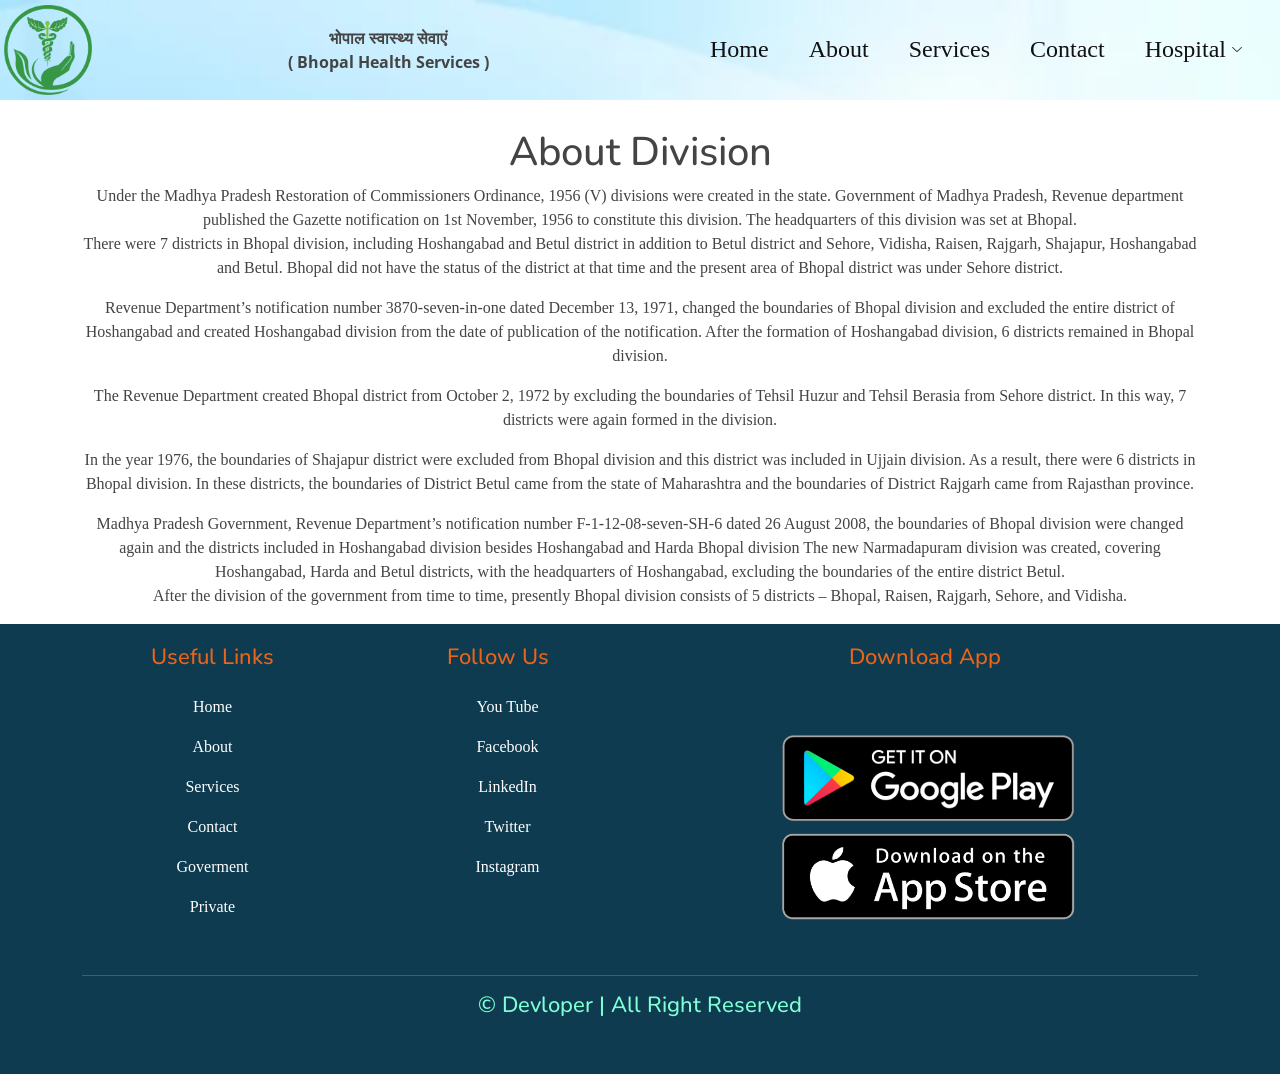
<file: component/About.html>
<!DOCTYPE html>
<html lang="en">

<head>
    <meta charset="utf-8">
    <meta content="width=device-width, initial-scale=1.0" name="viewport">

    <title>BHS/About</title>
    <meta content="" name="description">

    <meta content="" name="keywords">

    <!-- Favicons -->
    <link href="./../assets/img/logo-1.png" rel="icon">
    <link href="./../assets/img/apple-touch-icon.png" rel="apple-touch-icon">

    <!-- Google Fonts -->
    <link
        href="https://fonts.googleapis.com/css?family=Open+Sans:300,300i,400,400i,600,600i,700,700i|Nunito:300,300i,400,400i,600,600i,700,700i|Poppins:300,300i,400,400i,500,500i,600,600i,700,700i"
        rel="stylesheet">

    <!-- Vendor CSS Files -->
    <link href="./../assets/vendor/bootstrap/css/bootstrap.min.css" rel="stylesheet">
    <link href="./../assets/vendor/bootstrap-icons/bootstrap-icons.css" rel="stylesheet">
    <link href="./../assets/vendor/aos/aos.css" rel="stylesheet">
    <link href="./../assets/vendor/remixicon/remixicon.css" rel="stylesheet">
    <link href="./../assets/vendor/swiper/swiper-bundle.min.css" rel="stylesheet">
    <link href="./../assets/vendor/glightbox/css/glightbox.min.css" rel="stylesheet">

    <!-- Template Main CSS File -->
    <link href="./css/style.css" rel="stylesheet">

    <!-- slider animation -->
    <link rel="stylesheet" href="https://cdnjs.cloudflare.com/ajax/libs/animate.css/4.1.1/animate.min.css">

    <style>
        /*--------------------------------------------------------------
           # About image
        --------------------------------------------------------------*/
        .aboutsec{
            margin-top: 10%;
        }
    </style>
</head>

<body>
    <!-- ======= Header ======= -->
    <header id="header" class="header fixed-top">
        <div class="container-fluid container-xl d-flex align-items-center justify-content-between">

            <a href="index.html" class="logo d-flex align-items-center">
                <img src="./../assets\img\logo-1.png" style="height:auto; width: auto;">
            </a>
            <p>
                <b>भोपाल स्वास्थ्य सेवाएं<br>( Bhopal Health Services )</b>
            </p>

            <nav id="navbar" class="navbar">
                <div class="container teal borderYtoX">
                    <ul>
                        <li><a class="nav-link scrollto" href="./../index.html">Home</a></li>
                        <li><a class="nav-link scrollto" href="#">About</a></li>
                        <li><a class="nav-link scrollto" href="./services.html">Services</a></li>
                        <li><a class="nav-link scrollto" href="./Contact.html">Contact</a>
                        </li>
                        <li class="dropdown"><a href="#"><span>Hospital</span> <i class="bi bi-chevron-down"></i></a>
                            <ul>
                                <li class="dropdown"><a href="./Govererment.html"><span>Govermenmt Hospitals</span> </a>
                                </li>
                                <li class="dropdown"><a href="./Private.html"><span>Private Hospitals</span></a></li>
                            </ul>
                        </li>
                    </ul>
                    <i class="bi bi-list mobile-nav-toggle"></i>
                </div>
            </nav>
            <!-- .navbar -->

        </div>
    </header>
    <!-- End Header -->
    <!-- ====================About section======================== -->
    <main>

        <div class="wrapper aboutsec">
            <div class="container ">

                <div id="SkipContent" tabindex="-1"></div>
                <div class="row" id="row-content">
                    <div class="col-12">

                        <h1>About Division</h1>
                        <div id="post-1532" class="post-1532 page type-page status-publish hentry">
                            <p>Under the Madhya Pradesh Restoration of Commissioners Ordinance, 1956 (V) divisions were
                                created in the state. Government of Madhya Pradesh, Revenue department published the
                                Gazette notification on 1st November, 1956 to constitute this division. The headquarters
                                of this division was set at Bhopal.<br>
                                There were 7 districts in Bhopal division, including Hoshangabad and Betul district in
                                addition to Betul district and Sehore, Vidisha, Raisen, Rajgarh, Shajapur, Hoshangabad
                                and Betul. Bhopal did not have the status of the district at that time and the present
                                area of Bhopal district was under Sehore district.</p>
                            <p>Revenue Department’s notification number 3870-seven-in-one dated December 13, 1971,
                                changed the boundaries of Bhopal division and excluded the entire district of
                                Hoshangabad and created Hoshangabad division from the date of publication of the
                                notification. After the formation of Hoshangabad division, 6 districts remained in
                                Bhopal division.</p>
                            <p>The Revenue Department created Bhopal district from October 2, 1972 by excluding the
                                boundaries of Tehsil Huzur and Tehsil Berasia from Sehore district. In this way, 7
                                districts were again formed in the division.</p>
                            <p>In the year 1976, the boundaries of Shajapur district were excluded from Bhopal division
                                and this district was included in Ujjain division. As a result, there were 6 districts
                                in Bhopal division. In these districts, the boundaries of District Betul came from the
                                state of Maharashtra and the boundaries of District Rajgarh came from Rajasthan
                                province.</p>
                            <p>Madhya Pradesh Government, Revenue Department’s notification number F-1-12-08-seven-SH-6
                                dated 26 August 2008, the boundaries of Bhopal division were changed again and the
                                districts included in Hoshangabad division besides Hoshangabad and Harda Bhopal division
                                The new Narmadapuram division was created, covering Hoshangabad, Harda and Betul
                                districts, with the headquarters of Hoshangabad, excluding the boundaries of the entire
                                district Betul.<br>
                                After the division of the government from time to time, presently Bhopal division
                                consists of 5 districts – Bhopal, Raisen, Rajgarh, Sehore, and Vidisha.</p>
                        </div>
                    </div>
                </div>
            </div>
        </div>
    </main>
    <!-- ====================end About section======================== -->
    <!-- ====================footer section======================== -->
    <section class="footer">
        <div class="container text-center">
            <div class="row">

                <!-- footer col-1  section ------------------------------------------------------------------------------>
                <div class="col-md-3">
                    <h1>Useful Links</h1>
                    <p>
                        <a href="./../index.html">Home</a>
                    </p>

                    <p>
                        <a href="#">About</a>
                    </p>

                    <p>
                        <a href="./services.html">Services</a>
                    </p>

                    <p>
                        <a href="./Contact.html">Contact</a>
                    </p>

                    <p>
                        <a href="./Govererment.html">Goverment</a>
                    </p>

                    <p>
                        <a href="./Private.html">Private</a>
                    </p>
                </div>
                <!-- footer col-3  section ------------------------------------------------------------------------------>
                <div class="col-md-3">
                    <h1>Follow Us</h1>

                    <p>
                        <i class="fab fa-youtube footer-logo"></i>
                        <a href="https://www.youtube.com/">You Tube</a>
                    </p>

                    <p>
                        <i class="fab fa-facebook footer-logo"></i>
                        <a href="https://www.facebook.com/">Facebook</a>
                    </p>

                    <p>
                        <i class="fab fa-linkedin footer-logo"></i>
                        <a href="https://www.linkedin.com/feed/"> LinkedIn</a>
                    </p>

                    <p>
                        <i class="fab fa-twitter-square footer-logo"></i>
                        <a href="https://twitter.com/?lang=en">Twitter</a>
                    </p>

                    <p>
                        <i class="fab fa-twitter-square footer-logo"></i>
                        <a href="https://www.instagram.com/">Instagram</a>
                    </p>
                </div>
                <!-- footer col-4  section ------------------------------------------------------------------------------>
                <div class="col-md-6 footer-image">
                    <h1>Download App</h1>
                    <a
                        href="https://play.google.com/store?utm_source=apac_med&utm_medium=hasem&utm_content=Oct0121&utm_campaign=Evergreen&pcampaignid=MKT-EDR-apac-in-1003227-med-hasem-py-Evergreen-Oct0121-Text_Search_BKWS-BKWS%7cONSEM_kwid_43700058906718226_creativeid_480977734703_device_c&gclid=EAIaIQobChMIqbqf_MuU9AIVmx0rCh0dWQMEEAAYASAAEgICWPD_BwE&gclsrc=aw.ds">
                        <img src="./../assets/img/footer-image.png" alt=""> </a>
                </div>

            </div>
            <hr>
            <h1 class="copyright"> <i class="fas fa-at"></i> &copy; Devloper | All Right Reserved</h1>
        </div>
    </section>
    <!-- ====================end footer section======================== -->

</body>

</html>
</file>
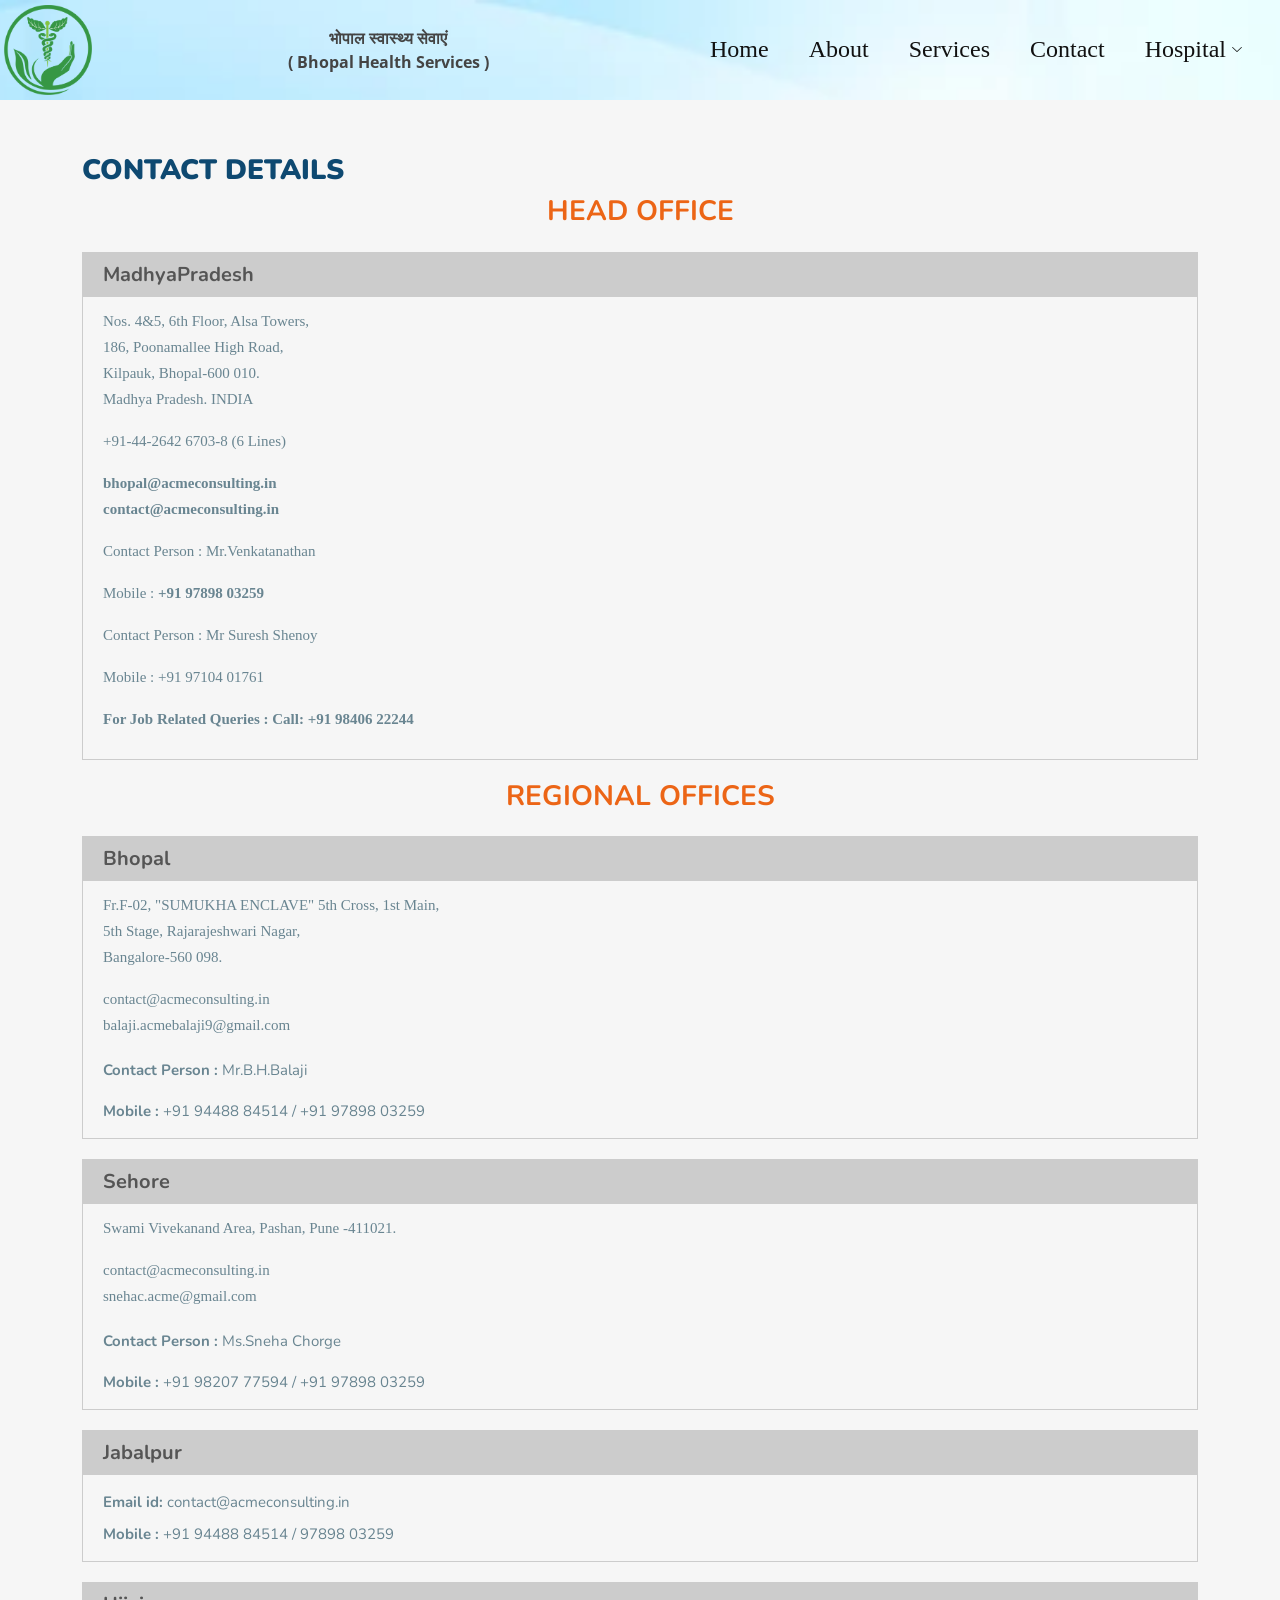
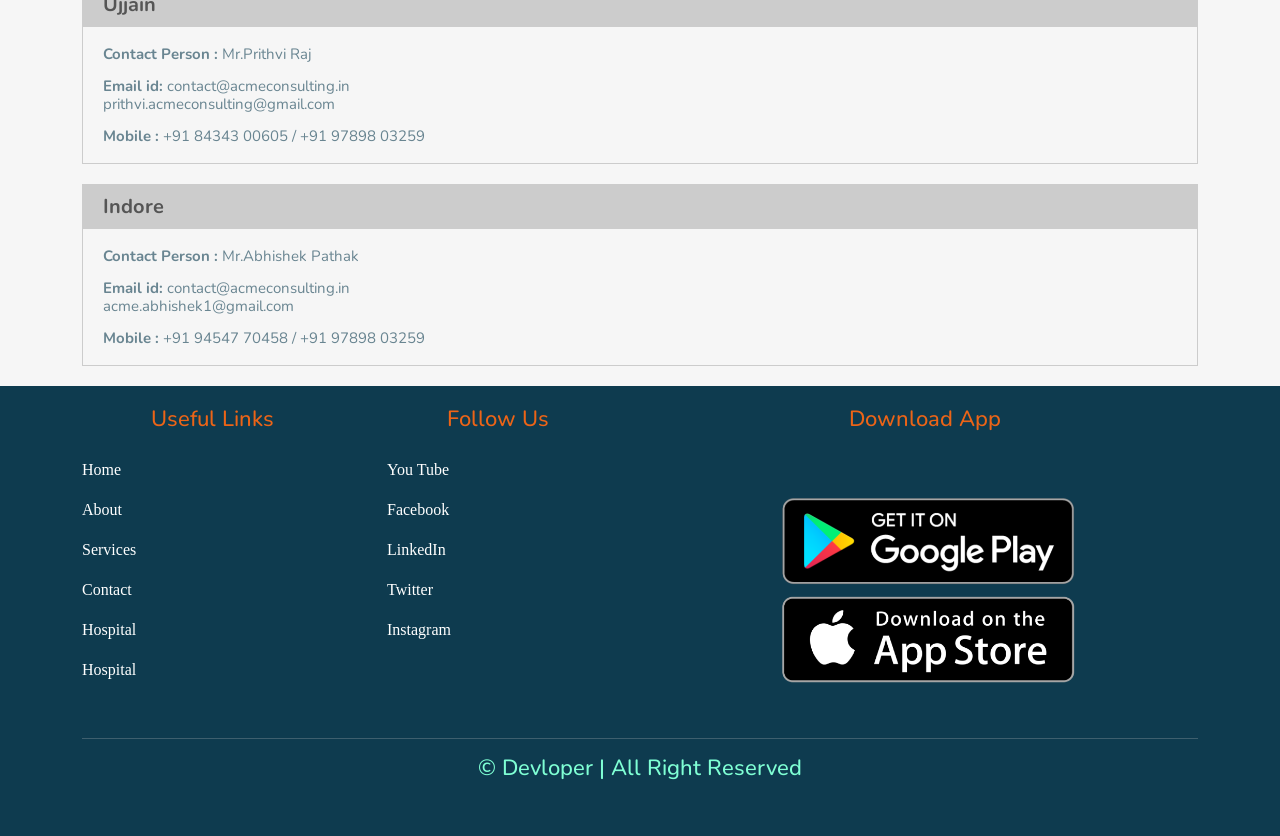
<file: component/Contact.html>
<!DOCTYPE html>
<html lang="en">

<head>
    <meta charset="utf-8">
    <meta content="width=device-width, initial-scale=1.0" name="viewport">

    <title>BHS/Contact</title>
    <meta content="" name="description">

    <meta content="" name="keywords">

    <!-- Favicons -->
    <link href="./../assets/img/logo-1.png" rel="icon">
    <link href="./../assets/img/apple-touch-icon.png" rel="apple-touch-icon">

    <!-- Google Fonts -->
    <link
        href="https://fonts.googleapis.com/css?family=Open+Sans:300,300i,400,400i,600,600i,700,700i|Nunito:300,300i,400,400i,600,600i,700,700i|Poppins:300,300i,400,400i,500,500i,600,600i,700,700i"
        rel="stylesheet">

    <!-- Vendor CSS Files -->
    <link href="./../assets/vendor/bootstrap/css/bootstrap.min.css" rel="stylesheet">
    <link href="./../assets/vendor/bootstrap-icons/bootstrap-icons.css" rel="stylesheet">
    <link href="./../assets/vendor/aos/aos.css" rel="stylesheet">
    <link href="./../assets/vendor/remixicon/remixicon.css" rel="stylesheet">
    <link href="./../assets/vendor/swiper/swiper-bundle.min.css" rel="stylesheet">
    <link href="./../assets/vendor/glightbox/css/glightbox.min.css" rel="stylesheet">

    <!-- Template Main CSS File -->
    <link href="./css/style.css" rel="stylesheet">

    <!-- slider animation -->
    <link rel="stylesheet" href="https://cdnjs.cloudflare.com/ajax/libs/animate.css/4.1.1/animate.min.css">

    <style>
        /*--------------------------------------------------------------
           # About image
        --------------------------------------------------------------*/
        .btn-primary {
            background-color: #ec6516;
        }

        .btn-warning {
            background-color: #ffbb2a;
        }

        .btn-success {
            background-color: #33bb7d;
        }

        .btn-danger {
            background-color: #ee5722;
        }

        .text-primary {
            color: #03A9F5;
        }

        .text-warning {
            color: #ffbb2a;
        }

        .text-success {
            color: #33bb7d;
        }

        .text-danger {
            color: #ee5722;
        }

        .alert-info {
            background-color: #03A9F5;
            color: white;
        }

        .alert-warning {
            background-color: #ffbb2a;
            color: white;
        }

        .alert-success {
            background-color: #33bb7d;
            color: white;
        }

        .alert-danger {
            background-color: #ee5722;
            color: white;
        }

        #alertmessage2 h1 {
            font-size: 40px;
        }

        #alertmessage2 h2 {
            font-size: 35px;
        }

        #alertmessage2 h3 {
            font-size: 30px;
        }

        #alertmessage2 h4 {
            font-size: 25px;
        }

        #alertmessage2 h5 {
            font-size: 20px;
        }

        #alertmessage2 h6 {
            font-size: 18px;
        }

        h2,
        h3,
        h4,
        h5,
        h6 {
            color: #0E4971;
            font-weight: bold;
            text-align: initial;
        }

        p {
            text-align: initial;
        }

        .btn-danger:hover {
            color: #fff;
            background-color: #fe5722;
            border-color: #fe5722;
        }

        .btn-danger:active {
            color: #fff;
            background-color: #fe5722 !important;
            border-color: #fe5722;
        }

        .btn-primary:active {
            color: #fff;
            background-color: #03A9F5 !important;
            border-color: #03A9F5;
        }

        .btn-danger:focus {
            color: #fff;
            background-color: #fe5722;
            border-color: #fe5722;
        }

        .customNavigation a {
            -webkit-user-select: none;
            -khtml-user-select: none;
            -moz-user-select: none;
            -ms-user-select: none;
            user-select: none;
            -webkit-tap-highlight-color: rgba(0, 0, 0, 0);
        }

        .prev,
        .next1 {
            color: white;
            background-color: #ffb400;
            padding: 5px 15px;
        }

        .customNavigation {
            text-align: right;
            margin: -80px 0 61px;
        }

        .prev:hover {
            background-color: #ec6516;
            color: white;
        }

        .next1:hover {
            background-color: #ec6516;
            color: white;
        }

        .default,
        .preview2 {
            display: none;
        }


        .broucher-btn a {
            color: #fff;
            font-size: 20px;
            text-align: center;
            background-color: #ec6616;
            padding: 14px 30px;
        }

        #address h2 {
            padding-left: 0px;
        }

        #address ul {
            padding-left: 0px;
        }

        #fotter-about p {
            color: #a8b0b9;
        }

        .news-letter h2 {
            margin: 0px 0px 30px 0px;
            color: #fff;
        }

        .news-letter p {
            padding: 10px 0px;
        }

        .news-letter {
            padding: 50px 0px;
        }

        .banner-round {
            margin-top: -200px;
        }

        .navbar-collapse .navbar-nav li:hover>.dropdown-menu {
            display: block;
        }

        .map-div {
            padding: 50px 0px;
        }

        .nabet-div {
            margin: 20px 0px;
        }

        .footer-links ul li .footer-info a {
            color: #fff !important;
        }

        .social {
            float: left;
            margin-top: 13px;
        }

        .broucher-btn {
            color: #0a0a0a;
            font-size: 15px;
            padding: 7px 10px 7px 15px;
            background-color: #ffb400;
            font-weight: 600;

        }

        .broucher-btn::before {
            background-color: #ec6417;
        }

        .broucher-link {
            overflow: hidden;
        }

        .footer-links-ul li {
            position: relative;
        }

        .footer-links-ul li::before {
            position: absolute;
            content: "\f111";
            top: 0px;
            left: -20px;
            font-size: 5px;
            font-family: "FontAwesome"

        }

        .nabh-consultants {
            padding: 20px 0px 40px 0px;
            overflow: hidden;
        }

        .nabh-consultants-div p {
            text-align: justify;
            padding: 0px 0px 15px 0px;
            font-style: normal;
        }

        #nabh-title {
            background: url(../images/icons/h2-lineb.png) center bottom no-repeat;
            text-align: center;
            font-size: 25px;
            padding-bottom: 15px;
            margin-bottom: 35px;
            color: #ec6417;
        }

        #testimonials-title {
            background: url(../images/icons/h2-lineb.png) center bottom no-repeat;
            text-align: center;
            font-size: 32px;
            padding-bottom: 15px;
            margin-bottom: 35px;
            color: #ec6417;
        }

        .about-content {
            padding: 50px 0px;
            overflow: hidden;
        }

        .about-content h3 {
            color: #ec6516;
        }

        .the-company .company {
            margin: 50px 0px;
        }

        .services-content-div .company h3 {
            color: #ec6516;
            padding-bottom: 10px;
        }

        .services-ul {
            margin-bottom: 20px;
        }

        .services-ul li {
            list-style: disc;
            padding-bottom: 8px;
        }

        .services-content-div p {
            padding-bottom: 20px;
        }

        .services-content-div {
            padding: 50px 0px;
        }

        .the-company .company h3 {
            color: #ec6516;
            padding-bottom: 10px;
        }

        .the-company .company p {
            padding-bottom: 20px;
        }

        .accreditations {
            padding: 50px 0px;
        }

        .accreditations p {
            text-align: center;
            padding: 15px 0px 30px 0px;
        }

        .accreditations h3 {
            color: #ec6516;
            text-align: center;
            padding-bottom: 35px;
        }

        #contact5 h4 {
            font-size: 15px;
            color: #698591;
            margin: 7px 0px;
        }

        #contact5 h4 span {
            font-weight: 400;
        }

        .address-box {
            border: 1px solid #ccc;
            margin-bottom: 20px;
        }

        .address-box h2 {
            font-size: 20px;
            margin: 0px;
            padding: 10px 20px;
            background-color: #ccc;
            color: #555;
        }

        .address-box-cont {
            padding: 11px 20px;
        }

        .services-img-div img {
            width: 100%;
        }

        .services-box {
            padding: 20px 12px;
            background-color: #fff;
            box-shadow: 3px 3px 26px #ccc;
        }

        @-moz-document url-prefix() {
            .services-box {
                min-height: 230px;
            }
        }

        .project-section {
            padding: 60px 0px;
        }

        .project-section .project-wrap .slide {
            padding: 5px;
            overflow: hidden;
        }

        .team-div .project-wrap .slide {
            padding: 5px;
        }

        .team-div {
            padding: 50px 0px;
            background-color: #F1F1F1;
        }

        .team-div .project-wrap .link-box {
            text-align: left;
            color: #e94b06;
            font-size: 16px;
            font-weight: 600;
        }

        .team-div .project-wrap .link-box b {
            color: #000;
            display: block;
            font-size: 16px;
            font-weight: 600;
        }


        .team-div .project-wrap .link-box span {
            color: #072643;
            font-size: 14px;
        }

        .project-section .project-wrap img {
            border: 1px solid #f1f1f1;
            position: relative;
        }

        .project-section .project-wrap .overlay-img {
            position: absolute;
            top: 0px;
            left: 0px;
            right: 0px;
            bottom: 0px;
            background-color: rgba(11, 21, 32, 0.9);
            text-align: center;
            transition: all .5s;
            -webkit-transition: all .5s;
            opacity: 0;
            margin: 5px;

        }

        .project-section .project-wrap .overlay-img:after {
            content: '';
            width: 90%;
            height: 90%;
            border: 1px solid rgba(255, 255, 255, 0.2);
            position: absolute;
            top: 5%;
            left: 5%;
        }

        .project-section .project-wrap .slide:hover>.overlay-img {
            opacity: 1;
            margin: 5px;
        }

        .project-section .project-wrap .slide .link-box {
            display: none !important;
        }

        .project-section .project-wrap .overlay-img h4 {
            position: absolute;
            left: 50%;
            width: 100%;
            top: 50%;
            transform: translate(-50%, -50%);
            margin: 0px;
            color: #fff;
        }

        .team-div .project-wrap img {
            filter: gray;
            -webkit-filter: grayscale(1);
            border-radius: 50% 50% 50% 0px;
        }

        .team-div .project-wrap img:hover {
            filter: none;
            -webkit-filter: grayscale(0);
        }

        .project-section .project-wrap .link-box:hover>a {
            color: #fff !important;
        }

        .project-section .project-wrap .slide:hover .link-box a {
            color: #fff !important;
        }

        .broucher-sub-btn {
            margin: 10px 0px;
        }

        .broucher-sub-btn a {
            color: #F30000;
            font-size: 20px;
            line-height: 35px;
            font-weight: 600;
        }

        .broucher-sub-btn a img {
            margin-right: 10px;
        }

        .broucher-sub-btn a:hover {
            text-decoration: underline !important;
        }

        #our-services-include-div h3 {
            margin: 35px 0px 30px 0px;
        }

        .services-ul ul li {
            list-style: square;
        }

        .clients-list-ul li {
            list-style: square;
        }

        .clients-list-ul li p {
            margin: 10px;
        }

        .event-div {
            padding-top: 100px;
        }

        .events-content {
            background-color: #fff;
            margin-bottom: 40px;
        }

        .events-content img {
            width: 100%;
        }

        .events-content h3 {
            margin-top: 0px;
            font-size: 22px;
        }

        .events-content p {
            margin-bottom: 0px;
            font-weight: 600;
        }

        .events-sub-cont .event-date .fa {
            padding-right: 10px;
        }

        .events-sub-cont {
            padding: 25px 30px;
            border-bottom: 5px solid #ffb400;
            border-radius: 0px 0px 4px 5px;
            height: 175px !important;
        }

        .events-sub-cont1 {
            padding: 05px 10px;
            border-bottom: 5px solid #ffb400;
            border-radius: 0px 0px 4px 5px;
            height: 160px !important;
        }

        .top-margin {
            margin-top: 0px;
        }

        .our-team .our-team-wrap .slide-team {
            width: 20%;
            float: left;
            padding: 0px 10px;
        }

        .our-team .our-team-wrap .slide-team img {
            filter: gray;
            -webkit-filter: grayscale(1);
            border-radius: 50% 50% 50% 0px;
        }

        .our-team .our-team-wrap .slide-team img:hover {
            filter: none;
            -webkit-filter: grayscale(0);
        }

        .our-team .our-team-wrap .slide-team .link-box2 {
            text-align: left;
            color: #e94b06;
            font-size: 17px;
            font-weight: 600;
            line-height: 24px;
        }

        .our-team .our-team-wrap .slide-team .link-box2 span {
            color: #072643;
            font-size: 16px;
            font-weight: 500;
        }

        .our-team .our-team-wrap .slide-team .slide-inner {
            box-shadow: none;
        }

        .our-team .our-team-wrap .slide-team .link-box2 b {
            color: #000;
            display: block;
            font-size: 16px;
            font-weight: 600;
            padding-bottom: 10px;
        }

        .our-team .our-team-wrap .slide-team .link-box2 {
            padding: 5px;
        }

        .banner-img-div img {
            width: 100%;
            margin-top: -116px;
        }

        .services-img-div img {
            width: 100%;
        }

        .fixed-icon-bar {
            position: fixed;
            top: 50%;
            right: 0px;
            -webkit-transform: translateY(-50%);
            -ms-transform: translateY(-50%);
            transform: translateY(-50%);
            z-index: 999;
            transform: rotate(90deg);
            right: -54px;

        }

        .fixed-icon-bar a {
            display: block;
            text-align: center;
            transition: all 0.3s ease;
            color: white;
            font-size: 20px;
        }

        .content {
            margin-left: 75px;
            font-size: 30px;

        }

        .banner-img-div img {
            position: relative;
        }

        .banner-content {
            position: absolute;
            top: 65%;
            transform: translateY(-65%);

        }

        .banner-content h2 {
            color: #fff;
            font-size: 35px;
            font-family: roboto, sans-serif;
        }

        .banner-content p {
            color: #fff;
            overflow: hidden;
            max-width: 900px;
            font-size: 19px;
            font-family: roboto, sans-serif;
            font-weight: 350;
            padding: 10px 0px 10px 0px;
            line-height: 35px;
        }

        .banner-content a {
            transition: all 0.2s ease-out 0s;
            min-height: 0px;
            min-width: 0px;
            line-height: 26px;
            border-width: 0px;
            margin: 0px;
            padding: 8px 20px;
            letter-spacing: 0px;
            font-size: 18px;
        }

        .mobile-logo {
            display: none;
        }

        .demo-box1 h4 {
            padding: 10px;
            background: #3e3d3d;
            color: #fff;
            text-align: center;
            margin: 0px;
        }

        .demo-box2 {
            background: #000;
            color: #fff;
            overflow: hidden;
            text-align: center;
        }

        .demo-box2 .fa {
            padding: 20px;
            background-color: orange;
            color: #fff;
            float: right;
        }

        .mobile-view-br {
            display: none;
        }

        .map-div.mobile {
            display: none;
        }

        .map-div.desktop {
            display: block;
        }

        .banner-phara-inner ul {
            float: left;
            padding-right: 100px;
            margin-right: 100px;
            border-right: 2px solid #fff;
        }

        .banner-phara-inner ul:last-child {
            padding-right: 0px;
            margin-right: 0px;
            border-right: 0px solid #fff;
        }

        .banner-phara-inner ul li {
            z-index: 5;
            max-width: inherit;
            max-height: inherit;
            white-space: nowrap;
            color: #ffffff;
            font-family: roboto, sans-serif;
            font-weight: 300;
            font-size: 25px;
            line-height: 35px;

        }

        .footer-phone-number {
            display: none;
        }

        .footer-phone-cont p {
            font-size: 16px !important;
            color: #fff;
            text-align: center;
        }

        .clients-list-ul li p {
            text-align: left;
        }

        .career-content p {
            text-align: left;
        }

        .services-box-main .services-box .business2 .read-more-p {
            text-align: center;
            color: #fff;
        }

        .services-box-main .services-box .business2 .read-more-p .fa {
            color: #fff;
            font-size: 13px;
        }

        .body {
            font-family: 'Karla', sans-serif;
            line-height: 26px;
            color: #698591;
            font-size: 15px;
        }

        .bodydiv {
            background-color: #f6f6f6;
            padding-top: 12%;
        }

        @media (max-width: 960px) {
            .bodydiv {
                padding-top: 15%;
            }
        }

        @media (max-width: 720px) {
            .bodydiv {
                padding-top: 20%;
            }
        }

        @media (max-width: 480px) {
            .bodydiv {
                padding-top: 30%;
            }
        }
    </style>
</head>

<body>
    <!-- ======= Header ======= -->
    <header id="header" class="header fixed-top">
        <div class="container-fluid container-xl d-flex align-items-center justify-content-between">

            <a href="index.html" class="logo d-flex align-items-center">
                <img src="./../assets\img\logo-1.png" style="height:auto; width: auto;">
            </a>
            <p>
                <b>भोपाल स्वास्थ्य सेवाएं<br>( Bhopal Health Services )</b>
            </p>

            <nav id="navbar" class="navbar">
                <div class="container teal borderYtoX">
                    <ul>
                        <li><a class="nav-link scrollto" href="./../index.html">Home</a></li>
                        <li><a class="nav-link scrollto" href="./About.html">About</a></li>
                        <li><a class="nav-link scrollto" href="./services.html">Services</a></li>
                        <li><a class="nav-link scrollto" href="#">Contact</a>
                        </li>
                        <li class="dropdown"><a href="#"><span>Hospital</span>
                                <i class="bi bi-chevron-down"></i></a>
                            <ul>
                                <li class="dropdown"><a href="./Govererment.html"><span>Govermenmt Hospitals</span> </a>
                                </li>
                                <li class="dropdown"><a href="./Private.html"><span>Private Hospitals</span></a></li>
                            </ul>
                        </li>
                    </ul>
                    <i class="bi bi-list mobile-nav-toggle"></i>
                </div>
            </nav>
            <!-- .navbar -->
        </div>
    </header>
    <!-- End Header -->
    <!-- ====================About section======================== -->
    <div class="uv-rounds body">
        <div class="contact-div bodydiv">
            <div class="container top-margin" id="contact5">
                <div class="row">
                    <div class="col-xs-12 col-md-12 col-lg-12">

                        <h3 id="contact"><strong>CONTACT DETAILS</strong></h3>

                        <h3 style="color: #ec6516; text-align: center; padding-bottom: 15px;">
                            HEAD OFFICE
                        </h3>
                        <div class="address-box">
                            <h2 class="address-box-title">
                                MadhyaPradesh
                            </h2>
                            <div class="address-box-cont">
                                <div class="row">
                                    <div class="col-xs-11 col-md-11 col-lg-11">
                                        <p class="par1">Nos. 4&amp;5, 6th Floor, Alsa Towers,
                                            <br>186, Poonamallee High Road, <br>
                                            Kilpauk, Bhopal-600 010.<br>
                                            Madhya Pradesh. INDIA
                                        </p>
                                    </div>
                                </div>
                                <div class="row wow">
                                    <div class="col-xs-10 col-md-10 col-lg-10">
                                        <p class="par1">+91-44-2642 6703-8 (6 Lines)

                                        </p>
                                    </div>
                                </div>
                                <div class="row">
                                    <div class="col-xs-10 col-md-10 col-lg-10">
                                        <p class="par1">
                                            <strong>
                                                bhopal@acmeconsulting.in<br>
                                                contact@acmeconsulting.in
                                            </strong>
                                        </p>
                                    </div>
                                </div>
                                <div class="row">
                                    <div class="col-xs-12 col-md-12 col-lg-12">
                                        <p class="par1">Contact Person :<span>
                                                Mr.Venkatanathan
                                            </span> </p>
                                        <p class="par1">

                                        </p>
                                    </div>
                                </div>
                                <div class="row">
                                    <div class="col-xs-12 col-md-12 col-lg-12">
                                        <p class="par1">Mobile : <span><strong>+91 97898 03259</strong></span></p>
                                        <p class="par1">Contact Person : <span>Mr Suresh Shenoy</span></p>
                                        <p class="par1">Mobile : <span>+91 97104 01761</span></p>
                                    </div>
                                </div>

                                <div class="row">
                                    <div class="col-xs-12 col-md-12 col-lg-12">
                                        <p class="par1"><strong>For Job Related Queries : <span>Call: +91 98406
                                                    22244</span></strong></p>
                                    </div>
                                </div>
                            </div>
                        </div>

                        <h3 style="color: #ec6516; text-align: center; padding-bottom: 15px;">
                            REGIONAL OFFICES
                        </h3>

                        <div class="address-box">
                            <h2 class="address-box-title">
                                Bhopal
                            </h2>
                            <div class="address-box-cont">
                                <div class="row">
                                    <div class="col-xs-10 col-md-10 col-lg-10">
                                        <p class="par1">Fr.F-02, "SUMUKHA ENCLAVE"
                                            5th Cross, 1st Main, <br> 5th Stage,
                                            Rajarajeshwari Nagar, <br>Bangalore-560 098.</p>
                                    </div>
                                </div>
                                <div class="row">
                                    <div class="col-xs-10 col-md-10 col-lg-10">
                                        <p class="par1">
                                            contact@acmeconsulting.in<br>
                                            balaji.acmebalaji9@gmail.com

                                        </p>
                                    </div>
                                </div>
                                <div class="row">
                                    <div class="col-xs-12 col-md-12 col-lg-12">
                                        <h4 class="par1">Contact Person :<span> Mr.B.H.Balaji</span> </h4>
                                        <p class="par1">

                                        </p>
                                    </div>
                                </div>
                                <div class="row">
                                    <div class="col-xs-12 col-md-12 col-lg-12">
                                        <h4 class="par1">Mobile : <span>+91 94488 84514 / +91 97898 03259</span></h4>
                                    </div>
                                </div>
                            </div>
                        </div>


                        <div class="address-box">
                            <h2 class="address-box-title">
                                Sehore
                            </h2>
                            <div class="address-box-cont">
                                <div class="row">
                                    <div class="col-xs-10 col-md-10 col-lg-10">
                                        <p class="par1">Swami Vivekanand Area, Pashan, Pune -411021.</p>
                                    </div>
                                </div>
                                <div class="row">
                                    <div class="col-xs-10 col-md-10 col-lg-10">
                                        <p class="par1">

                                            contact@acmeconsulting.in<br>
                                            snehac.acme@gmail.com

                                        </p>
                                    </div>
                                </div>
                                <div class="row">
                                    <div class="col-xs-12 col-md-12 col-lg-12">
                                        <h4 class="par1">Contact Person :<span> Ms.Sneha Chorge</span> </h4>
                                        <p class="par1">

                                        </p>
                                    </div>
                                </div>
                                <div class="row">
                                    <div class="col-xs-12 col-md-12 col-lg-12">
                                        <h4 class="par1">Mobile : <span> +91 98207 77594 / +91 97898 03259</span></h4>
                                    </div>
                                </div>
                            </div>
                        </div>

                        <div class="address-box">
                            <h2 class="address-box-title">
                                Jabalpur
                            </h2>
                            <div class="address-box-cont">

                                <div class="row">
                                    <div class="col-xs-10 col-md-10 col-lg-10">
                                        <h4 class="par1">
                                            Email id: <span>contact@acmeconsulting.in</span>
                                        </h4>
                                    </div>
                                    <div class="col-xs-12 col-md-12 col-lg-12">
                                        <h4 class="par1">Mobile : <span>+91 94488 84514 / 97898 03259</span></h4>
                                    </div>
                                </div>
                            </div>
                        </div>

                        <div class="address-box">
                            <h2 class="address-box-title">
                                Ujjain
                            </h2>
                            <div class="address-box-cont">
                                <div class="row">
                                    <div class="col-xs-12 col-md-12 col-lg-12">
                                        <h4 class="par1">Contact Person :<span> Mr.Prithvi Raj</span> </h4>
                                    </div>
                                </div>
                                <div class="row">
                                    <div class="col-xs-10 col-md-10 col-lg-10">
                                        <h4 class="par1">
                                            Email id: <span>contact@acmeconsulting.in<br>
                                                prithvi.acmeconsulting@gmail.com
                                            </span>
                                        </h4>
                                    </div>
                                    <div class="col-xs-12 col-md-12 col-lg-12">
                                        <h4 class="par1">Mobile : <span> +91 84343 00605 / +91 97898 03259</span></h4>
                                    </div>
                                </div>
                            </div>
                        </div>

                        <div class="address-box">
                            <h2 class="address-box-title">
                                Indore
                            </h2>
                            <div class="address-box-cont">
                                <div class="row">
                                    <div class="col-xs-12 col-md-12 col-lg-12">
                                        <h4 class="par1">Contact Person :<span> Mr.Abhishek Pathak</span> </h4>
                                    </div>
                                </div>
                                <div class="row">
                                    <div class="col-xs-10 col-md-10 col-lg-10">
                                        <h4 class="par1">
                                            Email id: <span>contact@acmeconsulting.in<br>
                                                acme.abhishek1@gmail.com
                                            </span>
                                        </h4>
                                    </div>
                                    <div class="col-xs-12 col-md-12 col-lg-12">
                                        <h4 class="par1">Mobile : <span> +91 94547 70458 / +91 97898 03259</span></h4>
                                    </div>
                                </div>
                            </div>
                        </div>
                    </div>
                </div>
            </div>
        </div>
    </div>
    <!-- ====================end About section======================== -->
    <!-- ====================footer section======================== -->
    <section class="footer">
        <div class="container text-center">
            <div class="row">

                <!-- footer col-1  section ------------------------------------------------------------------------------>
                <div class="col-md-3">
                    <h1>Useful Links</h1>
                    <p>
                        <a href="./../index.html">Home</a>
                    </p>

                    <p>
                        <a href="./About.html">About</a>
                    </p>

                    <p>
                        <a href="./services.html">Services</a>
                    </p>

                    <p>
                        <a href="#">Contact</a>
                    </p>

                    <p>
                        <a href="./Govererment.html">Hospital</a>
                    </p>

                    <p>
                        <a href="./Private.html">Hospital</a>
                    </p>
                </div>
                <!-- footer col-3  section ------------------------------------------------------------------------------>
                <div class="col-md-3">
                    <h1>Follow Us</h1>

                    <p>
                        <i class="fab fa-youtube footer-logo"></i>
                        <a href="https://www.youtube.com/">You Tube</a>
                    </p>

                    <p>
                        <i class="fab fa-facebook footer-logo"></i>
                        <a href="https://www.facebook.com/">Facebook</a>
                    </p>

                    <p>
                        <i class="fab fa-linkedin footer-logo"></i>
                        <a href="https://www.linkedin.com/feed/"> LinkedIn</a>
                    </p>

                    <p>
                        <i class="fab fa-twitter-square footer-logo"></i>
                        <a href="https://twitter.com/?lang=en">Twitter</a>
                    </p>

                    <p>
                        <i class="fab fa-twitter-square footer-logo"></i>
                        <a href="https://www.instagram.com/">Instagram</a>
                    </p>
                </div>
                <!-- footer col-4  section ------------------------------------------------------------------------------>
                <div class="col-md-6 footer-image">
                    <h1>Download App</h1>
                    <a
                        href="https://play.google.com/store?utm_source=apac_med&utm_medium=hasem&utm_content=Oct0121&utm_campaign=Evergreen&pcampaignid=MKT-EDR-apac-in-1003227-med-hasem-py-Evergreen-Oct0121-Text_Search_BKWS-BKWS%7cONSEM_kwid_43700058906718226_creativeid_480977734703_device_c&gclid=EAIaIQobChMIqbqf_MuU9AIVmx0rCh0dWQMEEAAYASAAEgICWPD_BwE&gclsrc=aw.ds">
                        <img src="./../assets/img/footer-image.png" alt="">
                    </a>
                </div>

            </div>
            <hr>
            <h1 class="copyright"> <i class="fas fa-at"></i> &copy; Devloper | All Right Reserved</h1>
        </div>
    </section>
    <!-- ====================end footer section======================== -->

</body>

</html>
</file>
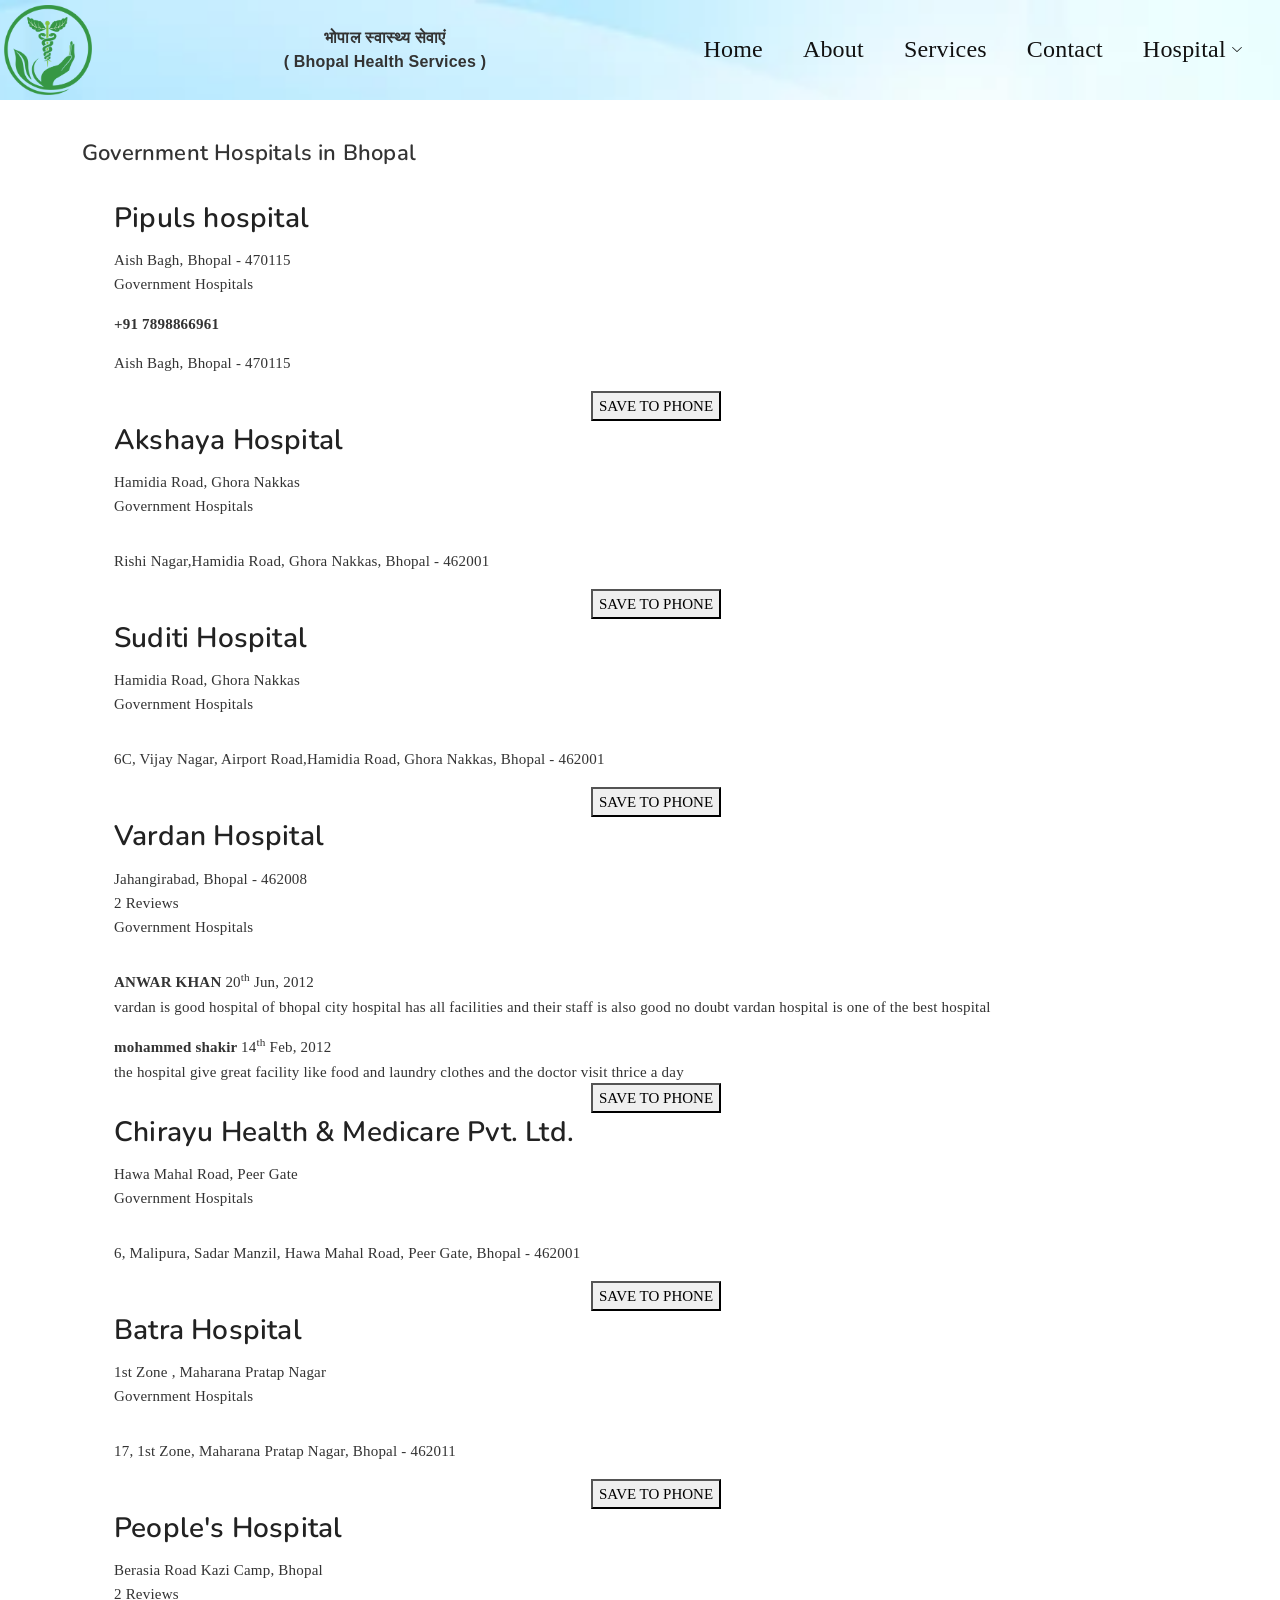
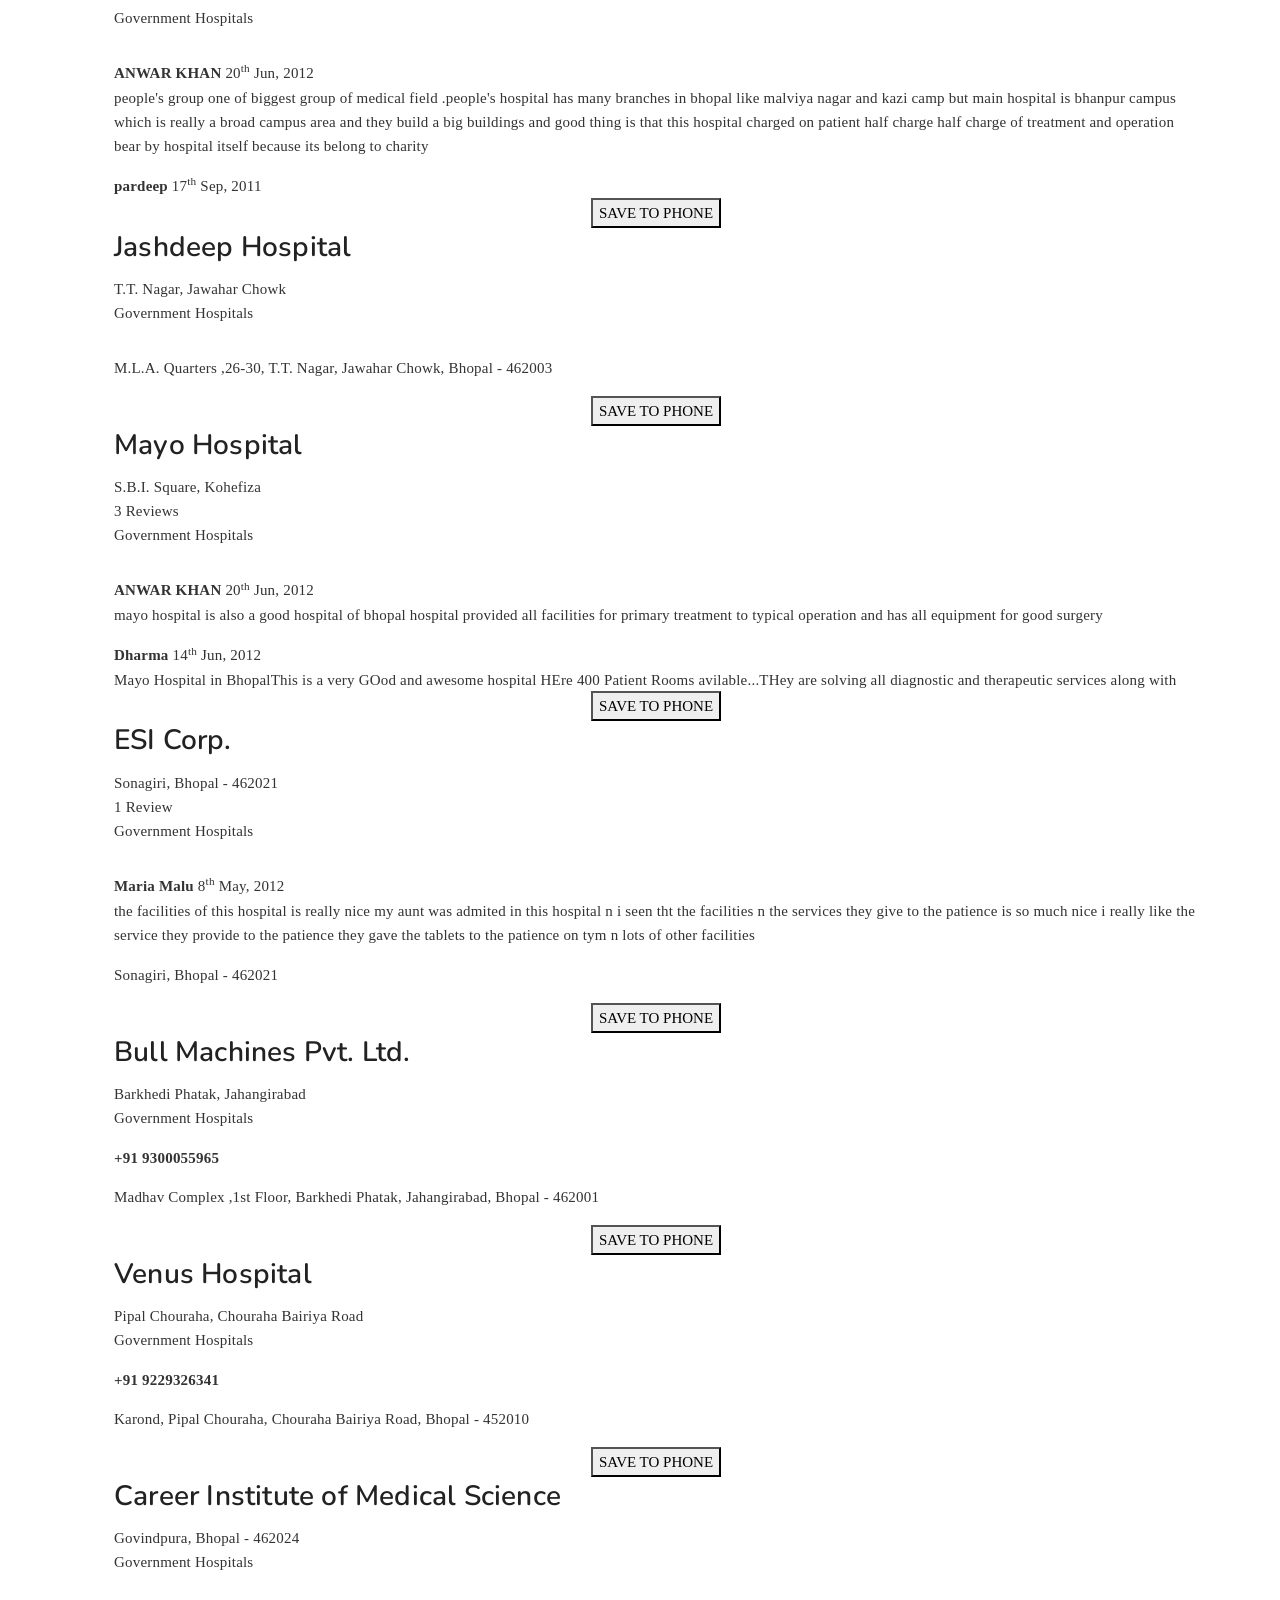
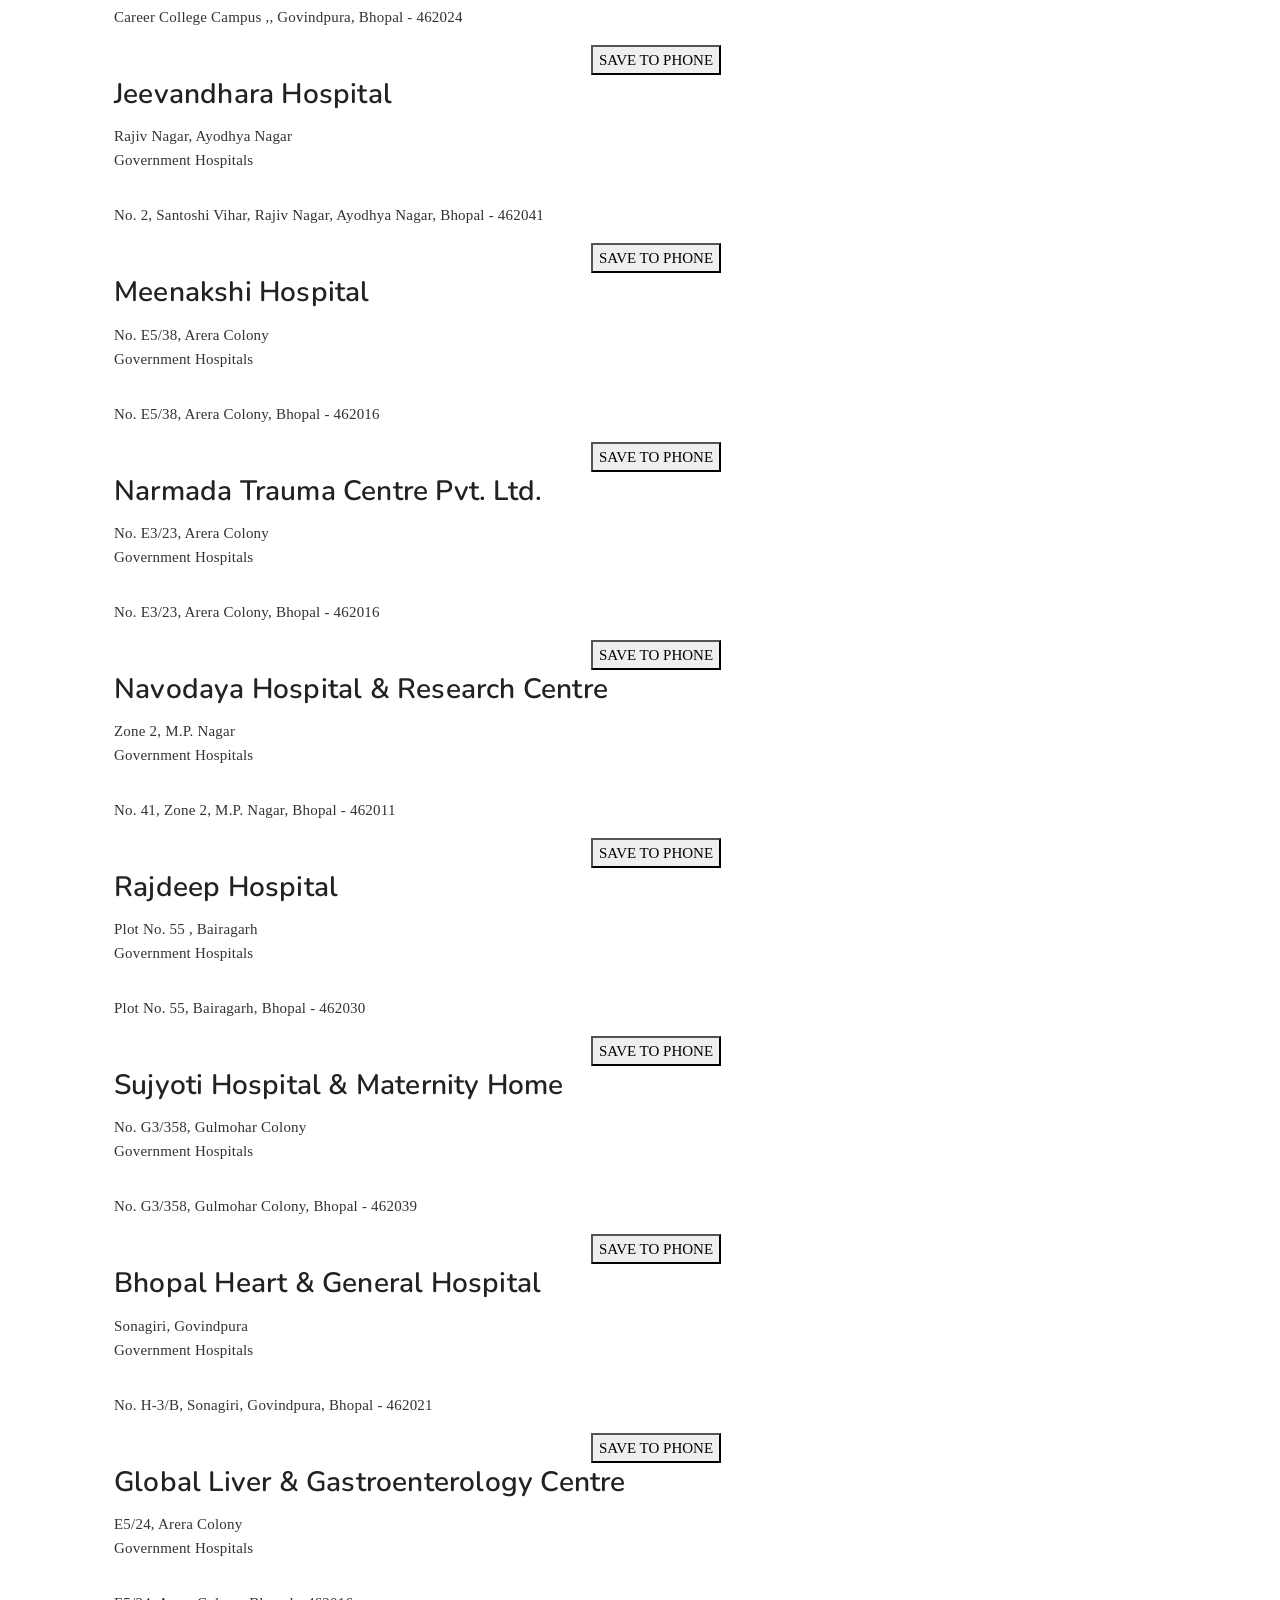
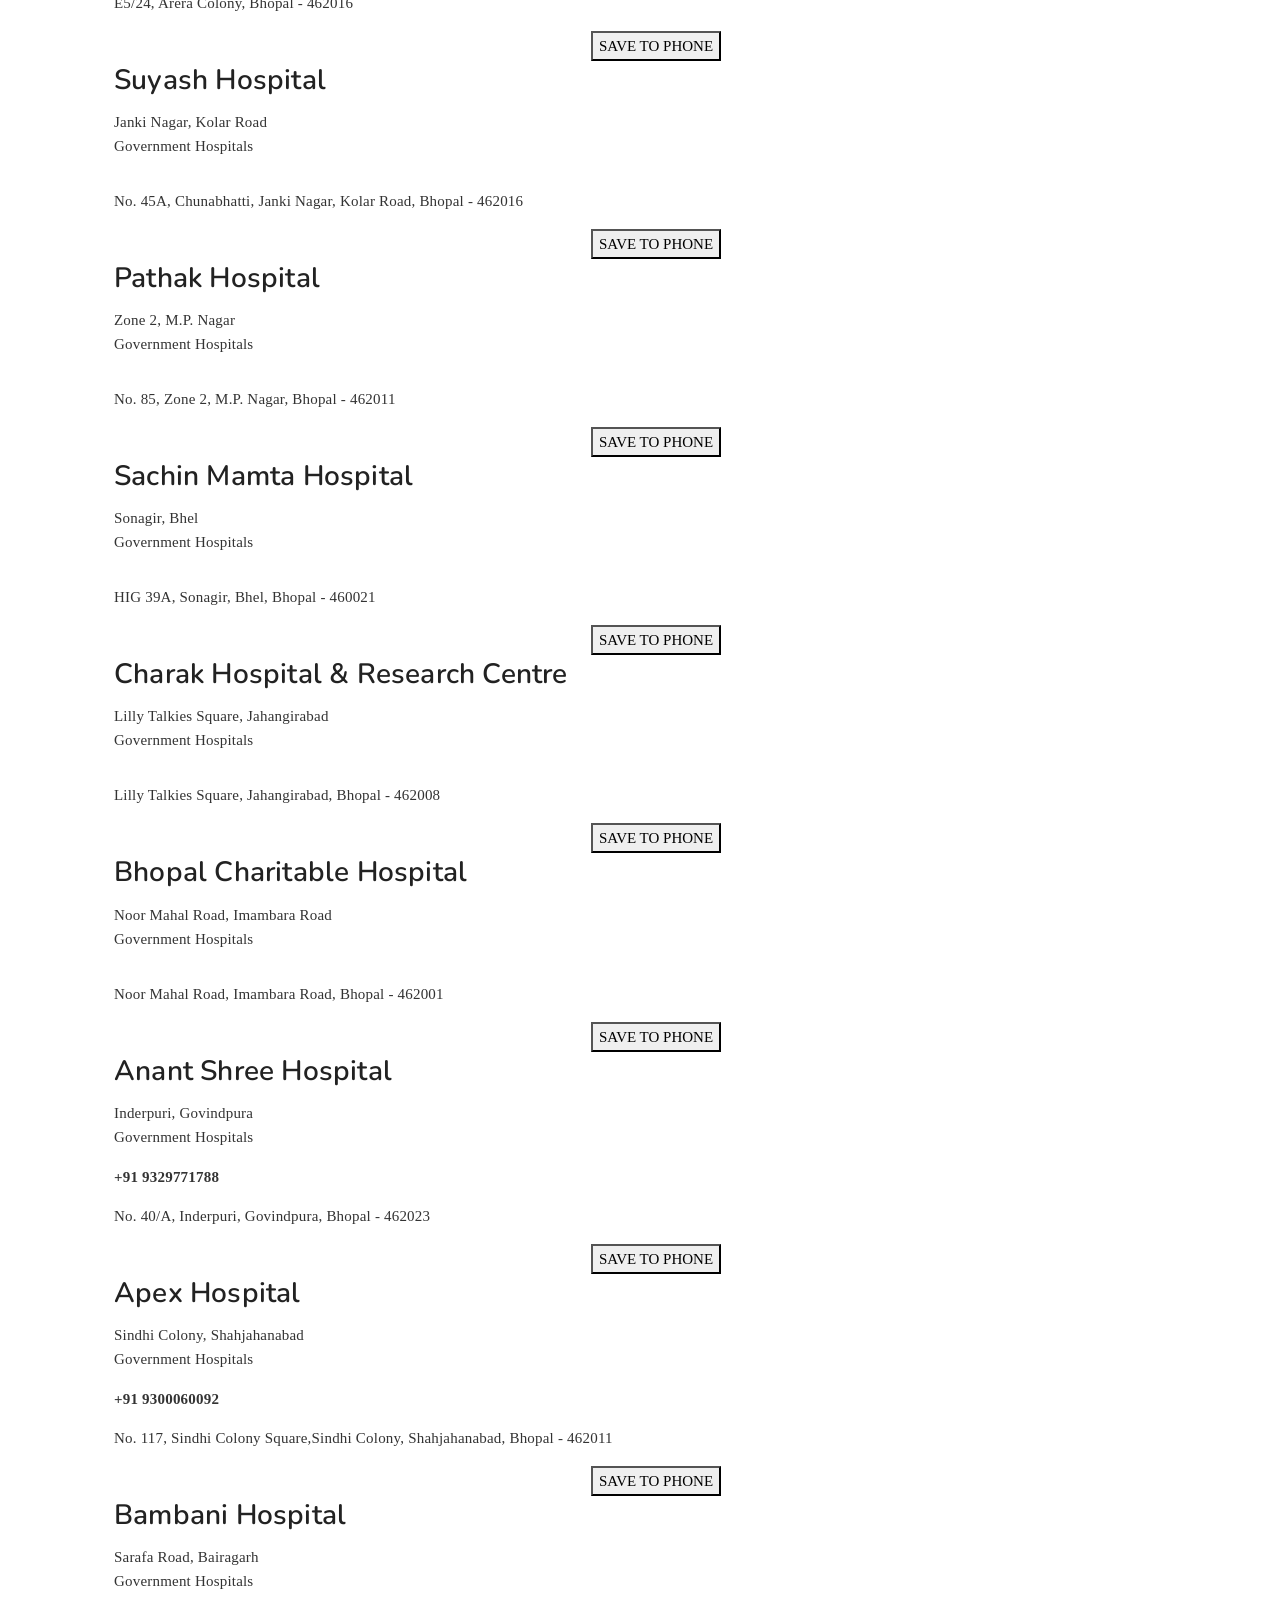
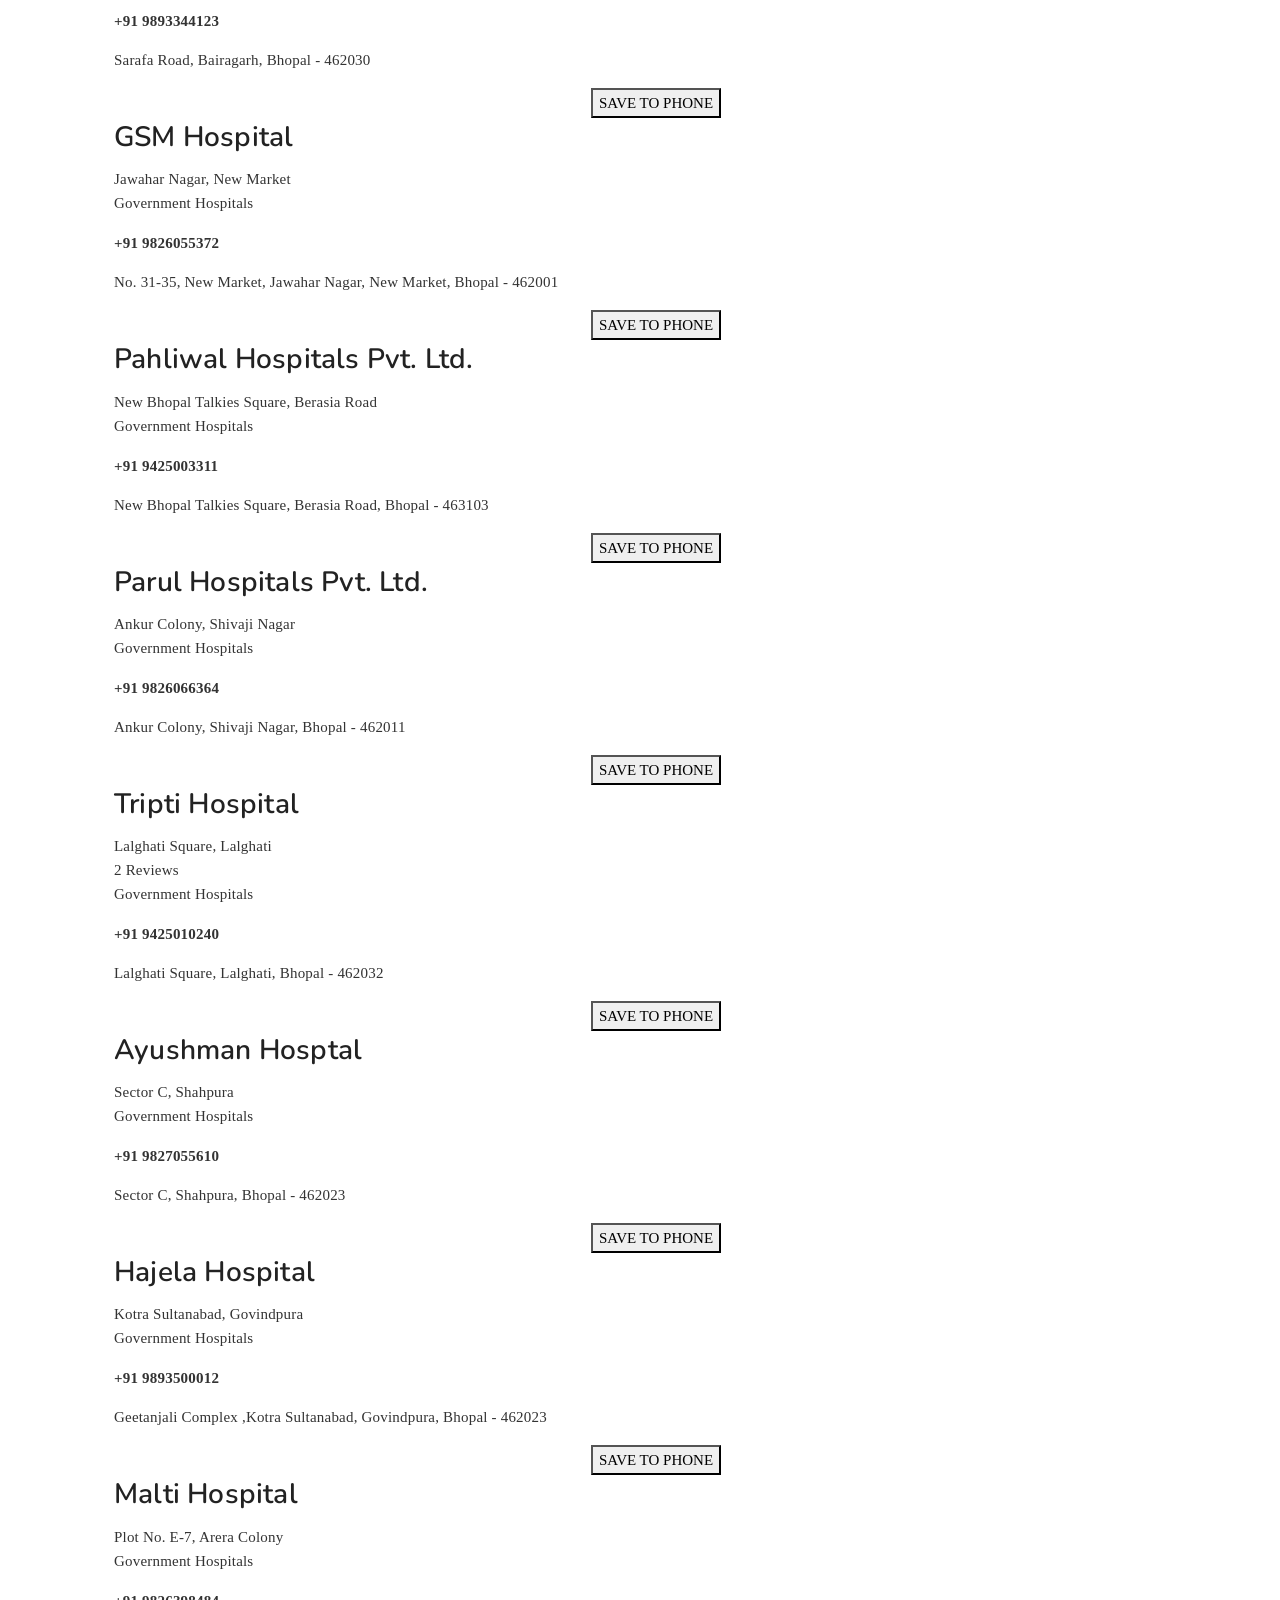
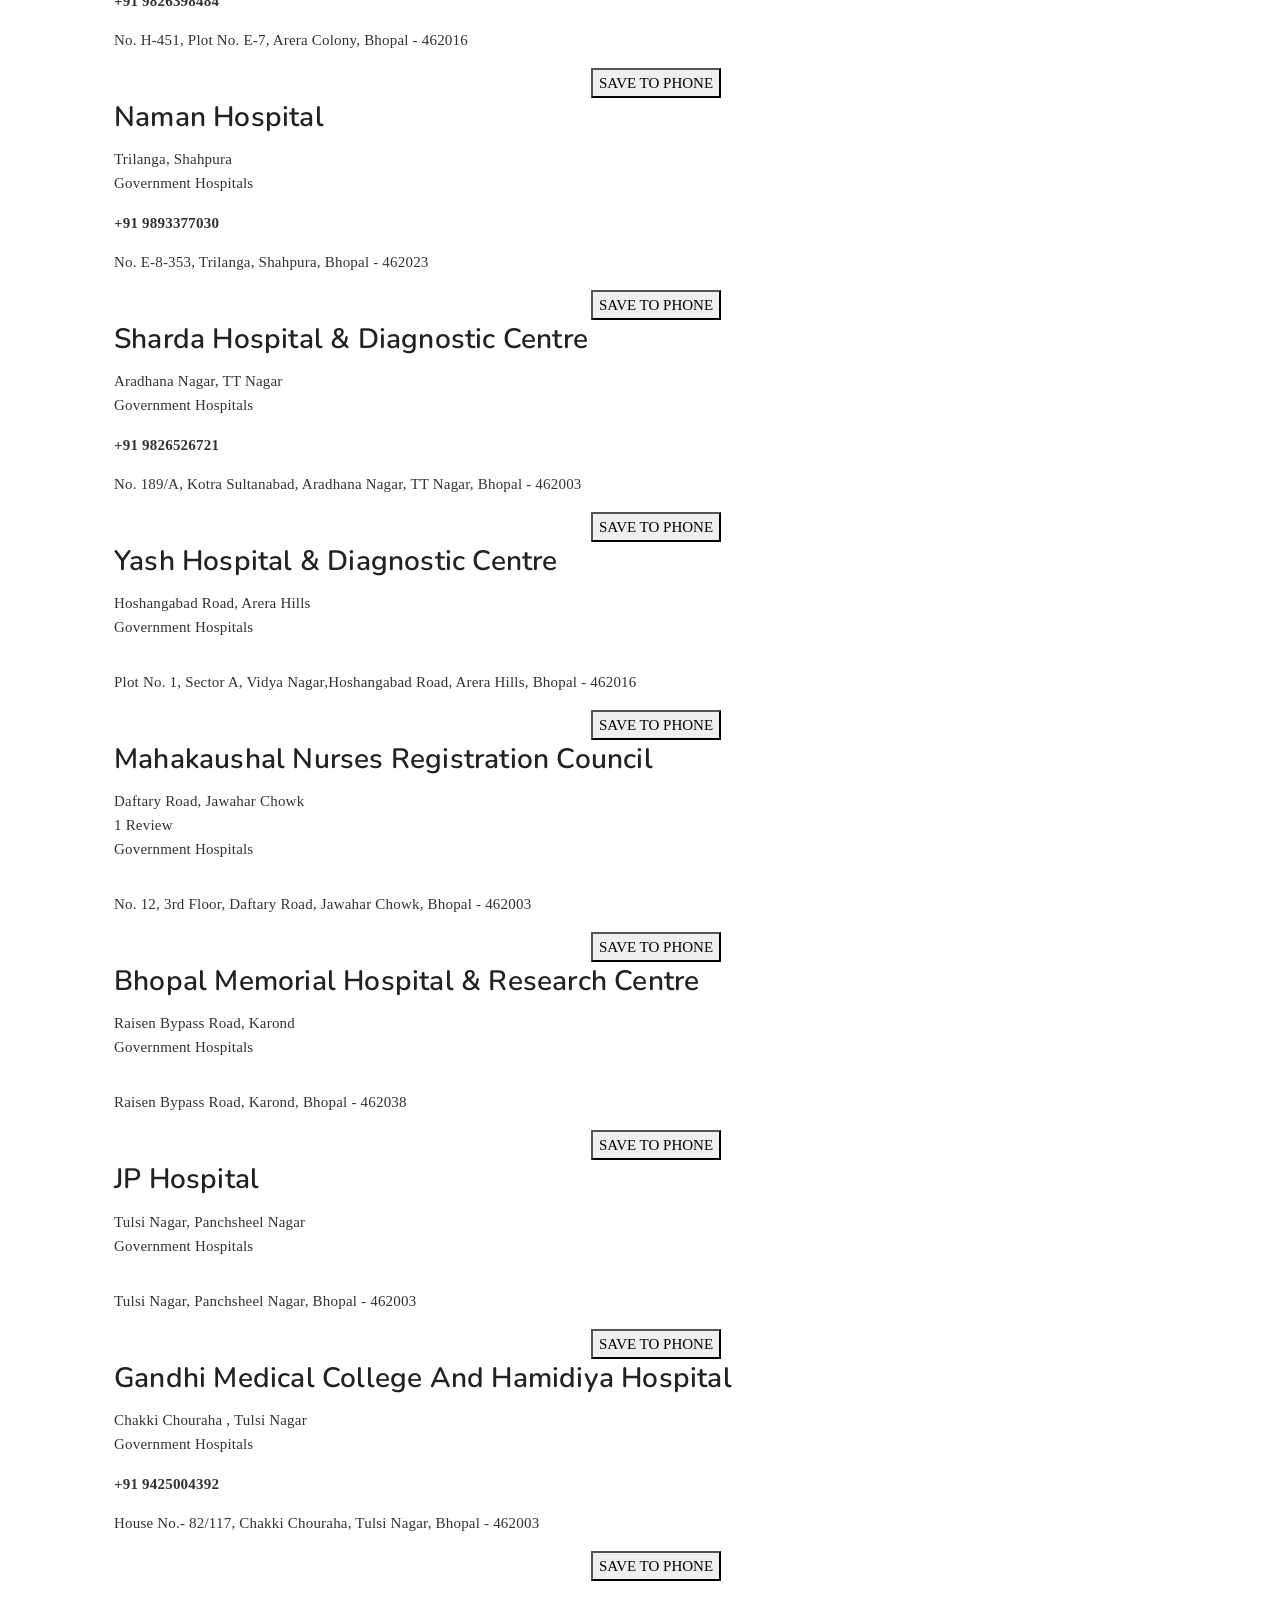
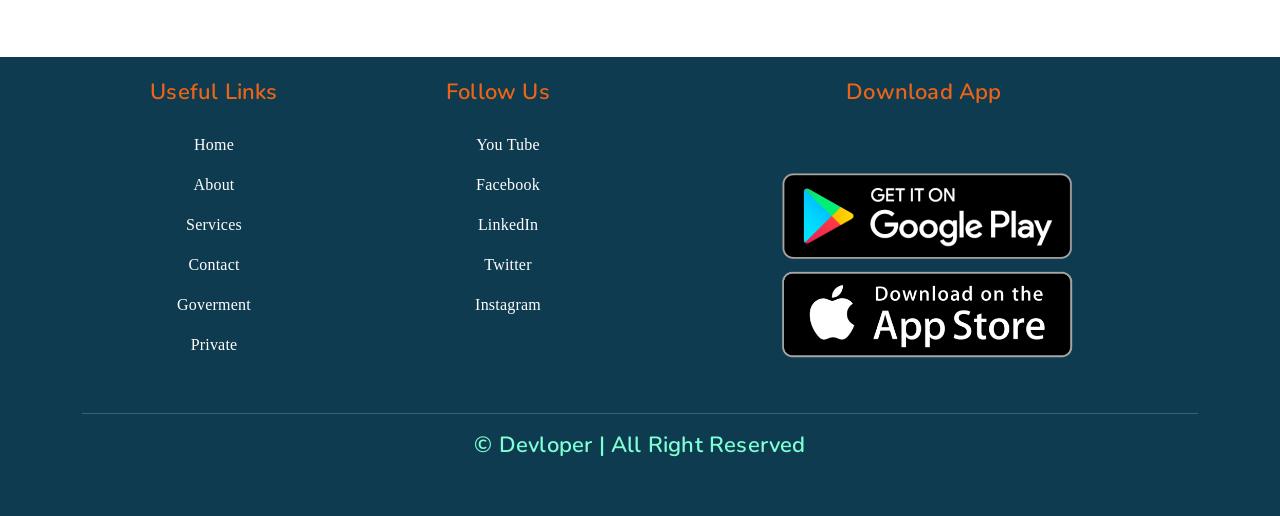
<file: component/Govererment.html>
<!DOCTYPE html>
<html lang="en">

<head>
    <meta charset="utf-8">
    <meta content="width=device-width, initial-scale=1.0" name="viewport">

    <title>BHS/Goverment</title>
    <meta content="" name="description">

    <meta content="" name="keywords">

    <!-- Favicons -->
    <link href="./../assets/img/logo-1.png" rel="icon">
    <link href="./../assets/img/apple-touch-icon.png" rel="apple-touch-icon">

    <!-- Google Fonts -->
    <link
        href="https://fonts.googleapis.com/css?family=Open+Sans:300,300i,400,400i,600,600i,700,700i|Nunito:300,300i,400,400i,600,600i,700,700i|Poppins:300,300i,400,400i,500,500i,600,600i,700,700i"
        rel="stylesheet">

    <!-- Vendor CSS Files -->
    <link href="./../assets/vendor/bootstrap/css/bootstrap.min.css" rel="stylesheet">
    <link href="./../assets/vendor/bootstrap-icons/bootstrap-icons.css" rel="stylesheet">
    <link href="./../assets/vendor/aos/aos.css" rel="stylesheet">
    <link href="./../assets/vendor/remixicon/remixicon.css" rel="stylesheet">
    <link href="./../assets/vendor/swiper/swiper-bundle.min.css" rel="stylesheet">
    <link href="./../assets/vendor/glightbox/css/glightbox.min.css" rel="stylesheet">

    <!-- Template Main CSS File -->
    <link href="./css/style.css" rel="stylesheet">

    <!-- slider animation -->
    <link rel="stylesheet" href="https://cdnjs.cloudflare.com/ajax/libs/animate.css/4.1.1/animate.min.css">

    <style>
        /*--------------------------------------------------------------
           # Goverment style
        --------------------------------------------------------------*/
        *,
        :after,
        :before {
            -webkit-box-sizing: border-box;
            -moz-box-sizing: border-box;
            box-sizing: border-box
        }

        body {
            margin: 0;
            padding: 0;
            background-color: transparent;
            font-family: -apple-system, BlinkMacSystemFont, "Segoe UI", Roboto, Oxygen, Ubuntu, Cantarell, "Fira Sans", "Droid Sans", "Helvetica Neue", sans-serif;
            font-size: 15px;
            line-height: 24px;
            color: #333;
            overflow-y: scroll;
            letter-spacing: 0.2px;
            -webkit-text-size-adjust: 100%
        }


        ul,
        ol {
            list-style: none
        }





        .row {
            margin-left: -10px;
            margin-right: -10px
        }

        [class^="span"] {
            position: relative;
            min-height: 1px;
            float: left;
            padding-left: 10px;
            padding-right: 10px
        }

        .span12 {
            width: 100%
        }

        h1,
        h2,
        h3,
        h4 {
            margin: 0 0 10px;
            padding: 0;
            outline: 0;
            font-weight: 600;
            line-height: 1.4em
        }

        h2 {
            font-size: 22px;
            text-align: initial;
        }

        em {
            font-style: normal;
        }

        a {
            color: #0060ff;
            cursor: pointer;
            text-decoration: none;
            outline: 0
        }

        .hide {
            display: none !important
        }

        .visible-xs {
            display: none
        }

        .head {
            align-content: start;
            display: grid;
            text-align: initial;
        }

        input[type="text"].txtlcfmail {
            text-transform: none
        }

        .wraper {
            position: relative
        }

        .wraper .images {
            position: absolute;
            top: 0;
            right: 0
        }

        .wraper .head .bizlinkurl {
            color: #222
        }

        .wraper .images span {
            position: absolute;
            color: #fff;
            font-size: 12px;
            background-color: rgba(0, 0, 0, .5);
            padding: 5px 5px 5px 25px;
            display: inline-block;
            line-height: 14px;
            top: 5px;
            right: 5px;
            border-radius: 3px
        }

        .wraper .images figure {
            border-radius: 5px;
            overflow: hidden;
            max-height: 220px;
            cursor: pointer
        }

        .wraper .images img {
            width: 135px;
            height: 105px;
            object-fit: cover
        }

        .lcfpop.gq:before {
            content: 'Get Quotes';
            display: inline-block;
            text-transform: uppercase
        }

        .savePhoneEmail.stp:before {
            content: 'Save to Phone';
            display: inline-block;
            text-transform: uppercase
        }

        .wraper .body {
            overflow: hidden;
            backface-visibility: hidden;
            margin-top: 15px
        }

        .wrapaction {
            display: none
        }

        .listheader {
            position: relative;
            padding: 10px 0;
            margin-bottom: 10px
        }

        .listheader .sort-by {
            position: absolute;
            right: 0;
            bottom: 20px
        }

        .filter>ul>li {
            padding: 15px;
            border-bottom: 1px solid #e5e5e5
        }

        .leftpanel .filter .close,
        .leftpanel .filter .filterapply {
            display: none
        }

        .quick-links {
            padding: 15px 8px 15px 15px
        }

        .quick-links li {
            padding: 5px 0
        }

        .quick-links li a {
            color: #666
        }

        .loadlist,
        .loadlist:focus,
        .loadlist:hover,
        .pagination.loadlist {
            background-color: #fff;
            color: #e53935;
            border: none;
            width: 100%;
            box-shadow: 0 1px 6px rgba(32, 33, 36, .28)
        }

        .qus-ans.card,
        .seo-block .card {
            padding: 20px;
            background-color: #fff;
            box-shadow: 0 2px 2px 0 rgba(0, 0, 0, .14), 0 -2px 5px 0 rgba(0, 0, 0, .12), 0 3px 1px -2px rgba(0, 0, 0, .2) !important;
            border-radius: 3px;
            margin: 15px 0;
            float: left;
            width: 100%;
            position: relative
        }

        .prodblock .prodwrap>li {
            width: 20%;
            display: inline-block;
            padding: 0 8px;
            vertical-align: top;
            position: relative
        }

        .topreviews .scroll-wrap .span3 {
            margin-bottom: 10px;
            padding-bottom: 20px
        }

        .sc-item {
            float: left;
            display: block;
            padding: 0 10px
        }

        .expand-booking {
            max-height: 500px;
            overflow: hidden
        }

        .booking-toggle {
            position: absolute;
            bottom: 10px;
            right: 20px;
            cursor: pointer
        }

        .hide-booking-toggle {
            display: none
        }

        .seo-block .card .title a {
            font-size: 14px
        }

        .related-brandlinks {
            padding: 15px 8px 15px 15px
        }

        .related-brandlinks li {
            padding: 5px 0
        }

        .related-brandlinks li a {
            color: #666
        }

        .leftpanel .related-brandlinks ul {
            max-height: 300px;
            overflow-y: auto
        }

        .filter,
        .related-brandlinks {
            box-shadow: rgba(0, 0, 0, 0.1) 0 1px 3px 0, rgba(0, 0, 0, 0.06) 0 1px 2px 0;
            -moz-box-shadow: rgba(0, 0, 0, 0.1) 0 1px 3px 0, rgba(0, 0, 0, 0.06) 0 1px 2px 0;
            -webkit-box-shadow: rgba(0, 0, 0, 0.1) 0 1px 3px 0, rgba(0, 0, 0, 0.06) 0 1px 2px 0;
            background-color: #fff;
            margin-bottom: 20px;
            border-radius: 3px;
            font-size: 13px
        }

        .w-card {
            margin-bottom: 30px;
            padding: 0 10px
        }

        .card-blogs {
            display: flex
        }

        .card-blogs>li {
            width: 33%;
            margin: 0 45px 0 0;
            background: #fff;
            box-shadow: 0 1px 6px rgba(32, 33, 36, .28);
            border-radius: 3px;
            padding: 0 15px 25px;
            overflow: hidden;
            position: relative
        }

        .w-innercard .card-blogs>li {
            padding-bottom: 75px
        }

        .card-blogs li:last-child {
            margin: 0
        }

        .card-blogs li figure {
            height: 200px;
            overflow: hidden;
            margin: 0 -15px
        }

        .card-blogs li figure img {
            width: 100%;
            height: 100%;
            object-fit: cover;
            object-position: center
        }

        .card-blogs li h3 {
            margin: 15px 0 0
        }

        .card-blogs li h3 a {
            color: #333;
            display: block;
            max-width: 100%;
            white-space: nowrap;
            overflow: hidden;
            text-overflow: ellipsis
        }

        .card-blogs li h3 a:first-letter {
            text-transform: uppercase
        }

        .card-location {
            margin: 2px 0 0
        }

        .card-location span {
            vertical-align: middle;
            margin: 0 10px 0 0
        }

        .card-location>span {
            font-size: 13px;
            color: #666
        }

        .card-blogs p.icon-tag {
            padding-left: 25px;
            font-size: 13px;
            color: #666;
            margin: 10px 0 0
        }

        .card-blogs .icon-address {
            font-size: 13px;
            padding-left: 40px;
            margin: 15px 0 0
        }

        .card-blogs button.btn-p {
            margin-top: 20px;
            display: block;
            position: absolute;
            bottom: 15px
        }

        .reviews{
            text-align: initial;
        } 
        .icon-address{
            text-align: initial;
        }
        .card-blogs .icon-address .get-direct {
            margin: 0;
            display: block
        }

        .w-innercard .listing-wrap .spec.detail.icon li {
            min-width: 50%;
            max-width: 50%;
            margin: 0;
            padding: 15px 10px 10px 35px
        }

        .w-innercard .listing-wrap .spec.detail.bg {
            flex-wrap: wrap;
            margin: 10px 0 0;
            padding: 0 0 0 15px
        }

        .listingwrap {
            padding-top: 10%;
        }

        .w-innercard .listing-wrap .spec.detail.icon li:before,
        .custom-cardattr.listing-wrap .spec.detail.icon li:before {
            top: auto
        }

        .custom-cardattr.listing-wrap .spec.detail.icon li {
            min-width: auto;
            max-width: inherit;
            margin: 0 15px 0 0;
            padding: 15px 0 10px 35px
        }

        .custom-cardattr.listing-wrap .spec.detail.bg {
            flex-wrap: wrap;
            padding: 0 0 0 20px;
            justify-content: flex-start;
            margin: 10px 0 20px
        }

        @media screen and (min-width:1400px) {
            .steps-wrap {
                min-height: 450px;
                max-height: 450px
            }
        }

        @media screen and (min-width:1700px) {
            .steps-wrap {
                min-height: 580px;
                max-height: 580px
            }

            .heading {
                padding: 20px 0
            }

            .form-wrap .scroll-wrap {
                padding-top: 25px
            }

            .form-wrap .steps .title-bar label {
                margin-bottom: 20px
            }
        }

        @media screen and (max-width:1380px) {
            .breadcrumb .container {
                padding: 5px 20px
            }

            .form-wrap .list-inner li {
                padding: 10px
            }

            .heading {
                padding: 5px 0 15px 0
            }

            .heading h1,
            .heading .t-count,
            .heading .t-in {
                font-size: 18px
            }

            .heading p {
                font-size: 12px
            }

            .steps-wrap {
                min-height: 400px;
                max-height: 400px
            }

            .form-wrap .lcf-city .sd-link {
                font-size: 18px
            }
        }

        @media(min-width:1024px) {
            .nav-bar .nav li:hover a {
                color: #e53935
            }
        }

        @media(max-width:720px) {
            .listingwrap {
            padding-top: 15%;
        }
        }

        .listheader.serv-title.min-height {
            max-height: 215px;
            overflow: hidden
        }

        .read-more-link {
            position: absolute;
            right: 10px;
            bottom: 3px;
            font-size: 12px
        }

        a.read-more-link.p-m {
            bottom: 15px;
            right: 15px;
            font-size: 14px
        }

        .question h3 {
            font-size: 14px
        }

        .businesspromo.img.ads a {
            height: 90px !important
        }
    </style>

    <meta name="robots" content="noodp "><noscript><iframe src="//www.googletagmanager.com/ns.html?id=GTM-TSDQTH"
            height=0 width=0 style=display:none;visibility:hidden></iframe></noscript>
    <script>(function (w, d, s, l, i) { w[l] = w[l] || []; w[l].push({ 'gtm.start': new Date().getTime(), event: 'gtm.js' }); var f = d.getElementsByTagName(s)[0], j = d.createElement(s), dl = l != 'dataLayer' ? '&l=' + l : ''; j.async = true; j.src = '//www.googletagmanager.com/gtm.js?id=' + i + dl; f.parentNode.insertBefore(j, f); })(window, document, 'script', 'dataLayer', 'GTM-TSDQTH');</script>


    <link rel="stylesheet"
        href="https://sulekha.azureedge.net/listing-core/assets/auto-gen-ls-web-prerender-cIfxkf5Cqp0Z.min.css">
    <link rel="stylesheet"
        href="https://sulekha.azureedge.net/listing-core/assets/auto-gen-ls-web-delay-cIfxkf5Cqp0Z.min.css">

</head>

<body>
    <!-- ======= Header ======= -->
    <header id="header" class="header fixed-top">
        <div class="container-fluid container-xl d-flex align-items-center justify-content-between">

            <a href="index.html" class="logo d-flex align-items-center">
                <img src="./../assets\img\logo-1.png" style="height:auto; width: auto;">
            </a>
            <p>
                <b>भोपाल स्वास्थ्य सेवाएं<br>( Bhopal Health Services )</b>
            </p>

            <nav id="navbar" class="navbar">
                <div class="container teal borderYtoX">
                    <ul>
                        <li><a class="nav-link scrollto" href="./../index.html">Home</a></li>
                        <li><a class="nav-link scrollto" href="./About.html">About</a></li>
                        <li><a class="nav-link scrollto" href="./services.html">Services</a></li>
                        <li><a class="nav-link scrollto" href="./Contact.html">Contact</a>
                        </li>
                        <li class="dropdown"><a href="#"><span>Hospital</span> <i class="bi bi-chevron-down"></i></a>
                            <ul>
                                <li class="dropdown"><a href="#"><span>Govermenmt Hospitals</span> </a></li>
                                <li class="dropdown"><a href="./Private.html"><span>Private Hospitals</span></a></li>
                            </ul>
                        </li>
                    </ul>
                    <i class="bi bi-list mobile-nav-toggle"></i>
                </div>
            </nav>
            <!-- .navbar -->

        </div>
    </header>
    <!-- End Header -->
    <!-- ====================About section======================== -->
    <section class="listingwrap">
        <div id="listing" class="container">
            <div class="listheader serv-title">
                <h2>Government Hospitals in Bhopal</h2>

                <div class="wrapaction">
                    <span class="sort">Sort by</span>
                </div>

                
            </div>
            <div class="stags appendfilter filtertag hide">

            </div>
            <div class="row">

                <div class="span12 listing-wrap custom-cardattr">
                    <ol class="listings" id="divV8Businesslist">

                        <input type="hidden" value="/pipuls-hospital-aish-bagh-bhopal-contact-address"
                            id="hdnProfileLink-0">
                        <input type="hidden" value="Aish Bagh, Bhopal - 470115" id="hdnAddress-0">
                        <input type="hidden" value="Aish Bagh" id="hdnAddressArea-0">
                        <input type="hidden" value="Bhopal" id="hdnAddressCity-0">
                        <input type="hidden" value="470115" id="hdnZipCode-0">
                        <input type="hidden" value="Pipuls hospital " id="hdnBusinessName-0">
                        <input type="hidden" value="+917898866961" id="hdnMobileNumber-0">
                        <input type="hidden" value="0" id="hdBusinessRating-0">
                        <input type="hidden" value="0" id="hdBusinessReviewCount-0">
                        <li class="list-item view-r" data-loc="Aish Bagh" data-city="Bhopal" data-country="IN"
                            data-pincode="470115" data-rating="0" data-id="10736554" data-type=""
                            data-name="Pipuls hospital " data-bvn="+91 7898866961">
                            <div class="wraper">
                                <div class="head">
                                    <input type="hidden" value="//sulcdn.azureedge.net/content/images/no-photo.png"
                                        id="hdnImageLink-0">
                                    <a href="https://www.justdial.com/Bhopal/Peoples-General-Hospital-Pvt-Ltd-Opposite-Raj-Bhawan-Near-Titan-Showroom-Malviya-Nagar/0755P755STD193_BZDET"
                                        class="bizlinkurl GAQ_C_BUSL busi-name" id="10736554"
                                        title="Pipuls hospital  in Bhopal-470115" tabindex="0">
                                        <h3>Pipuls hospital</h3>
                                    </a>
                                    <span class="location">Aish Bagh, Bhopal - 470115</span>
                                    <div class="ratings hideverified">
                                        <span class="star0"><span>
                                                <i></i>
                                            </span></span>
                                    </div>
                                    <p class="icon-tag f-icon">
                                        <em>Government Hospitals</em>
                                    </p>
                                    <b class="icon-phone f-icon">+91 7898866961</b>
                                </div>
                                <div class="body">
                                    <address class="icon-address f-icon">Aish Bagh, Bhopal - 470115</address>
                                </div>
                                <div class="foot hidevirtual">
                                    <button class="btn-t stp f-icon savePhoneEmail"
                                        title="Send details of Pipuls hospital  in Bhopal to your mobile &amp; email"
                                        data-haslcf="False" data-cta="needlcfpop" data-ispaid="False"></button>
                                </div>
                            </div>
                        </li>


                        <input type="hidden" value="/akshaya-hospital-ghora-nakkas-bhopal-contact-address"
                            id="hdnProfileLink-1">
                        <input type="hidden" value="Rishi Nagar,Hamidia Road, Ghora Nakkas, Bhopal - 462001"
                            id="hdnAddress-1">
                        <input type="hidden" value="Ghora Nakkas" id="hdnAddressArea-1">
                        <input type="hidden" value="Bhopal" id="hdnAddressCity-1">
                        <input type="hidden" value="462001" id="hdnZipCode-1">
                        <input type="hidden" value="Akshaya Hospital" id="hdnBusinessName-1">
                        <input type="hidden" value="+917552411307" id="hdnMobileNumber-1">
                        <input type="hidden" value="0" id="hdBusinessRating-1">
                        <input type="hidden" value="0" id="hdBusinessReviewCount-1">
                        <li class="list-item view-r" data-loc="Ghora Nakkas" data-city="Bhopal" data-country="IN"
                            data-pincode="462001" data-rating="0" data-id="2271929" data-type=""
                            data-name="Akshaya Hospital" data-bvn="2411307">
                            <div class="wraper">
                                <div class="head">
                                    <input type="hidden" value="//sulcdn.azureedge.net/content/images/no-photo.png"
                                        id="hdnImageLink-1">
                                    <a href="https://www.justdial.com/Bhopal/Akshaya-Heart-Multi-Speciality-Hospital-Opposite-Ekanth-Park-Rishi-Nagar-Char-Imli/0755P755STD619_BZDET"
                                        class="bizlinkurl GAQ_C_BUSL busi-name" id="2271929"
                                        title="Akshaya Hospital in Bhopal-462001" tabindex="0">
                                        <h3>Akshaya Hospital</h3>
                                    </a>
                                    <span class="location">Hamidia Road, Ghora Nakkas</span>
                                    <div class="ratings hideverified">
                                        <span class="star0"><span>
                                                <i></i>
                                            </span>
                                        </span>
                                    </div>
                                    <p class="icon-tag f-icon"><em>Government Hospitals</em></p>
                                </div>
                                <div class="body">
                                    <address class="icon-address f-icon">Rishi Nagar,Hamidia Road, Ghora Nakkas, Bhopal
                                        - 462001</address>
                                </div>
                                <div class="foot hidevirtual"><button class="btn-t stp f-icon savePhoneEmail"
                                        title="Send details of Akshaya Hospital in Bhopal to your mobile &amp; email"
                                        data-haslcf="False" data-cta="needlcfpop" data-ispaid="False"></button></div>
                            </div>
                        </li>

                        <input type="hidden" value="/suditi-hospital-ghora-nakkas-bhopal-contact-address"
                            id="hdnProfileLink-2"> <input type="hidden"
                            value="6C, Vijay Nagar, Airport Road,Hamidia Road, Ghora Nakkas, Bhopal - 462001"
                            id="hdnAddress-2"> <input type="hidden" value="Ghora Nakkas" id="hdnAddressArea-2"> <input
                            type="hidden" value="Bhopal" id="hdnAddressCity-2"> <input type="hidden" value="462001"
                            id="hdnZipCode-2"> <input type="hidden" value="Suditi Hospital" id="hdnBusinessName-2">
                        <input type="hidden" value="+917552666660" id="hdnMobileNumber-2"> <input type="hidden"
                            value="0" id="hdBusinessRating-2"> <input type="hidden" value="0"
                            id="hdBusinessReviewCount-2">
                        <li class="list-item view-r" data-loc="Ghora Nakkas" data-city="Bhopal" data-country="IN"
                            data-pincode="462001" data-rating="0" data-id="2493784" data-type=""
                            data-name="Suditi Hospital" data-bvn="2666660">
                            <div class="wraper">
                                <div class="head"><input type="hidden"
                                        value="//sulcdn.azureedge.net/content/images/no-photo.png" id="hdnImageLink-2">
                                    <a href="https://suditihospital.com/" class="bizlinkurl GAQ_C_BUSL busi-name"
                                        id="2493784" title="Suditi Hospital in Bhopal-462001" tabindex="0">
                                        <h3>Suditi Hospital</h3>
                                    </a> <span class="location">Hamidia Road, Ghora Nakkas</span>
                                    <div class="ratings hideverified"><span class="star0"><span><i></i></span></span>
                                    </div>
                                    <p class="icon-tag f-icon"><em>Government Hospitals</em></p>
                                </div>
                                <div class="body">
                                    <address class="icon-address f-icon">6C, Vijay Nagar, Airport Road,Hamidia Road,
                                        Ghora Nakkas, Bhopal - 462001</address>
                                </div>
                                <div class="foot hidevirtual"><button class="btn-t stp f-icon savePhoneEmail"
                                        title="Send details of Suditi Hospital in Bhopal to your mobile &amp; email"
                                        data-haslcf="False" data-cta="needlcfpop" data-ispaid="False"></button></div>
                            </div>
                        </li>

                        <div class="page-ad">
                            <div class="google-ad-h" id="div-gpt-ad-1471936557479-0"></div>
                        </div><input type="hidden" value="/vardan-hospital-jahangirabad-bhopal-contact-address"
                            id="hdnProfileLink-3"> <input type="hidden" value="Jahangirabad, Bhopal - 462008"
                            id="hdnAddress-3"> <input type="hidden" value="Jahangirabad" id="hdnAddressArea-3"> <input
                            type="hidden" value="Bhopal" id="hdnAddressCity-3"> <input type="hidden" value="462008"
                            id="hdnZipCode-3"> <input type="hidden" value="Vardan Hospital" id="hdnBusinessName-3">
                        <input type="hidden" value="+917552765634" id="hdnMobileNumber-3"> <input type="hidden"
                            value="4" id="hdBusinessRating-3"> <input type="hidden" value="2"
                            id="hdBusinessReviewCount-3">
                        <li class="list-item view-r" data-loc="Jahangirabad" data-city="Bhopal" data-country="IN"
                            data-pincode="462008" data-rating="4" data-id="2493785" data-type=""
                            data-name="Vardan Hospital" data-bvn="2765634">
                            <div class="wraper">
                                <div class="head"><input type="hidden"
                                        value="//sulcdn.azureedge.net/content/images/no-photo.png" id="hdnImageLink-3">
                                    <a href="https://www.justdial.com/Bhopal/Vardan-Hospital-Near-Lily-Talkies-Circle-Jahangirabad/0755P755STD53049_BZDET"
                                        class="bizlinkurl GAQ_C_BUSL busi-name" id="2493785"
                                        title="Vardan Hospital in Bhopal-462008" tabindex="0">
                                        <h3>Vardan Hospital</h3>
                                    </a> <span class="location">Jahangirabad, Bhopal - 462008</span>
                                    <div class="ratings hideverified"><span class="star4"><span><i></i></span></span>
                                        <span>2 Reviews</span>
                                    </div>
                                    <p class="icon-tag f-icon"><em>Government Hospitals</em></p>
                                </div>
                                <div class="body" style="max-height: 113px;" data-height="266">
                                    <div class="reviews"><span class="rev-name"> <b> ANWAR KHAN </b> <span> </span>
                                        </span> <span class="rev-date"> <span
                                                class="star4 small"><span><i></i></span></span>
                                            <date>20<sup>th</sup> Jun, 2012</date>
                                        </span>
                                        <p>vardan is good hospital of bhopal city hospital has all facilities and their
                                            staff is also good no doubt vardan hospital is one of the best hospital</p>
                                    </div>
                                    <div class="reviews"><span class="rev-name"> <b> mohammed shakir </b> <span> </span>
                                        </span> <span class="rev-date"> <span
                                                class="star4 small"><span><i></i></span></span>
                                            <date>14<sup>th</sup> Feb, 2012</date>
                                        </span>
                                        <p>the hospital give great facility like food and laundry clothes and the doctor
                                            visit thrice a day</p>
                                    </div>
                                    <address class="icon-address f-icon">Jahangirabad, Bhopal - 462008</address>
                                </div>
                                <div id="showMoreDetails"><a class="viewmore"
                                        title="View more about Vardan Hospital in Bhopal-462008"></a></div>
                                <div class="foot"><button class="btn-t stp f-icon savePhoneEmail"
                                        title="Send details of Vardan Hospital in Bhopal to your mobile &amp; email"
                                        data-haslcf="False" data-cta="needlcfpop" data-ispaid="False"></button></div>
                            </div>
                        </li>

                        <input type="hidden" value="/chirayu-health-medicare-pvt-ltd-peer-gate-bhopal-contact-address"
                            id="hdnProfileLink-4"> <input type="hidden"
                            value="6, Malipura, Sadar Manzil, Hawa Mahal Road, Peer Gate, Bhopal - 462001"
                            id="hdnAddress-4"> <input type="hidden" value="Peer Gate" id="hdnAddressArea-4"> <input
                            type="hidden" value="Bhopal" id="hdnAddressCity-4"> <input type="hidden" value="462001"
                            id="hdnZipCode-4"> <input type="hidden" value="Chirayu Health &amp; Medicare Pvt. Ltd."
                            id="hdnBusinessName-4"> <input type="hidden" value="+917552737401" id="hdnMobileNumber-4">
                        <input type="hidden" value="0" id="hdBusinessRating-4"> <input type="hidden" value="0"
                            id="hdBusinessReviewCount-4">
                        <li class="list-item view-r" data-loc="Peer Gate" data-city="Bhopal" data-country="IN"
                            data-pincode="462001" data-rating="0" data-id="2493786" data-type=""
                            data-name="Chirayu Health &amp; Medicare Pvt. Ltd." data-bvn="2737401">
                            <div class="wraper">
                                <div class="head"><input type="hidden"
                                        value="//sulcdn.azureedge.net/content/images/no-photo.png" id="hdnImageLink-4">
                                    <a href="http://www.chirayuhospital.com/" class="bizlinkurl GAQ_C_BUSL busi-name"
                                        id="2493786" title="Chirayu Health &amp; Medicare Pvt. Ltd. in Bhopal-462001"
                                        tabindex="0">
                                        <h3>Chirayu Health &amp; Medicare Pvt. Ltd.</h3>
                                    </a> <span class="location"> Hawa Mahal Road, Peer Gate</span>
                                    <div class="ratings hideverified"><span class="star0"><span><i></i></span></span>
                                    </div>
                                    <p class="icon-tag f-icon"><em>Government Hospitals</em></p>
                                </div>
                                <div class="body">
                                    <address class="icon-address f-icon">6, Malipura, Sadar Manzil, Hawa Mahal Road,
                                        Peer Gate, Bhopal - 462001</address>
                                </div>
                                <div class="foot hidevirtual"><button class="btn-t stp f-icon savePhoneEmail"
                                        title="Send details of Chirayu Health &amp; Medicare Pvt. Ltd. in Bhopal to your mobile &amp; email"
                                        data-haslcf="False" data-cta="needlcfpop" data-ispaid="False"></button></div>
                            </div>
                        </li>

                        <input type="hidden" value="/batra-hospital-maharana-pratap-nagar-bhopal-contact-address"
                            id="hdnProfileLink-5"> <input type="hidden"
                            value="17, 1st Zone, Maharana Pratap Nagar, Bhopal - 462011" id="hdnAddress-5"> <input
                            type="hidden" value="Maharana Pratap Nagar" id="hdnAddressArea-5"> <input type="hidden"
                            value="Bhopal" id="hdnAddressCity-5"> <input type="hidden" value="462011" id="hdnZipCode-5">
                        <input type="hidden" value="Batra Hospital" id="hdnBusinessName-5"> <input type="hidden"
                            value="+917554272672" id="hdnMobileNumber-5"> <input type="hidden" value="0"
                            id="hdBusinessRating-5"> <input type="hidden" value="0" id="hdBusinessReviewCount-5">
                        <li class="list-item view-r" data-loc="Maharana Pratap Nagar" data-city="Bhopal"
                            data-country="IN" data-pincode="462011" data-rating="0" data-id="2493787" data-type=""
                            data-name="Batra Hospital" data-bvn="4272672">
                            <div class="wraper">
                                <div class="head"><input type="hidden"
                                        value="//sulcdn.azureedge.net/content/images/no-photo.png" id="hdnImageLink-5">
                                    <a href="https://www.justdial.com/Bhopal/Batra-Hospital-Near-Jyoti-Hospital-Zone-I-Near-Jyoti-Cinema-M-P-Nagar/0755P755STD701276_BZDET"
                                        class="bizlinkurl GAQ_C_BUSL busi-name" id="2493787"
                                        title="Batra Hospital in Bhopal-462011" tabindex="0">
                                        <h3>Batra Hospital</h3>
                                    </a> <span class="location">1st Zone , Maharana Pratap Nagar</span>
                                    <div class="ratings hideverified"><span class="star0"><span><i></i></span></span>
                                    </div>
                                    <p class="icon-tag f-icon"><em>Government Hospitals</em></p>
                                </div>
                                <div class="body">
                                    <address class="icon-address f-icon">17, 1st Zone, Maharana Pratap Nagar, Bhopal -
                                        462011</address>
                                </div>
                                <div class="foot hidevirtual"><button class="btn-t stp f-icon savePhoneEmail"
                                        title="Send details of Batra Hospital in Bhopal to your mobile &amp; email"
                                        data-haslcf="False" data-cta="needlcfpop" data-ispaid="False"></button></div>
                            </div>
                        </li>

                        <input type="hidden" value="/people-s-hospital-bhopal-bhopal-contact-address"
                            id="hdnProfileLink-6"> <input type="hidden"
                            value="Berasia Road Kazi Camp, Bhopal, Bhopal - 462037" id="hdnAddress-6"> <input
                            type="hidden" value="Bhopal" id="hdnAddressArea-6"> <input type="hidden" value="Bhopal"
                            id="hdnAddressCity-6"> <input type="hidden" value="462037" id="hdnZipCode-6"> <input
                            type="hidden" value="People's Hospital" id="hdnBusinessName-6"> <input type="hidden"
                            value="+917554005051" id="hdnMobileNumber-6"> <input type="hidden" value="4.5"
                            id="hdBusinessRating-6"> <input type="hidden" value="2" id="hdBusinessReviewCount-6">
                        <li class="list-item view-r" data-loc="Bhopal" data-city="Bhopal" data-country="IN"
                            data-pincode="462037" data-rating="4.5" data-id="2493788" data-type=""
                            data-name="People's Hospital" data-bvn="4005051">
                            <div class="wraper">
                                <div class="head"><input type="hidden"
                                        value="//sulcdn.azureedge.net/content/images/no-photo.png" id="hdnImageLink-6">
                                    <a href="https://www.justdial.com/Bhopal/Peoples-Hospital-Near-BMHRC-Hospital-Peoples-Campus/0755PX755-X755-170828215827-G4Z7_BZDET"
                                        class="bizlinkurl GAQ_C_BUSL busi-name" id="2493788"
                                        title="People's Hospital in Bhopal-462037" tabindex="0">
                                        <h3>People's Hospital</h3>
                                    </a> <span class="location">Berasia Road Kazi Camp, Bhopal</span>
                                    <div class="ratings hideverified"><span class="star4-5"><span><i></i></span></span>
                                        <span>2 Reviews</span>
                                    </div>
                                    <p class="icon-tag f-icon"><em>Government Hospitals</em></p>
                                </div>
                                <div class="body" style="max-height: 137px;" data-height="338">
                                    <div class="reviews"><span class="rev-name"> <b> ANWAR KHAN </b> <span> </span>
                                        </span> <span class="rev-date"> <span
                                                class="star5 small"><span><i></i></span></span>
                                            <date>20<sup>th</sup> Jun, 2012</date>
                                        </span>
                                        <p>people's group one of biggest group of medical field .people's hospital has
                                            many branches in bhopal like malviya nagar and kazi camp but main hospital
                                            is bhanpur campus which is really a broad campus area and they build a big
                                            buildings and good thing is that this hospital charged on patient half
                                            charge half charge of treatment and operation bear by hospital itself
                                            because its belong to charity</p>
                                    </div>
                                    <div class="reviews"><span class="rev-name"> <b> pardeep </b> <span> </span> </span>
                                        <span class="rev-date"> <span class="star4 small"><span><i></i></span></span>
                                            <date>17<sup>th</sup> Sep, 2011</date>
                                        </span>
                                        <p>Peoples Hospital in Bhopal this hospital is very popular in the whole city
                                            there are all types of treatements available sthere are all experience
                                            doctors availabels there are a good qualify doctors availabels in this
                                            hospital all types of operation done by t he good by the doctors</p>
                                    </div>
                                    <address class="icon-address f-icon">Berasia Road Kazi Camp, Bhopal, Bhopal - 462037
                                    </address>
                                </div>
                                <div id="showMoreDetails"><a class="viewmore" title="View more about People" s=""
                                        hospital="" in="" bhopal-462037=""></a></div>
                                <div class="foot"><button class="btn-t stp f-icon savePhoneEmail"
                                        title="Send details of People's Hospital in Bhopal to your mobile &amp; email"
                                        data-haslcf="False" data-cta="needlcfpop" data-ispaid="False"></button></div>
                            </div>
                        </li>

                        <input type="hidden" value="/jashdeep-hospital-jawahar-chowk-bhopal-contact-address"
                            id="hdnProfileLink-7"> <input type="hidden"
                            value="M.L.A. Quarters ,26-30, T.T. Nagar, Jawahar Chowk, Bhopal - 462003"
                            id="hdnAddress-7"> <input type="hidden" value="Jawahar Chowk" id="hdnAddressArea-7"> <input
                            type="hidden" value="Bhopal" id="hdnAddressCity-7"> <input type="hidden" value="462003"
                            id="hdnZipCode-7"> <input type="hidden" value="Jashdeep Hospital" id="hdnBusinessName-7">
                        <input type="hidden" value="+917552779110" id="hdnMobileNumber-7"> <input type="hidden"
                            value="0" id="hdBusinessRating-7"> <input type="hidden" value="0"
                            id="hdBusinessReviewCount-7">
                        <li class="list-item view-r" data-loc="Jawahar Chowk" data-city="Bhopal" data-country="IN"
                            data-pincode="462003" data-rating="0" data-id="2493789" data-type=""
                            data-name="Jashdeep Hospital" data-bvn="2779110">
                            <div class="wraper">
                                <div class="head"><input type="hidden"
                                        value="//sulcdn.azureedge.net/content/images/no-photo.png" id="hdnImageLink-7">
                                    <a href="https://www.justdial.com/Bhopal/Jashdeep-Hospital-Opposite-Dr-Katju-Hospital-Mla-Quarters-Jawahar-Chowk/0755P755STD706460_BZDET"
                                        class="bizlinkurl GAQ_C_BUSL busi-name" id="2493789"
                                        title="Jashdeep Hospital in Bhopal-462003" tabindex="0">
                                        <h3>Jashdeep Hospital</h3>
                                    </a> <span class="location">T.T. Nagar, Jawahar Chowk</span>
                                    <div class="ratings hideverified"><span class="star0"><span><i></i></span></span>
                                    </div>
                                    <p class="icon-tag f-icon"><em>Government Hospitals</em></p>
                                </div>
                                <div class="body">
                                    <address class="icon-address f-icon">M.L.A. Quarters ,26-30, T.T. Nagar, Jawahar
                                        Chowk, Bhopal - 462003</address>
                                </div>
                                <div class="foot hidevirtual"><button class="btn-t stp f-icon savePhoneEmail"
                                        title="Send details of Jashdeep Hospital in Bhopal to your mobile &amp; email"
                                        data-haslcf="False" data-cta="needlcfpop" data-ispaid="False"></button></div>
                            </div>
                        </li>

                        <input type="hidden" value="/mayo-hospital-kohefiza-bhopal-contact-address"
                            id="hdnProfileLink-8"> <input type="hidden"
                            value="Sultania Road, S.B.I. Square, Kohefiza, Bhopal - 462001" id="hdnAddress-8"> <input
                            type="hidden" value="Kohefiza" id="hdnAddressArea-8"> <input type="hidden" value="Bhopal"
                            id="hdnAddressCity-8"> <input type="hidden" value="462001" id="hdnZipCode-8"> <input
                            type="hidden" value="Mayo Hospital" id="hdnBusinessName-8"> <input type="hidden"
                            value="+917552548094" id="hdnMobileNumber-8"> <input type="hidden" value="4"
                            id="hdBusinessRating-8"> <input type="hidden" value="3" id="hdBusinessReviewCount-8">
                        <li class="list-item view-r" data-loc="Kohefiza" data-city="Bhopal" data-country="IN"
                            data-pincode="462001" data-rating="4" data-id="2493790" data-type=""
                            data-name="Mayo Hospital" data-bvn="2548094">
                            <div class="wraper">
                                <div class="head"><input type="hidden"
                                        value="//sulcdn.azureedge.net/content/images/no-photo.png" id="hdnImageLink-8">
                                    <a href="https://www.justdial.com/Bhopal/Mayo-Test-Tube-Baby-Endoscopy-Centre-Opposite-State-Bank-Of-India-Near-Gandhi-Medical-College-Sultania-Road/0755P755STD17140_BZDET"
                                        class="bizlinkurl GAQ_C_BUSL busi-name" id="2493790"
                                        title="Mayo Hospital in Bhopal-462001" tabindex="0">
                                        <h3>Mayo Hospital</h3>
                                    </a> <span class="location"> S.B.I. Square, Kohefiza</span>
                                    <div class="ratings hideverified"><span class="star4"><span><i></i></span></span>
                                        <span>3 Reviews</span>
                                    </div>
                                    <p class="icon-tag f-icon"><em>Government Hospitals</em></p>
                                </div>
                                <div class="body" style="max-height: 113px;" data-height="290">
                                    <div class="reviews"><span class="rev-name"> <b> ANWAR KHAN </b> <span> </span>
                                        </span> <span class="rev-date"> <span
                                                class="star4 small"><span><i></i></span></span>
                                            <date>20<sup>th</sup> Jun, 2012</date>
                                        </span>
                                        <p>mayo hospital is also a good hospital of bhopal hospital provided all
                                            facilities for primary treatment to typical operation and has all equipment
                                            for good surgery</p>
                                    </div>
                                    <div class="reviews"><span class="rev-name"> <b> Dharma </b> <span> </span> </span>
                                        <span class="rev-date"> <span class="star5 small"><span><i></i></span></span>
                                            <date>14<sup>th</sup> Jun, 2012</date>
                                        </span>
                                        <p>Mayo Hospital in BhopalThis is a very GOod and awesome hospital HEre 400
                                            Patient Rooms avilable...THey are solving all diagnostic and therapeutic
                                            services along with nursing facilities.</p>
                                    </div>
                                    <address class="icon-address f-icon">Sultania Road, S.B.I. Square, Kohefiza, Bhopal
                                        - 462001</address>
                                </div>
                                <div id="showMoreDetails"><a class="viewmore"
                                        title="View more about Mayo Hospital in Bhopal-462001"></a></div>
                                <div class="foot"><button class="btn-t stp f-icon savePhoneEmail"
                                        title="Send details of Mayo Hospital in Bhopal to your mobile &amp; email"
                                        data-haslcf="False" data-cta="needlcfpop" data-ispaid="False"></button></div>
                            </div>
                        </li>

                        <input type="hidden" value="/esi-corp-sonagiri-bhopal-contact-address" id="hdnProfileLink-9">
                        <input type="hidden" value="Sonagiri, Bhopal - 462021" id="hdnAddress-9"> <input type="hidden"
                            value="Sonagiri" id="hdnAddressArea-9"> <input type="hidden" value="Bhopal"
                            id="hdnAddressCity-9"> <input type="hidden" value="462021" id="hdnZipCode-9"> <input
                            type="hidden" value="ESI Corp." id="hdnBusinessName-9"> <input type="hidden"
                            value="+917552559633" id="hdnMobileNumber-9"> <input type="hidden" value="5"
                            id="hdBusinessRating-9"> <input type="hidden" value="1" id="hdBusinessReviewCount-9">
                        <li class="list-item view-r" data-loc="Sonagiri" data-city="Bhopal" data-country="IN"
                            data-pincode="462021" data-rating="5" data-id="2577781" data-type="" data-name="ESI Corp."
                            data-bvn="2559633">
                            <div class="wraper">
                                <div class="head"><input type="hidden"
                                        value="//sulcdn.azureedge.net/content/images/no-photo.png" id="hdnImageLink-9">
                                    <a href="https://www.gmcesi.co.in/home/" class="bizlinkurl GAQ_C_BUSL busi-name"
                                        id="2577781" title="ESI Corp. in Bhopal-462021" tabindex="0">
                                        <h3>ESI Corp.</h3>
                                    </a> <span class="location">Sonagiri, Bhopal - 462021</span>
                                    <div class="ratings hideverified"><span class="star5"><span><i></i></span></span>
                                        <span>1 Review</span>
                                    </div>
                                    <p class="icon-tag f-icon"><em>Government Hospitals</em></p>
                                </div>
                                <div class="body" style="max-height: 137px;" data-height="191">
                                    <div class="reviews"><span class="rev-name"> <b> Maria Malu </b> <span> </span>
                                        </span> <span class="rev-date"> <span
                                                class="star5 small"><span><i></i></span></span>
                                            <date>8<sup>th</sup> May, 2012</date>
                                        </span>
                                        <p>the facilities of this hospital is really nice my aunt was admited in this
                                            hospital n i seen tht the facilities n the services they give to the
                                            patience is so much nice i really like the service they provide to the
                                            patience they gave the tablets to the patience on tym n lots of other
                                            facilities</p>
                                    </div>
                                    <address class="icon-address f-icon">Sonagiri, Bhopal - 462021</address>
                                </div>
                                <div id="showMoreDetails"><a class="viewmore"
                                        title="View more about ESI Corp. in Bhopal-462021"></a></div>
                                <div class="foot"><button class="btn-t stp f-icon savePhoneEmail"
                                        title="Send details of ESI Corp. in Bhopal to your mobile &amp; email"
                                        data-haslcf="False" data-cta="needlcfpop" data-ispaid="False"></button></div>
                            </div>
                        </li>

                        <input type="hidden" value="/bull-machines-pvt-ltd-jahangirabad-bhopal-contact-address"
                            id="hdnProfileLink-10"> <input type="hidden"
                            value="Madhav Complex ,1st Floor, Barkhedi Phatak, Jahangirabad, Bhopal - 462001"
                            id="hdnAddress-10"> <input type="hidden" value="Jahangirabad" id="hdnAddressArea-10"> <input
                            type="hidden" value="Bhopal" id="hdnAddressCity-10"> <input type="hidden" value="462001"
                            id="hdnZipCode-10"> <input type="hidden" value="Bull Machines Pvt. Ltd."
                            id="hdnBusinessName-10"> <input type="hidden" value="+919300055965" id="hdnMobileNumber-10">
                        <input type="hidden" value="0" id="hdBusinessRating-10"> <input type="hidden" value="0"
                            id="hdBusinessReviewCount-10">
                        <li class="list-item view-r" data-loc="Jahangirabad" data-city="Bhopal" data-country="IN"
                            data-pincode="462001" data-rating="0" data-id="2816925" data-type=""
                            data-name="Bull Machines Pvt. Ltd." data-bvn="+91 9300055965">
                            <div class="wraper">
                                <div class="head"><input type="hidden"
                                        value="//sulcdn.azureedge.net/content/images/no-photo.png" id="hdnImageLink-10">
                                    <a href="https://www.grotal.com/Bhopal/Bull-Machines-Pvt-Ltd-C91/"
                                        class="bizlinkurl GAQ_C_BUSL busi-name" id="2816925"
                                        title="Bull Machines Pvt. Ltd. in Bhopal-462001" tabindex="0">
                                        <h3>Bull Machines Pvt. Ltd.</h3>
                                    </a> <span class="location">Barkhedi Phatak, Jahangirabad</span>
                                    <div class="ratings hideverified"><span class="star0"><span><i></i></span></span>
                                    </div>
                                    <p class="icon-tag f-icon"><em>Government Hospitals</em></p><b
                                        class="icon-phone f-icon">+91 9300055965</b>
                                </div>
                                <div class="body">
                                    <address class="icon-address f-icon">Madhav Complex ,1st Floor, Barkhedi Phatak,
                                        Jahangirabad, Bhopal - 462001</address>
                                </div>
                                <div class="foot hidevirtual"><button class="btn-t stp f-icon savePhoneEmail"
                                        title="Send details of Bull Machines Pvt. Ltd. in Bhopal to your mobile &amp; email"
                                        data-haslcf="False" data-cta="needlcfpop" data-ispaid="False"></button></div>
                            </div>
                        </li>

                        <input type="hidden" value="/venus-hospital-chouraha-bairiya-road-bhopal-contact-address"
                            id="hdnProfileLink-11"> <input type="hidden"
                            value="Karond, Pipal Chouraha, Chouraha Bairiya Road, Bhopal - 452010" id="hdnAddress-11">
                        <input type="hidden" value="Chouraha Bairiya Road" id="hdnAddressArea-11"> <input type="hidden"
                            value="Bhopal" id="hdnAddressCity-11"> <input type="hidden" value="452010"
                            id="hdnZipCode-11"> <input type="hidden" value="Venus Hospital" id="hdnBusinessName-11">
                        <input type="hidden" value="+919229326341" id="hdnMobileNumber-11"> <input type="hidden"
                            value="0" id="hdBusinessRating-11"> <input type="hidden" value="0"
                            id="hdBusinessReviewCount-11">
                        <li class="list-item view-r" data-loc="Chouraha Bairiya Road" data-city="Bhopal"
                            data-country="IN" data-pincode="452010" data-rating="0" data-id="2936929" data-type=""
                            data-name="Venus Hospital" data-bvn="+91 9229326341">
                            <div class="wraper">
                                <div class="head"><input type="hidden"
                                        value="//sulcdn.azureedge.net/content/images/no-photo.png" id="hdnImageLink-11">
                                    <a href="https://venushospital.in/" class="bizlinkurl GAQ_C_BUSL busi-name"
                                        id="2936929" title="Venus Hospital in Bhopal-452010" tabindex="0">
                                        <h3>Venus Hospital</h3>
                                    </a> <span class="location"> Pipal Chouraha, Chouraha Bairiya Road</span>
                                    <div class="ratings hideverified"><span class="star0"><span><i></i></span></span>
                                    </div>
                                    <p class="icon-tag f-icon"><em>Government Hospitals</em></p><b
                                        class="icon-phone f-icon">+91 9229326341</b>
                                </div>
                                <div class="body">
                                    <address class="icon-address f-icon">Karond, Pipal Chouraha, Chouraha Bairiya Road,
                                        Bhopal - 452010</address>
                                </div>
                                <div class="foot hidevirtual"><button class="btn-t stp f-icon savePhoneEmail"
                                        title="Send details of Venus Hospital in Bhopal to your mobile &amp; email"
                                        data-haslcf="False" data-cta="needlcfpop" data-ispaid="False"></button></div>
                            </div>
                        </li>

                        <input type="hidden"
                            value="/career-institute-of-medical-science-govindpura-bhopal-contact-address"
                            id="hdnProfileLink-12"> <input type="hidden"
                            value="Career College Campus ,, Govindpura, Bhopal - 462024" id="hdnAddress-12"> <input
                            type="hidden" value="Govindpura" id="hdnAddressArea-12"> <input type="hidden" value="Bhopal"
                            id="hdnAddressCity-12"> <input type="hidden" value="462024" id="hdnZipCode-12"> <input
                            type="hidden" value="Career Institute of Medical Science" id="hdnBusinessName-12"> <input
                            type="hidden" value="+917552488680" id="hdnMobileNumber-12"> <input type="hidden" value="0"
                            id="hdBusinessRating-12"> <input type="hidden" value="0" id="hdBusinessReviewCount-12">
                        <li class="list-item view-r" data-loc="Govindpura" data-city="Bhopal" data-country="IN"
                            data-pincode="462024" data-rating="0" data-id="2973662" data-type=""
                            data-name="Career Institute of Medical Science" data-bvn="2488680">
                            <div class="wraper">
                                <div class="head"><input type="hidden"
                                        value="//sulcdn.azureedge.net/content/images/no-photo.png" id="hdnImageLink-12">
                                    <a href="https://www.nhp.gov.in/hospital/career-institute-of-medical-sciences-bhopal-madhya_pradesh"
                                        class="bizlinkurl GAQ_C_BUSL busi-name" id="2973662"
                                        title="Career Institute of Medical Science in Bhopal-462024" tabindex="0">
                                        <h3>Career Institute of Medical Science</h3>
                                    </a> <span class="location">Govindpura, Bhopal - 462024</span>
                                    <div class="ratings hideverified"><span class="star0"><span><i></i></span></span>
                                    </div>
                                    <p class="icon-tag f-icon"><em>Government Hospitals</em></p>
                                </div>
                                <div class="body">
                                    <address class="icon-address f-icon">Career College Campus ,, Govindpura, Bhopal -
                                        462024</address>
                                </div>
                                <div class="foot hidevirtual"><button class="btn-t stp f-icon savePhoneEmail"
                                        title="Send details of Career Institute of Medical Science in Bhopal to your mobile &amp; email"
                                        data-haslcf="False" data-cta="needlcfpop" data-ispaid="False"></button></div>
                            </div>
                        </li>

                        <input type="hidden" value="/jeevandhara-hospital-ayodhya-nagar-bhopal-contact-address"
                            id="hdnProfileLink-13"> <input type="hidden"
                            value="No. 2, Santoshi Vihar, Rajiv Nagar, Ayodhya Nagar, Bhopal - 462041"
                            id="hdnAddress-13"> <input type="hidden" value="Ayodhya Nagar" id="hdnAddressArea-13">
                        <input type="hidden" value="Bhopal" id="hdnAddressCity-13"> <input type="hidden" value="462041"
                            id="hdnZipCode-13"> <input type="hidden" value="Jeevandhara Hospital"
                            id="hdnBusinessName-13"> <input type="hidden" value="+917552612950" id="hdnMobileNumber-13">
                        <input type="hidden" value="0" id="hdBusinessRating-13"> <input type="hidden" value="0"
                            id="hdBusinessReviewCount-13">
                        <li class="list-item view-r" data-loc="Ayodhya Nagar" data-city="Bhopal" data-country="IN"
                            data-pincode="462041" data-rating="0" data-id="2975167" data-type=""
                            data-name="Jeevandhara Hospital" data-bvn="2612950">
                            <div class="wraper">
                                <div class="head"><input type="hidden"
                                        value="//sulcdn.azureedge.net/content/images/no-photo.png" id="hdnImageLink-13">
                                    <a href="https://www.justdial.com/Bhopal/Dr-K-G-Malviya-Jeevan-Dhara-Hospital-Near-Bank-Officer-Public-School-Ayodhya-Nagar/0755PX755-X755-130629121649-X9W1_BZDET"
                                        class="bizlinkurl GAQ_C_BUSL busi-name" id="2975167"
                                        title="Jeevandhara Hospital in Bhopal-462041" tabindex="0">
                                        <h3>Jeevandhara Hospital</h3>
                                    </a> <span class="location"> Rajiv Nagar, Ayodhya Nagar</span>
                                    <div class="ratings hideverified"><span class="star0"><span><i></i></span></span>
                                    </div>
                                    <p class="icon-tag f-icon"><em>Government Hospitals</em></p>
                                </div>
                                <div class="body">
                                    <address class="icon-address f-icon">No. 2, Santoshi Vihar, Rajiv Nagar, Ayodhya
                                        Nagar, Bhopal - 462041</address>
                                </div>
                                <div class="foot hidevirtual"><button class="btn-t stp f-icon savePhoneEmail"
                                        title="Send details of Jeevandhara Hospital in Bhopal to your mobile &amp; email"
                                        data-haslcf="False" data-cta="needlcfpop" data-ispaid="False"></button></div>
                            </div>
                        </li>

                        <input type="hidden" value="/meenakshi-hospital-arera-colony-bhopal-contact-address"
                            id="hdnProfileLink-14"> <input type="hidden"
                            value="No. E5/38, Arera Colony, Bhopal - 462016" id="hdnAddress-14"> <input type="hidden"
                            value="Arera Colony" id="hdnAddressArea-14"> <input type="hidden" value="Bhopal"
                            id="hdnAddressCity-14"> <input type="hidden" value="462016" id="hdnZipCode-14"> <input
                            type="hidden" value="Meenakshi Hospital" id="hdnBusinessName-14"> <input type="hidden"
                            value="+917552466034" id="hdnMobileNumber-14"> <input type="hidden" value="0"
                            id="hdBusinessRating-14"> <input type="hidden" value="0" id="hdBusinessReviewCount-14">
                        <li class="list-item view-r" data-loc="Arera Colony" data-city="Bhopal" data-country="IN"
                            data-pincode="462016" data-rating="0" data-id="2975820" data-type=""
                            data-name="Meenakshi Hospital" data-bvn="2466034">
                            <div class="wraper">
                                <div class="head"><input type="hidden"
                                        value="//sulcdn.azureedge.net/content/images/no-photo.png" id="hdnImageLink-14">
                                    <a href="https://www.justdial.com/Bhopal/Dr-Meenakshi-Varma-Meenakshi-Hospital-Near-Baghira-Apartment-Arera-Colony/0755PX755-X755-170114120440-A5H6_BZDET"
                                        class="bizlinkurl GAQ_C_BUSL busi-name" id="2975820"
                                        title="Meenakshi Hospital in Bhopal-462016" tabindex="0">
                                        <h3>Meenakshi Hospital</h3>
                                    </a> <span class="location">No. E5/38, Arera Colony</span>
                                    <div class="ratings hideverified"><span class="star0"><span><i></i></span></span>
                                    </div>
                                    <p class="icon-tag f-icon"><em>Government Hospitals</em></p>
                                </div>
                                <div class="body">
                                    <address class="icon-address f-icon">No. E5/38, Arera Colony, Bhopal - 462016
                                    </address>
                                </div>
                                <div class="foot hidevirtual"><button class="btn-t stp f-icon savePhoneEmail"
                                        title="Send details of Meenakshi Hospital in Bhopal to your mobile &amp; email"
                                        data-haslcf="False" data-cta="needlcfpop" data-ispaid="False"></button></div>
                            </div>
                        </li>

                        <input type="hidden" value="/narmada-trauma-centre-pvt-ltd-arera-colony-bhopal-contact-address"
                            id="hdnProfileLink-15"> <input type="hidden"
                            value="No. E3/23, Arera Colony, Bhopal - 462016" id="hdnAddress-15"> <input type="hidden"
                            value="Arera Colony" id="hdnAddressArea-15"> <input type="hidden" value="Bhopal"
                            id="hdnAddressCity-15"> <input type="hidden" value="462016" id="hdnZipCode-15"> <input
                            type="hidden" value="Narmada Trauma Centre Pvt. Ltd." id="hdnBusinessName-15"> <input
                            type="hidden" value="+917554046000" id="hdnMobileNumber-15"> <input type="hidden" value="0"
                            id="hdBusinessRating-15"> <input type="hidden" value="0" id="hdBusinessReviewCount-15">
                        <li class="list-item view-r" data-loc="Arera Colony" data-city="Bhopal" data-country="IN"
                            data-pincode="462016" data-rating="0" data-id="2975821" data-type=""
                            data-name="Narmada Trauma Centre Pvt. Ltd." data-bvn="4046000">
                            <div class="wraper">
                                <div class="head"><input type="hidden"
                                        value="//sulcdn.azureedge.net/content/images/no-photo.png" id="hdnImageLink-15">
                                    <a href="https://narmadahealthgroup.com/" class="bizlinkurl GAQ_C_BUSL busi-name"
                                        id="2975821" title="Narmada Trauma Centre Pvt. Ltd. in Bhopal-462016"
                                        tabindex="0">
                                        <h3>Narmada Trauma Centre Pvt. Ltd.</h3>
                                    </a> <span class="location">No. E3/23, Arera Colony</span>
                                    <div class="ratings hideverified"><span class="star0"><span><i></i></span></span>
                                    </div>
                                    <p class="icon-tag f-icon"><em>Government Hospitals</em></p>
                                </div>
                                <div class="body">
                                    <address class="icon-address f-icon">No. E3/23, Arera Colony, Bhopal - 462016
                                    </address>
                                </div>
                                <div class="foot hidevirtual"><button class="btn-t stp f-icon savePhoneEmail"
                                        title="Send details of Narmada Trauma Centre Pvt. Ltd. in Bhopal to your mobile &amp; email"
                                        data-haslcf="False" data-cta="needlcfpop" data-ispaid="False"></button></div>
                            </div>
                        </li>

                        <input type="hidden" value="/navodaya-hospital-research-centre-m-p-nagar-bhopal-contact-address"
                            id="hdnProfileLink-16"> <input type="hidden"
                            value="No. 41, Zone 2, M.P. Nagar, Bhopal - 462011" id="hdnAddress-16"> <input type="hidden"
                            value="M.P. Nagar" id="hdnAddressArea-16"> <input type="hidden" value="Bhopal"
                            id="hdnAddressCity-16"> <input type="hidden" value="462011" id="hdnZipCode-16"> <input
                            type="hidden" value="Navodaya Hospital &amp; Research Centre" id="hdnBusinessName-16">
                        <input type="hidden" value="+917552576031" id="hdnMobileNumber-16"> <input type="hidden"
                            value="0" id="hdBusinessRating-16"> <input type="hidden" value="0"
                            id="hdBusinessReviewCount-16">
                        <li class="list-item view-r" data-loc="M.P. Nagar" data-city="Bhopal" data-country="IN"
                            data-pincode="462011" data-rating="0" data-id="2975822" data-type=""
                            data-name="Navodaya Hospital &amp; Research Centre" data-bvn="2576031">
                            <div class="wraper">
                                <div class="head"><input type="hidden"
                                        value="//sulcdn.azureedge.net/content/images/no-photo.png" id="hdnImageLink-16">
                                    <a href="https://www.navodayahospitalbhopal.com/"
                                        class="bizlinkurl GAQ_C_BUSL busi-name" id="2975822"
                                        title="Navodaya Hospital &amp; Research Centre in Bhopal-462011" tabindex="0">
                                        <h3>Navodaya Hospital &amp; Research Centre</h3>
                                    </a> <span class="location">Zone 2, M.P. Nagar</span>
                                    <div class="ratings hideverified"><span class="star0"><span><i></i></span></span>
                                    </div>
                                    <p class="icon-tag f-icon"><em>Government Hospitals</em></p>
                                </div>
                                <div class="body">
                                    <address class="icon-address f-icon">No. 41, Zone 2, M.P. Nagar, Bhopal - 462011
                                    </address>
                                </div>
                                <div class="foot hidevirtual"><button class="btn-t stp f-icon savePhoneEmail"
                                        title="Send details of Navodaya Hospital &amp; Research Centre in Bhopal to your mobile &amp; email"
                                        data-haslcf="False" data-cta="needlcfpop" data-ispaid="False"></button></div>
                            </div>
                        </li>

                        <input type="hidden" value="/rajdeep-hospital-bairagarh-bhopal-contact-address"
                            id="hdnProfileLink-17"> <input type="hidden" value="Plot No. 55, Bairagarh, Bhopal - 462030"
                            id="hdnAddress-17"> <input type="hidden" value="Bairagarh" id="hdnAddressArea-17"> <input
                            type="hidden" value="Bhopal" id="hdnAddressCity-17"> <input type="hidden" value="462030"
                            id="hdnZipCode-17"> <input type="hidden" value="Rajdeep Hospital" id="hdnBusinessName-17">
                        <input type="hidden" value="+917552678660" id="hdnMobileNumber-17"> <input type="hidden"
                            value="0" id="hdBusinessRating-17"> <input type="hidden" value="0"
                            id="hdBusinessReviewCount-17">
                        <li class="list-item view-r" data-loc="Bairagarh" data-city="Bhopal" data-country="IN"
                            data-pincode="462030" data-rating="0" data-id="2975823" data-type=""
                            data-name="Rajdeep Hospital" data-bvn="2678660">
                            <div class="wraper">
                                <div class="head"><input type="hidden"
                                        value="//sulcdn.azureedge.net/content/images/no-photo.png" id="hdnImageLink-17">
                                    <a href="https://www.justdial.com/Bhopal/Rajdeep-Hospital-Opposite-Krishna-Plaza-Near-Sant-Ji-Ki-Kutiiya-Bus-Stand-Bairagarh/0755P755STD2600030_BZDET"
                                        class="bizlinkurl GAQ_C_BUSL busi-name" id="2975823"
                                        title="Rajdeep Hospital in Bhopal-462030" tabindex="0">
                                        <h3>Rajdeep Hospital</h3>
                                    </a> <span class="location">Plot No. 55 , Bairagarh</span>
                                    <div class="ratings hideverified"><span class="star0"><span><i></i></span></span>
                                    </div>
                                    <p class="icon-tag f-icon"><em>Government Hospitals</em></p>
                                </div>
                                <div class="body">
                                    <address class="icon-address f-icon">Plot No. 55, Bairagarh, Bhopal - 462030
                                    </address>
                                </div>
                                <div class="foot hidevirtual"><button class="btn-t stp f-icon savePhoneEmail"
                                        title="Send details of Rajdeep Hospital in Bhopal to your mobile &amp; email"
                                        data-haslcf="False" data-cta="needlcfpop" data-ispaid="False"></button></div>
                            </div>
                        </li>

                        <input type="hidden"
                            value="/sujyoti-hospital-maternity-home-gulmohar-colony-bhopal-contact-address"
                            id="hdnProfileLink-18"> <input type="hidden"
                            value="No. G3/358, Gulmohar Colony, Bhopal - 462039" id="hdnAddress-18"> <input
                            type="hidden" value="Gulmohar Colony" id="hdnAddressArea-18"> <input type="hidden"
                            value="Bhopal" id="hdnAddressCity-18"> <input type="hidden" value="462039"
                            id="hdnZipCode-18"> <input type="hidden" value="Sujyoti Hospital &amp; Maternity Home"
                            id="hdnBusinessName-18"> <input type="hidden" value="+917552427363" id="hdnMobileNumber-18">
                        <input type="hidden" value="0" id="hdBusinessRating-18"> <input type="hidden" value="0"
                            id="hdBusinessReviewCount-18">
                        <li class="list-item view-r" data-loc="Gulmohar Colony" data-city="Bhopal" data-country="IN"
                            data-pincode="462039" data-rating="0" data-id="2975824" data-type=""
                            data-name="Sujyoti Hospital &amp; Maternity Home" data-bvn="2427363">
                            <div class="wraper">
                                <div class="head"><input type="hidden"
                                        value="//sulcdn.azureedge.net/content/images/no-photo.png" id="hdnImageLink-18">
                                    <a href="https://www.justdial.com/Bhopal/Sujyoti-Hospital-Gulmohar-Colony/0755PX755-X755-090313075321-P4C9_BZDET"
                                        class="bizlinkurl GAQ_C_BUSL busi-name" id="2975824"
                                        title="Sujyoti Hospital &amp; Maternity Home in Bhopal-462039" tabindex="0">
                                        <h3>Sujyoti Hospital &amp; Maternity Home</h3>
                                    </a> <span class="location">No. G3/358, Gulmohar Colony</span>
                                    <div class="ratings hideverified"><span class="star0"><span><i></i></span></span>
                                    </div>
                                    <p class="icon-tag f-icon"><em>Government Hospitals</em></p>
                                </div>
                                <div class="body">
                                    <address class="icon-address f-icon">No. G3/358, Gulmohar Colony, Bhopal - 462039
                                    </address>
                                </div>
                                <div class="foot hidevirtual"><button class="btn-t stp f-icon savePhoneEmail"
                                        title="Send details of Sujyoti Hospital &amp; Maternity Home in Bhopal to your mobile &amp; email"
                                        data-haslcf="False" data-cta="needlcfpop" data-ispaid="False"></button></div>
                            </div>
                        </li>

                        <input type="hidden" value="/bhopal-heart-general-hospital-govindpura-bhopal-contact-address"
                            id="hdnProfileLink-19"> <input type="hidden"
                            value="No. H-3/B, Sonagiri, Govindpura, Bhopal - 462021" id="hdnAddress-19"> <input
                            type="hidden" value="Govindpura" id="hdnAddressArea-19"> <input type="hidden" value="Bhopal"
                            id="hdnAddressCity-19"> <input type="hidden" value="462021" id="hdnZipCode-19"> <input
                            type="hidden" value="Bhopal Heart &amp; General Hospital" id="hdnBusinessName-19"> <input
                            type="hidden" value="+917552750055" id="hdnMobileNumber-19"> <input type="hidden" value="0"
                            id="hdBusinessRating-19"> <input type="hidden" value="0" id="hdBusinessReviewCount-19">
                        <li class="list-item view-r" data-loc="Govindpura" data-city="Bhopal" data-country="IN"
                            data-pincode="462021" data-rating="0" data-id="3038819" data-type=""
                            data-name="Bhopal Heart &amp; General Hospital" data-bvn="2750055">
                            <div class="wraper">
                                <div class="head"><input type="hidden"
                                        value="//sulcdn.azureedge.net/content/images/no-photo.png" id="hdnImageLink-19">
                                    <a href="https://www.medindia.net/patients/hospital_search/bhopal-heart-general-hospital-bhopal-madhya-pradesh-8407-1.htm"
                                        class="bizlinkurl GAQ_C_BUSL busi-name" id="3038819"
                                        title="Bhopal Heart &amp; General Hospital in Bhopal-462021" tabindex="0">
                                        <h3>Bhopal Heart &amp; General Hospital</h3>
                                    </a> <span class="location">Sonagiri, Govindpura</span>
                                    <div class="ratings hideverified"><span class="star0"><span><i></i></span></span>
                                    </div>
                                    <p class="icon-tag f-icon"><em>Government Hospitals</em></p>
                                </div>
                                <div class="body">
                                    <address class="icon-address f-icon">No. H-3/B, Sonagiri, Govindpura, Bhopal -
                                        462021</address>
                                </div>
                                <div class="foot hidevirtual"><button class="btn-t stp f-icon savePhoneEmail"
                                        title="Send details of Bhopal Heart &amp; General Hospital in Bhopal to your mobile &amp; email"
                                        data-haslcf="False" data-cta="needlcfpop" data-ispaid="False"></button></div>
                            </div>
                        </li>

                        <input type="hidden"
                            value="/global-liver-gastroenterology-centre-arera-colony-bhopal-3038879-contact-address"
                            id="hdnProfileLink-0"> <input type="hidden" value="E5/24, Arera Colony, Bhopal - 462016"
                            id="hdnAddress-0"> <input type="hidden" value="Arera Colony" id="hdnAddressArea-0"> <input
                            type="hidden" value="Bhopal" id="hdnAddressCity-0"> <input type="hidden" value="462016"
                            id="hdnZipCode-0"> <input type="hidden" value="Global Liver &amp; Gastroenterology Centre"
                            id="hdnBusinessName-0"> <input type="hidden" value="+917554701444" id="hdnMobileNumber-0">
                        <input type="hidden" value="0" id="hdBusinessRating-0"> <input type="hidden" value="0"
                            id="hdBusinessReviewCount-0">
                        <li class="list-item view-r" data-loc="Arera Colony" data-city="Bhopal" data-country="IN"
                            data-pincode="462016" data-rating="0" data-id="3038879" data-type=""
                            data-name="Global Liver &amp; Gastroenterology Centre" data-bvn="4701444">
                            <div class="wraper">
                                <div class="head"><input type="hidden"
                                        value="//sulcdn.azureedge.net/content/images/no-photo.png" id="hdnImageLink-0">
                                    <a href="https://www.nhp.gov.in/hospital/global-liver-and-gastroenterology-centre-bhopal-madhya_pradesh"
                                        class="bizlinkurl GAQ_C_BUSL busi-name" id="3038879"
                                        title="Global Liver &amp; Gastroenterology Centre in Bhopal-462016">
                                        <h3>Global Liver &amp; Gastroenterology Centre</h3>
                                    </a> <span class="location">E5/24, Arera Colony</span>
                                    <div class="ratings hideverified"><span class="star0"><span><i></i></span></span>
                                    </div>
                                    <p class="icon-tag f-icon"><em>Government Hospitals</em></p>
                                </div>
                                <div class="body">
                                    <address class="icon-address f-icon">E5/24, Arera Colony, Bhopal - 462016</address>
                                </div>
                                <div class="foot hidevirtual"><button class="btn-t stp f-icon savePhoneEmail"
                                        title="Send details of Global Liver &amp; Gastroenterology Centre in Bhopal to your mobile &amp; email"
                                        data-haslcf="False" data-cta="needlcfpop" data-ispaid="False"></button></div>
                            </div>
                        </li>

                        <input type="hidden" value="/suyash-hospital-kolar-road-bhopal-contact-address"
                            id="hdnProfileLink-1"> <input type="hidden"
                            value="No. 45A, Chunabhatti, Janki Nagar, Kolar Road, Bhopal - 462016" id="hdnAddress-1">
                        <input type="hidden" value="Kolar Road" id="hdnAddressArea-1"> <input type="hidden"
                            value="Bhopal" id="hdnAddressCity-1"> <input type="hidden" value="462016" id="hdnZipCode-1">
                        <input type="hidden" value="Suyash Hospital" id="hdnBusinessName-1"> <input type="hidden"
                            value="+917555279220" id="hdnMobileNumber-1"> <input type="hidden" value="0"
                            id="hdBusinessRating-1"> <input type="hidden" value="0" id="hdBusinessReviewCount-1">
                        <li class="list-item view-r" data-loc="Kolar Road" data-city="Bhopal" data-country="IN"
                            data-pincode="462016" data-rating="0" data-id="3040518" data-type=""
                            data-name="Suyash Hospital" data-bvn="5279220">
                            <div class="wraper">
                                <div class="head"><input type="hidden"
                                        value="//sulcdn.azureedge.net/content/images/no-photo.png" id="hdnImageLink-1">
                                    <a href="https://www.justdial.com/Bhopal/Suyash-Hospital-Janki-Nagar-Chunabhatti/0755P755STD703513_BZDET"
                                        class="bizlinkurl GAQ_C_BUSL busi-name" id="3040518"
                                        title="Suyash Hospital in Bhopal-462016">
                                        <h3>Suyash Hospital</h3>
                                    </a> <span class="location"> Janki Nagar, Kolar Road</span>
                                    <div class="ratings hideverified"><span class="star0"><span><i></i></span></span>
                                    </div>
                                    <p class="icon-tag f-icon"><em>Government Hospitals</em></p>
                                </div>
                                <div class="body">
                                    <address class="icon-address f-icon">No. 45A, Chunabhatti, Janki Nagar, Kolar Road,
                                        Bhopal - 462016</address>
                                </div>
                                <div class="foot hidevirtual"><button class="btn-t stp f-icon savePhoneEmail"
                                        title="Send details of Suyash Hospital in Bhopal to your mobile &amp; email"
                                        data-haslcf="False" data-cta="needlcfpop" data-ispaid="False"></button></div>
                            </div>
                        </li>

                        <input type="hidden" value="/pathak-hospital-m-p-nagar-bhopal-contact-address"
                            id="hdnProfileLink-2"> <input type="hidden"
                            value="No. 85, Zone 2, M.P. Nagar, Bhopal - 462011" id="hdnAddress-2"> <input type="hidden"
                            value="M.P. Nagar" id="hdnAddressArea-2"> <input type="hidden" value="Bhopal"
                            id="hdnAddressCity-2"> <input type="hidden" value="462011" id="hdnZipCode-2"> <input
                            type="hidden" value="Pathak Hospital" id="hdnBusinessName-2"> <input type="hidden"
                            value="+917552579538" id="hdnMobileNumber-2"> <input type="hidden" value="0"
                            id="hdBusinessRating-2"> <input type="hidden" value="0" id="hdBusinessReviewCount-2">
                        <li class="list-item view-r" data-loc="M.P. Nagar" data-city="Bhopal" data-country="IN"
                            data-pincode="462011" data-rating="0" data-id="3040519" data-type=""
                            data-name="Pathak Hospital" data-bvn="2579538">
                            <div class="wraper">
                                <div class="head"><input type="hidden"
                                        value="//sulcdn.azureedge.net/content/images/no-photo.png" id="hdnImageLink-2">
                                    <a href="https://www.infoline.com/pathak-hospital-mpnagar"
                                        class="bizlinkurl GAQ_C_BUSL busi-name" id="3040519"
                                        title="Pathak Hospital in Bhopal-462011">
                                        <h3>Pathak Hospital</h3>
                                    </a> <span class="location">Zone 2, M.P. Nagar</span>
                                    <div class="ratings hideverified"><span class="star0"><span><i></i></span></span>
                                    </div>
                                    <p class="icon-tag f-icon"><em>Government Hospitals</em></p>
                                </div>
                                <div class="body">
                                    <address class="icon-address f-icon">No. 85, Zone 2, M.P. Nagar, Bhopal - 462011
                                    </address>
                                </div>
                                <div class="foot hidevirtual"><button class="btn-t stp f-icon savePhoneEmail"
                                        title="Send details of Pathak Hospital in Bhopal to your mobile &amp; email"
                                        data-haslcf="False" data-cta="needlcfpop" data-ispaid="False"></button></div>
                            </div>
                        </li>

                        <input type="hidden" value="/sachin-mamta-hospital-bhel-bhopal-contact-address"
                            id="hdnProfileLink-3"> <input type="hidden" value="HIG 39A, Sonagir, Bhel, Bhopal - 460021"
                            id="hdnAddress-3"> <input type="hidden" value="Bhel" id="hdnAddressArea-3"> <input
                            type="hidden" value="Bhopal" id="hdnAddressCity-3"> <input type="hidden" value="460021"
                            id="hdnZipCode-3"> <input type="hidden" value="Sachin Mamta Hospital"
                            id="hdnBusinessName-3"> <input type="hidden" value="+917552686644" id="hdnMobileNumber-3">
                        <input type="hidden" value="0" id="hdBusinessRating-3"> <input type="hidden" value="0"
                            id="hdBusinessReviewCount-3">
                        <li class="list-item view-r" data-loc="Bhel" data-city="Bhopal" data-country="IN"
                            data-pincode="460021" data-rating="0" data-id="3040556" data-type=""
                            data-name="Sachin Mamta Hospital" data-bvn="2686644">
                            <div class="wraper">
                                <div class="head"><input type="hidden"
                                        value="//sulcdn.azureedge.net/content/images/no-photo.png" id="hdnImageLink-3">
                                    <a href="https://www.justdial.com/Bhopal/Sachin-Mamta-Hospital-Sector-A-Piplani-Petrol-Pump-BHEL-Sonagiri/0755PX755-X755-130206100353-R5M6_BZDET"
                                        class="bizlinkurl GAQ_C_BUSL busi-name" id="3040556"
                                        title="Sachin Mamta Hospital in Bhopal-460021">
                                        <h3>Sachin Mamta Hospital</h3>
                                    </a> <span class="location">Sonagir, Bhel</span>
                                    <div class="ratings hideverified"><span class="star0"><span><i></i></span></span>
                                    </div>
                                    <p class="icon-tag f-icon"><em>Government Hospitals</em></p>
                                </div>
                                <div class="body">
                                    <address class="icon-address f-icon">HIG 39A, Sonagir, Bhel, Bhopal - 460021
                                    </address>
                                </div>
                                <div class="foot hidevirtual"><button class="btn-t stp f-icon savePhoneEmail"
                                        title="Send details of Sachin Mamta Hospital in Bhopal to your mobile &amp; email"
                                        data-haslcf="False" data-cta="needlcfpop" data-ispaid="False"></button></div>
                            </div>
                        </li>

                        <input type="hidden"
                            value="/charak-hospital-research-centre-jahangirabad-bhopal-contact-address"
                            id="hdnProfileLink-4"> <input type="hidden"
                            value="Lilly Talkies Square, Jahangirabad, Bhopal - 462008" id="hdnAddress-4"> <input
                            type="hidden" value="Jahangirabad" id="hdnAddressArea-4"> <input type="hidden"
                            value="Bhopal" id="hdnAddressCity-4"> <input type="hidden" value="462008" id="hdnZipCode-4">
                        <input type="hidden" value="Charak Hospital &amp; Research Centre" id="hdnBusinessName-4">
                        <input type="hidden" value="+917552574158" id="hdnMobileNumber-4"> <input type="hidden"
                            value="0" id="hdBusinessRating-4"> <input type="hidden" value="0"
                            id="hdBusinessReviewCount-4">
                        <li class="list-item view-r" data-loc="Jahangirabad" data-city="Bhopal" data-country="IN"
                            data-pincode="462008" data-rating="0" data-id="3040560" data-type=""
                            data-name="Charak Hospital &amp; Research Centre" data-bvn="2574158">
                            <div class="wraper">
                                <div class="head"><input type="hidden"
                                        value="//sulcdn.azureedge.net/content/images/no-photo.png" id="hdnImageLink-4">
                                    <a href="https://www.justdial.com/Bhopal/Charak-Hospital-Research-Centre-Lilly-Talkies-Square-Jahangirabad/0755P755STD709076_BZDET"
                                        class="bizlinkurl GAQ_C_BUSL busi-name" id="3040560"
                                        title="Charak Hospital &amp; Research Centre in Bhopal-462008">
                                        <h3>Charak Hospital &amp; Research Centre</h3>
                                    </a> <span class="location">Lilly Talkies Square, Jahangirabad</span>
                                    <div class="ratings hideverified"><span class="star0"><span><i></i></span></span>
                                    </div>
                                    <p class="icon-tag f-icon"><em>Government Hospitals</em></p>
                                </div>
                                <div class="body">
                                    <address class="icon-address f-icon">Lilly Talkies Square, Jahangirabad, Bhopal -
                                        462008</address>
                                </div>
                                <div class="foot hidevirtual"><button class="btn-t stp f-icon savePhoneEmail"
                                        title="Send details of Charak Hospital &amp; Research Centre in Bhopal to your mobile &amp; email"
                                        data-haslcf="False" data-cta="needlcfpop" data-ispaid="False"></button></div>
                            </div>
                        </li>

                        <input type="hidden" value="/bhopal-charitable-hospital-imambara-road-bhopal-contact-address"
                            id="hdnProfileLink-5"> <input type="hidden"
                            value="Noor Mahal Road, Imambara Road, Bhopal - 462001" id="hdnAddress-5"> <input
                            type="hidden" value="Imambara Road" id="hdnAddressArea-5"> <input type="hidden"
                            value="Bhopal" id="hdnAddressCity-5"> <input type="hidden" value="462001" id="hdnZipCode-5">
                        <input type="hidden" value="Bhopal Charitable Hospital" id="hdnBusinessName-5"> <input
                            type="hidden" value="+917555240749" id="hdnMobileNumber-5"> <input type="hidden" value="0"
                            id="hdBusinessRating-5"> <input type="hidden" value="0" id="hdBusinessReviewCount-5">
                        <li class="list-item view-r" data-loc="Imambara Road" data-city="Bhopal" data-country="IN"
                            data-pincode="462001" data-rating="0" data-id="3040572" data-type=""
                            data-name="Bhopal Charitable Hospital" data-bvn="5240749">
                            <div class="wraper">
                                <div class="head"><input type="hidden"
                                        value="//sulcdn.azureedge.net/content/images/no-photo.png" id="hdnImageLink-5">
                                    <a href="https://www.justdial.com/Bhopal/Bhopal-Charitable-Hospital-Shahajanabad/0755PX755-X755-140525190333-I8V2_BZDET"
                                        class="bizlinkurl GAQ_C_BUSL busi-name" id="3040572"
                                        title="Bhopal Charitable Hospital in Bhopal-462001">
                                        <h3>Bhopal Charitable Hospital</h3>
                                    </a> <span class="location">Noor Mahal Road, Imambara Road</span>
                                    <div class="ratings hideverified"><span class="star0"><span><i></i></span></span>
                                    </div>
                                    <p class="icon-tag f-icon"><em>Government Hospitals</em></p>
                                </div>
                                <div class="body">
                                    <address class="icon-address f-icon">Noor Mahal Road, Imambara Road, Bhopal - 462001
                                    </address>
                                </div>
                                <div class="foot hidevirtual"><button class="btn-t stp f-icon savePhoneEmail"
                                        title="Send details of Bhopal Charitable Hospital in Bhopal to your mobile &amp; email"
                                        data-haslcf="False" data-cta="needlcfpop" data-ispaid="False"></button></div>
                            </div>
                        </li>

                        <input type="hidden" value="/anant-shree-hospital-govindpura-bhopal-contact-address"
                            id="hdnProfileLink-6"> <input type="hidden"
                            value="No. 40/A, Inderpuri, Govindpura, Bhopal - 462023" id="hdnAddress-6"> <input
                            type="hidden" value="Govindpura" id="hdnAddressArea-6"> <input type="hidden" value="Bhopal"
                            id="hdnAddressCity-6"> <input type="hidden" value="462023" id="hdnZipCode-6"> <input
                            type="hidden" value="Anant Shree Hospital" id="hdnBusinessName-6"> <input type="hidden"
                            value="+919329771788" id="hdnMobileNumber-6"> <input type="hidden" value="0"
                            id="hdBusinessRating-6"> <input type="hidden" value="0" id="hdBusinessReviewCount-6">
                        <li class="list-item view-r" data-loc="Govindpura" data-city="Bhopal" data-country="IN"
                            data-pincode="462023" data-rating="0" data-id="3107162" data-type=""
                            data-name="Anant Shree Hospital" data-bvn="+91 9329771788">
                            <div class="wraper">
                                <div class="head"><input type="hidden"
                                        value="//sulcdn.azureedge.net/content/images/no-photo.png" id="hdnImageLink-6">
                                    <a href="https://www.justdial.com/Bhopal/Anant-Shree-Hospital-Opposite-Bhel-Gate-No-1-Indrapuri/0755P755STD706426_BZDET"
                                        class="bizlinkurl GAQ_C_BUSL busi-name" id="3107162"
                                        title="Anant Shree Hospital in Bhopal-462023">
                                        <h3>Anant Shree Hospital</h3>
                                    </a> <span class="location">Inderpuri, Govindpura</span>
                                    <div class="ratings hideverified"><span class="star0"><span><i></i></span></span>
                                    </div>
                                    <p class="icon-tag f-icon"><em>Government Hospitals</em></p><b
                                        class="icon-phone f-icon">+91 9329771788</b>
                                </div>
                                <div class="body">
                                    <address class="icon-address f-icon">No. 40/A, Inderpuri, Govindpura, Bhopal -
                                        462023</address>
                                </div>
                                <div class="foot hidevirtual"><button class="btn-t stp f-icon savePhoneEmail"
                                        title="Send details of Anant Shree Hospital in Bhopal to your mobile &amp; email"
                                        data-haslcf="False" data-cta="needlcfpop" data-ispaid="False"></button></div>
                            </div>
                        </li>

                        <input type="hidden" value="/apex-hospital-shahjahanabad-bhopal-contact-address"
                            id="hdnProfileLink-7"> <input type="hidden"
                            value="No. 117, Sindhi Colony Square,Sindhi Colony, Shahjahanabad, Bhopal - 462011"
                            id="hdnAddress-7"> <input type="hidden" value="Shahjahanabad" id="hdnAddressArea-7"> <input
                            type="hidden" value="Bhopal" id="hdnAddressCity-7"> <input type="hidden" value="462011"
                            id="hdnZipCode-7"> <input type="hidden" value="Apex Hospital" id="hdnBusinessName-7"> <input
                            type="hidden" value="+919300060092" id="hdnMobileNumber-7"> <input type="hidden" value="0"
                            id="hdBusinessRating-7"> <input type="hidden" value="0" id="hdBusinessReviewCount-7">
                        <li class="list-item view-r" data-loc="Shahjahanabad" data-city="Bhopal" data-country="IN"
                            data-pincode="462011" data-rating="0" data-id="3107163" data-type=""
                            data-name="Apex Hospital" data-bvn="+91 9300060092">
                            <div class="wraper">
                                <div class="head"><input type="hidden"
                                        value="//sulcdn.azureedge.net/content/images/no-photo.png" id="hdnImageLink-7">
                                    <a href="https://www.justdial.com/Bhopal/Apex-Research-Centre-Hospital-Pvt-Ltd-Sindhi-Colony-Square-Berasia-Road/0755P755STD605_BZDET"
                                        class="bizlinkurl GAQ_C_BUSL busi-name" id="3107163"
                                        title="Apex Hospital in Bhopal-462011">
                                        <h3>Apex Hospital</h3>
                                    </a> <span class="location">Sindhi Colony, Shahjahanabad</span>
                                    <div class="ratings hideverified"><span class="star0"><span><i></i></span></span>
                                    </div>
                                    <p class="icon-tag f-icon"><em>Government Hospitals</em></p><b
                                        class="icon-phone f-icon">+91 9300060092</b>
                                </div>
                                <div class="body">
                                    <address class="icon-address f-icon">No. 117, Sindhi Colony Square,Sindhi Colony,
                                        Shahjahanabad, Bhopal - 462011</address>
                                </div>
                                <div class="foot hidevirtual"><button class="btn-t stp f-icon savePhoneEmail"
                                        title="Send details of Apex Hospital in Bhopal to your mobile &amp; email"
                                        data-haslcf="False" data-cta="needlcfpop" data-ispaid="False"></button></div>
                            </div>
                        </li>

                        <input type="hidden" value="/bambani-hospital-bairagarh-bhopal-contact-address"
                            id="hdnProfileLink-8"> <input type="hidden" value="Sarafa Road, Bairagarh, Bhopal - 462030"
                            id="hdnAddress-8"> <input type="hidden" value="Bairagarh" id="hdnAddressArea-8"> <input
                            type="hidden" value="Bhopal" id="hdnAddressCity-8"> <input type="hidden" value="462030"
                            id="hdnZipCode-8"> <input type="hidden" value="Bambani Hospital" id="hdnBusinessName-8">
                        <input type="hidden" value="+919893344123" id="hdnMobileNumber-8"> <input type="hidden"
                            value="0" id="hdBusinessRating-8"> <input type="hidden" value="0"
                            id="hdBusinessReviewCount-8">
                        <li class="list-item view-r" data-loc="Bairagarh" data-city="Bhopal" data-country="IN"
                            data-pincode="462030" data-rating="0" data-id="3107164" data-type=""
                            data-name="Bambani Hospital" data-bvn="+91 9893344123">
                            <div class="wraper">
                                <div class="head"><input type="hidden"
                                        value="//sulcdn.azureedge.net/content/images/no-photo.png" id="hdnImageLink-8">
                                    <a href="https://www.justdial.com/Bhopal/Dr-Bhambhani-Hospital-X-Ray-Clinic-Pathology-Lab-Near-Central-Bank-Sant-Hirdaram-Nagar/0755PX755-X755-170927092014-Z1X7_BZDET"
                                        class="bizlinkurl GAQ_C_BUSL busi-name" id="3107164"
                                        title="Bambani Hospital in Bhopal-462030">
                                        <h3>Bambani Hospital</h3>
                                    </a> <span class="location">Sarafa Road, Bairagarh</span>
                                    <div class="ratings hideverified"><span class="star0"><span><i></i></span></span>
                                    </div>
                                    <p class="icon-tag f-icon"><em>Government Hospitals</em></p><b
                                        class="icon-phone f-icon">+91 9893344123</b>
                                </div>
                                <div class="body">
                                    <address class="icon-address f-icon">Sarafa Road, Bairagarh, Bhopal - 462030
                                    </address>
                                </div>
                                <div class="foot hidevirtual"><button class="btn-t stp f-icon savePhoneEmail"
                                        title="Send details of Bambani Hospital in Bhopal to your mobile &amp; email"
                                        data-haslcf="False" data-cta="needlcfpop" data-ispaid="False"></button></div>
                            </div>
                        </li>

                        <input type="hidden" value="/gsm-hospital-new-market-bhopal-contact-address"
                            id="hdnProfileLink-9"> <input type="hidden"
                            value="No. 31-35, New Market, Jawahar Nagar, New Market, Bhopal - 462001" id="hdnAddress-9">
                        <input type="hidden" value="New Market" id="hdnAddressArea-9"> <input type="hidden"
                            value="Bhopal" id="hdnAddressCity-9"> <input type="hidden" value="462001" id="hdnZipCode-9">
                        <input type="hidden" value="GSM Hospital" id="hdnBusinessName-9"> <input type="hidden"
                            value="+919826055372" id="hdnMobileNumber-9"> <input type="hidden" value="0"
                            id="hdBusinessRating-9"> <input type="hidden" value="0" id="hdBusinessReviewCount-9">
                        <li class="list-item view-r" data-loc="New Market" data-city="Bhopal" data-country="IN"
                            data-pincode="462001" data-rating="0" data-id="3107165" data-type=""
                            data-name="GSM Hospital" data-bvn="+91 9826055372">
                            <div class="wraper">
                                <div class="head"><input type="hidden"
                                        value="//sulcdn.azureedge.net/content/images/no-photo.png" id="hdnImageLink-9">
                                    <a href="https://www.practo.com/bhopal/hospital/gsm-hospital-bhopal"
                                        class="bizlinkurl GAQ_C_BUSL busi-name" id="3107165"
                                        title="GSM Hospital in Bhopal-462001">
                                        <h3>GSM Hospital</h3>
                                    </a> <span class="location"> Jawahar Nagar, New Market</span>
                                    <div class="ratings hideverified"><span class="star0"><span><i></i></span></span>
                                    </div>
                                    <p class="icon-tag f-icon"><em>Government Hospitals</em></p><b
                                        class="icon-phone f-icon">+91 9826055372</b>
                                </div>
                                <div class="body">
                                    <address class="icon-address f-icon">No. 31-35, New Market, Jawahar Nagar, New
                                        Market, Bhopal - 462001</address>
                                </div>
                                <div class="foot hidevirtual"><button class="btn-t stp f-icon savePhoneEmail"
                                        title="Send details of GSM Hospital in Bhopal to your mobile &amp; email"
                                        data-haslcf="False" data-cta="needlcfpop" data-ispaid="False"></button></div>
                            </div>
                        </li>

                        <input type="hidden" value="/pahliwal-hospitals-pvt-ltd-berasia-road-bhopal-contact-address"
                            id="hdnProfileLink-0"> <input type="hidden"
                            value="New Bhopal Talkies Square, Berasia Road, Bhopal - 463103" id="hdnAddress-0"> <input
                            type="hidden" value="Berasia Road" id="hdnAddressArea-0"> <input type="hidden"
                            value="Bhopal" id="hdnAddressCity-0"> <input type="hidden" value="463103" id="hdnZipCode-0">
                        <input type="hidden" value="Pahliwal Hospitals Pvt. Ltd." id="hdnBusinessName-0"> <input
                            type="hidden" value="+919425003311" id="hdnMobileNumber-0"> <input type="hidden" value="0"
                            id="hdBusinessRating-0"> <input type="hidden" value="0" id="hdBusinessReviewCount-0">
                        <li class="list-item view-r" data-loc="Berasia Road" data-city="Bhopal" data-country="IN"
                            data-pincode="463103" data-rating="0" data-id="3107166" data-type=""
                            data-name="Pahliwal Hospitals Pvt. Ltd." data-bvn="+91 9425003311">
                            <div class="wraper">
                                <div class="head"><input type="hidden"
                                        value="//sulcdn.azureedge.net/content/images/no-photo.png" id="hdnImageLink-0">
                                    <a href="http://www.paliwalhospital.org/" class="bizlinkurl GAQ_C_BUSL busi-name"
                                        id="3107166" title="Pahliwal Hospitals Pvt. Ltd. in Bhopal-463103">
                                        <h3>Pahliwal Hospitals Pvt. Ltd.</h3>
                                    </a> <span class="location">New Bhopal Talkies Square, Berasia Road</span>
                                    <div class="ratings hideverified"><span class="star0"><span><i></i></span></span>
                                    </div>
                                    <p class="icon-tag f-icon"><em>Government Hospitals</em></p><b
                                        class="icon-phone f-icon">+91 9425003311</b>
                                </div>
                                <div class="body">
                                    <address class="icon-address f-icon">New Bhopal Talkies Square, Berasia Road, Bhopal
                                        - 463103</address>
                                </div>
                                <div class="foot hidevirtual"><button class="btn-t stp f-icon savePhoneEmail"
                                        title="Send details of Pahliwal Hospitals Pvt. Ltd. in Bhopal to your mobile &amp; email"
                                        data-haslcf="False" data-cta="needlcfpop" data-ispaid="False"></button></div>
                            </div>
                        </li>

                        <input type="hidden" value="/parul-hospitals-pvt-ltd-shivaji-nagar-bhopal-contact-address"
                            id="hdnProfileLink-1"> <input type="hidden"
                            value="Ankur Colony, Shivaji Nagar, Bhopal - 462011" id="hdnAddress-1"> <input type="hidden"
                            value="Shivaji Nagar" id="hdnAddressArea-1"> <input type="hidden" value="Bhopal"
                            id="hdnAddressCity-1"> <input type="hidden" value="462011" id="hdnZipCode-1"> <input
                            type="hidden" value="Parul Hospitals Pvt. Ltd." id="hdnBusinessName-1"> <input type="hidden"
                            value="+919826066364" id="hdnMobileNumber-1"> <input type="hidden" value="0"
                            id="hdBusinessRating-1"> <input type="hidden" value="0" id="hdBusinessReviewCount-1">
                        <li class="list-item view-r" data-loc="Shivaji Nagar" data-city="Bhopal" data-country="IN"
                            data-pincode="462011" data-rating="0" data-id="3107167" data-type=""
                            data-name="Parul Hospitals Pvt. Ltd." data-bvn="+91 9826066364">
                            <div class="wraper">
                                <div class="head"><input type="hidden"
                                        value="//sulcdn.azureedge.net/content/images/no-photo.png" id="hdnImageLink-1">
                                    <a href="https://parulhospital.in/" class="bizlinkurl GAQ_C_BUSL busi-name"
                                        id="3107167" title="Parul Hospitals Pvt. Ltd. in Bhopal-462011">
                                        <h3>Parul Hospitals Pvt. Ltd.</h3>
                                    </a> <span class="location">Ankur Colony, Shivaji Nagar</span>
                                    <div class="ratings hideverified"><span class="star0"><span><i></i></span></span>
                                    </div>
                                    <p class="icon-tag f-icon"><em>Government Hospitals</em></p><b
                                        class="icon-phone f-icon">+91 9826066364</b>
                                </div>
                                <div class="body">
                                    <address class="icon-address f-icon">Ankur Colony, Shivaji Nagar, Bhopal - 462011
                                    </address>
                                </div>
                                <div class="foot hidevirtual"><button class="btn-t stp f-icon savePhoneEmail"
                                        title="Send details of Parul Hospitals Pvt. Ltd. in Bhopal to your mobile &amp; email"
                                        data-haslcf="False" data-cta="needlcfpop" data-ispaid="False"></button></div>
                            </div>
                        </li>

                        <input type="hidden" value="/tripti-hospital-lalghati-bhopal-contact-address"
                            id="hdnProfileLink-3"> <input type="hidden"
                            value="Lalghati Square, Lalghati, Bhopal - 462032" id="hdnAddress-3"> <input type="hidden"
                            value="Lalghati" id="hdnAddressArea-3"> <input type="hidden" value="Bhopal"
                            id="hdnAddressCity-3"> <input type="hidden" value="462032" id="hdnZipCode-3"> <input
                            type="hidden" value="Tripti Hospital" id="hdnBusinessName-3"> <input type="hidden"
                            value="+919425010240" id="hdnMobileNumber-3"> <input type="hidden" value="1"
                            id="hdBusinessRating-3"> <input type="hidden" value="2" id="hdBusinessReviewCount-3">
                        <li class="list-item view-r" data-loc="Lalghati" data-city="Bhopal" data-country="IN"
                            data-pincode="462032" data-rating="1" data-id="3107169" data-type=""
                            data-name="Tripti Hospital" data-bvn="+91 9425010240">
                            <div class="wraper">
                                <div class="head"><input type="hidden"
                                        value="//sulcdn.azureedge.net/content/images/no-photo.png" id="hdnImageLink-3">
                                    <a href="https://www.justdial.com/Bhopal/Tripti-Hospital-Near-Lalghati-Square-Lalghati/0755P755STD703516_BZDET"
                                        class="bizlinkurl GAQ_C_BUSL busi-name" id="3107169"
                                        title="Tripti Hospital in Bhopal-462032">
                                        <h3>Tripti Hospital</h3>
                                    </a> <span class="location">Lalghati Square, Lalghati</span>
                                    <div class="ratings hideverified"><span class="star1"><span><i></i></span></span>
                                        <span>2 Reviews</span>
                                    </div>
                                    <p class="icon-tag f-icon"><em>Government Hospitals</em></p><b
                                        class="icon-phone f-icon">+91 9425010240</b>
                                </div>
                                <div class="body">
                                    <address class="icon-address f-icon">Lalghati Square, Lalghati, Bhopal - 462032
                                    </address>
                                </div>
                                <div class="foot hidevirtual"><button class="btn-t stp f-icon savePhoneEmail"
                                        title="Send details of Tripti Hospital in Bhopal to your mobile &amp; email"
                                        data-haslcf="False" data-cta="needlcfpop" data-ispaid="False"></button></div>
                            </div>
                        </li>

                        <input type="hidden" value="/ayushman-hosptal-shahpura-bhopal-contact-address"
                            id="hdnProfileLink-4"> <input type="hidden" value="Sector C, Shahpura, Bhopal - 462023"
                            id="hdnAddress-4"> <input type="hidden" value="Shahpura" id="hdnAddressArea-4"> <input
                            type="hidden" value="Bhopal" id="hdnAddressCity-4"> <input type="hidden" value="462023"
                            id="hdnZipCode-4"> <input type="hidden" value="Ayushman Hosptal" id="hdnBusinessName-4">
                        <input type="hidden" value="+919827055610" id="hdnMobileNumber-4"> <input type="hidden"
                            value="0" id="hdBusinessRating-4"> <input type="hidden" value="0"
                            id="hdBusinessReviewCount-4">
                        <li class="list-item view-r" data-loc="Shahpura" data-city="Bhopal" data-country="IN"
                            data-pincode="462023" data-rating="0" data-id="3107170" data-type=""
                            data-name="Ayushman Hosptal" data-bvn="+91 9827055610">
                            <div class="wraper">
                                <div class="head"><input type="hidden"
                                        value="//sulcdn.azureedge.net/content/images/no-photo.png" id="hdnImageLink-4">
                                    <a href="https://www.justdial.com/Bhopal/Ayushman-Hospital-Bhopal-Bhopal-Gpo/0755PX755-X755-101222183235-A9C6_BZDET"
                                        class="bizlinkurl GAQ_C_BUSL busi-name" id="3107170"
                                        title="Ayushman Hosptal in Bhopal-462023">
                                        <h3>Ayushman Hosptal</h3>
                                    </a> <span class="location">Sector C, Shahpura</span>
                                    <div class="ratings hideverified"><span class="star0"><span><i></i></span></span>
                                    </div>
                                    <p class="icon-tag f-icon"><em>Government Hospitals</em></p><b
                                        class="icon-phone f-icon">+91 9827055610</b>
                                </div>
                                <div class="body">
                                    <address class="icon-address f-icon">Sector C, Shahpura, Bhopal - 462023</address>
                                </div>
                                <div class="foot hidevirtual"><button class="btn-t stp f-icon savePhoneEmail"
                                        title="Send details of Ayushman Hosptal in Bhopal to your mobile &amp; email"
                                        data-haslcf="False" data-cta="needlcfpop" data-ispaid="False"></button></div>
                            </div>
                        </li>

                        <input type="hidden" value="/hajela-hospital-govindpura-bhopal-contact-address"
                            id="hdnProfileLink-5"> <input type="hidden"
                            value="Geetanjali Complex ,Kotra Sultanabad, Govindpura, Bhopal - 462023" id="hdnAddress-5">
                        <input type="hidden" value="Govindpura" id="hdnAddressArea-5"> <input type="hidden"
                            value="Bhopal" id="hdnAddressCity-5"> <input type="hidden" value="462023" id="hdnZipCode-5">
                        <input type="hidden" value="Hajela Hospital" id="hdnBusinessName-5"> <input type="hidden"
                            value="+919893500012" id="hdnMobileNumber-5"> <input type="hidden" value="0"
                            id="hdBusinessRating-5"> <input type="hidden" value="0" id="hdBusinessReviewCount-5">
                        <li class="list-item view-r" data-loc="Govindpura" data-city="Bhopal" data-country="IN"
                            data-pincode="462023" data-rating="0" data-id="3107171" data-type=""
                            data-name="Hajela Hospital" data-bvn="+91 9893500012">
                            <div class="wraper">
                                <div class="head"><input type="hidden"
                                        value="//sulcdn.azureedge.net/content/images/no-photo.png" id="hdnImageLink-5">
                                    <a href="https://www.justdial.com/Bhopal/Hajela-Hospital-Near-Mata-Mandir-Sultanabad-Kotra/0755P755STD611_BZDET"
                                        class="bizlinkurl GAQ_C_BUSL busi-name" id="3107171"
                                        title="Hajela Hospital in Bhopal-462023">
                                        <h3>Hajela Hospital</h3>
                                    </a> <span class="location">Kotra Sultanabad, Govindpura</span>
                                    <div class="ratings hideverified"><span class="star0"><span><i></i></span></span>
                                    </div>
                                    <p class="icon-tag f-icon"><em>Government Hospitals</em></p><b
                                        class="icon-phone f-icon">+91 9893500012</b>
                                </div>
                                <div class="body">
                                    <address class="icon-address f-icon">Geetanjali Complex ,Kotra Sultanabad,
                                        Govindpura, Bhopal - 462023</address>
                                </div>
                                <div class="foot hidevirtual"><button class="btn-t stp f-icon savePhoneEmail"
                                        title="Send details of Hajela Hospital in Bhopal to your mobile &amp; email"
                                        data-haslcf="False" data-cta="needlcfpop" data-ispaid="False"></button></div>
                            </div>
                        </li>

                        <input type="hidden" value="/malti-hospital-arera-colony-bhopal-3107172-contact-address"
                            id="hdnProfileLink-6"> <input type="hidden"
                            value="No. H-451, Plot No. E-7, Arera Colony, Bhopal - 462016" id="hdnAddress-6"> <input
                            type="hidden" value="Arera Colony" id="hdnAddressArea-6"> <input type="hidden"
                            value="Bhopal" id="hdnAddressCity-6"> <input type="hidden" value="462016" id="hdnZipCode-6">
                        <input type="hidden" value="Malti Hospital" id="hdnBusinessName-6"> <input type="hidden"
                            value="+919826398484" id="hdnMobileNumber-6"> <input type="hidden" value="0"
                            id="hdBusinessRating-6"> <input type="hidden" value="0" id="hdBusinessReviewCount-6">
                        <li class="list-item view-r" data-loc="Arera Colony" data-city="Bhopal" data-country="IN"
                            data-pincode="462016" data-rating="0" data-id="3107172" data-type=""
                            data-name="Malti Hospital" data-bvn="+91 9826398484">
                            <div class="wraper">
                                <div class="head"><input type="hidden"
                                        value="//sulcdn.azureedge.net/content/images/no-photo.png" id="hdnImageLink-6">
                                    <a href="https://www.practo.com/bhopal/hospital/malti-hospital-and-test-tube-baby-centre-arera-colony"
                                        class="bizlinkurl GAQ_C_BUSL busi-name" id="3107172"
                                        title="Malti Hospital in Bhopal-462016">
                                        <h3>Malti Hospital</h3>
                                    </a> <span class="location"> Plot No. E-7, Arera Colony</span>
                                    <div class="ratings hideverified"><span class="star0"><span><i></i></span></span>
                                    </div>
                                    <p class="icon-tag f-icon"><em>Government Hospitals</em></p><b
                                        class="icon-phone f-icon">+91 9826398484</b>
                                </div>
                                <div class="body">
                                    <address class="icon-address f-icon">No. H-451, Plot No. E-7, Arera Colony, Bhopal -
                                        462016</address>
                                </div>
                                <div class="foot hidevirtual"><button class="btn-t stp f-icon savePhoneEmail"
                                        title="Send details of Malti Hospital in Bhopal to your mobile &amp; email"
                                        data-haslcf="False" data-cta="needlcfpop" data-ispaid="False"></button></div>
                            </div>
                        </li>

                        <input type="hidden" value="/naman-hospital-shahpura-bhopal-contact-address"
                            id="hdnProfileLink-7"> <input type="hidden"
                            value="No. E-8-353, Trilanga, Shahpura, Bhopal - 462023" id="hdnAddress-7"> <input
                            type="hidden" value="Shahpura" id="hdnAddressArea-7"> <input type="hidden" value="Bhopal"
                            id="hdnAddressCity-7"> <input type="hidden" value="462023" id="hdnZipCode-7"> <input
                            type="hidden" value="Naman Hospital" id="hdnBusinessName-7"> <input type="hidden"
                            value="+919893377030" id="hdnMobileNumber-7"> <input type="hidden" value="0"
                            id="hdBusinessRating-7"> <input type="hidden" value="0" id="hdBusinessReviewCount-7">
                        <li class="list-item view-r" data-loc="Shahpura" data-city="Bhopal" data-country="IN"
                            data-pincode="462023" data-rating="0" data-id="3107173" data-type=""
                            data-name="Naman Hospital" data-bvn="+91 9893377030">
                            <div class="wraper">
                                <div class="head"><input type="hidden"
                                        value="//sulcdn.azureedge.net/content/images/no-photo.png" id="hdnImageLink-7">
                                    <a href="https://www.justdial.com/Bhopal/Naman-Hospital-Near-Aura-Mall-Shahpura-Trilanga/0755PX755-X755-171231213611-Y2G3_BZDET"
                                        class="bizlinkurl GAQ_C_BUSL busi-name" id="3107173"
                                        title="Naman Hospital in Bhopal-462023">
                                        <h3>Naman Hospital</h3>
                                    </a> <span class="location">Trilanga, Shahpura</span>
                                    <div class="ratings hideverified"><span class="star0"><span><i></i></span></span>
                                    </div>
                                    <p class="icon-tag f-icon"><em>Government Hospitals</em></p><b
                                        class="icon-phone f-icon">+91 9893377030</b>
                                </div>
                                <div class="body">
                                    <address class="icon-address f-icon">No. E-8-353, Trilanga, Shahpura, Bhopal -
                                        462023</address>
                                </div>
                                <div class="foot hidevirtual"><button class="btn-t stp f-icon savePhoneEmail"
                                        title="Send details of Naman Hospital in Bhopal to your mobile &amp; email"
                                        data-haslcf="False" data-cta="needlcfpop" data-ispaid="False"></button></div>
                            </div>
                        </li>

                        <input type="hidden" value="/sharda-hospital-diagnostic-centre-tt-nagar-bhopal-contact-address"
                            id="hdnProfileLink-9"> <input type="hidden"
                            value="No. 189/A, Kotra Sultanabad, Aradhana Nagar, TT Nagar, Bhopal - 462003"
                            id="hdnAddress-9"> <input type="hidden" value="TT Nagar" id="hdnAddressArea-9"> <input
                            type="hidden" value="Bhopal" id="hdnAddressCity-9"> <input type="hidden" value="462003"
                            id="hdnZipCode-9"> <input type="hidden" value="Sharda Hospital &amp; Diagnostic Centre"
                            id="hdnBusinessName-9"> <input type="hidden" value="+919826526721" id="hdnMobileNumber-9">
                        <input type="hidden" value="0" id="hdBusinessRating-9"> <input type="hidden" value="0"
                            id="hdBusinessReviewCount-9">
                        <li class="list-item view-r" data-loc="TT Nagar" data-city="Bhopal" data-country="IN"
                            data-pincode="462003" data-rating="0" data-id="3107175" data-type=""
                            data-name="Sharda Hospital &amp; Diagnostic Centre" data-bvn="+91 9826526721">
                            <div class="wraper">
                                <div class="head"><input type="hidden"
                                        value="//sulcdn.azureedge.net/content/images/no-photo.png" id="hdnImageLink-9">
                                    <a href="https://www.justdial.com/Bhopal/Sharda-Hospital-Diagnostic-Centre-Kotra-Sultanabad-Aradhana-Nagar/0755PX755-X755-100930141815-D5D1_BZDET"
                                        class="bizlinkurl GAQ_C_BUSL busi-name" id="3107175"
                                        title="Sharda Hospital &amp; Diagnostic Centre in Bhopal-462003">
                                        <h3>Sharda Hospital &amp; Diagnostic Centre</h3>
                                    </a> <span class="location"> Aradhana Nagar, TT Nagar</span>
                                    <div class="ratings hideverified"><span class="star0"><span><i></i></span></span>
                                    </div>
                                    <p class="icon-tag f-icon"><em>Government Hospitals</em></p><b
                                        class="icon-phone f-icon">+91 9826526721</b>
                                </div>
                                <div class="body">
                                    <address class="icon-address f-icon">No. 189/A, Kotra Sultanabad, Aradhana Nagar, TT
                                        Nagar, Bhopal - 462003</address>
                                </div>
                                <div class="foot hidevirtual"><button class="btn-t stp f-icon savePhoneEmail"
                                        title="Send details of Sharda Hospital &amp; Diagnostic Centre in Bhopal to your mobile &amp; email"
                                        data-haslcf="False" data-cta="needlcfpop" data-ispaid="False"></button></div>
                            </div>
                        </li>

                        <input type="hidden" value="/yash-hospital-diagnostic-centre-arera-hills-bhopal-contact-address"
                            id="hdnProfileLink-1"> <input type="hidden"
                            value="Plot No. 1, Sector A, Vidya Nagar,Hoshangabad Road, Arera Hills, Bhopal - 462016"
                            id="hdnAddress-1"> <input type="hidden" value="Arera Hills" id="hdnAddressArea-1"> <input
                            type="hidden" value="Bhopal" id="hdnAddressCity-1"> <input type="hidden" value="462016"
                            id="hdnZipCode-1"> <input type="hidden" value="Yash Hospital &amp; Diagnostic Centre"
                            id="hdnBusinessName-1"> <input type="hidden" id="hdnMobileNumber-1"> <input type="hidden"
                            value="0" id="hdBusinessRating-1"> <input type="hidden" value="0"
                            id="hdBusinessReviewCount-1">
                        <li class="list-item view-r" data-loc="Arera Hills" data-city="Bhopal" data-country="IN"
                            data-pincode="462016" data-rating="0" data-id="3107177" data-type=""
                            data-name="Yash Hospital &amp; Diagnostic Centre" data-bvn="">
                            <div class="wraper">
                                <div class="head"><input type="hidden"
                                        value="//sulcdn.azureedge.net/content/images/no-photo.png" id="hdnImageLink-1">
                                    <a href="https://www.nhp.gov.in/hospital/yash-hospital-and-diagnostic-centre-bhopal-madhya_pradesh"
                                        class="bizlinkurl GAQ_C_BUSL busi-name" id="3107177"
                                        title="Yash Hospital &amp; Diagnostic Centre in Bhopal-462016">
                                        <h3>Yash Hospital &amp; Diagnostic Centre</h3>
                                    </a> <span class="location">Hoshangabad Road, Arera Hills</span>
                                    <div class="ratings hideverified"><span class="star0"><span><i></i></span></span>
                                    </div>
                                    <p class="icon-tag f-icon"><em>Government Hospitals</em></p>
                                </div>
                                <div class="body">
                                    <address class="icon-address f-icon">Plot No. 1, Sector A, Vidya Nagar,Hoshangabad
                                        Road, Arera Hills, Bhopal - 462016</address>
                                </div>
                                <div class="foot hidevirtual"><button class="btn-t stp f-icon savePhoneEmail"
                                        title="Send details of Yash Hospital &amp; Diagnostic Centre in Bhopal to your mobile &amp; email"
                                        data-haslcf="False" data-cta="needlcfpop" data-ispaid="False"></button></div>
                            </div>
                        </li>

                        <input type="hidden"
                            value="/mahakaushal-nurses-registration-council-jawahar-chowk-bhopal-contact-address"
                            id="hdnProfileLink-2"> <input type="hidden"
                            value="No. 12, 3rd Floor, Daftary Road, Jawahar Chowk, Bhopal - 462003" id="hdnAddress-2">
                        <input type="hidden" value="Jawahar Chowk" id="hdnAddressArea-2"> <input type="hidden"
                            value="Bhopal" id="hdnAddressCity-2"> <input type="hidden" value="462003" id="hdnZipCode-2">
                        <input type="hidden" value="Mahakaushal Nurses Registration Council" id="hdnBusinessName-2">
                        <input type="hidden" value="+917552770562" id="hdnMobileNumber-2"> <input type="hidden"
                            value="5" id="hdBusinessRating-2"> <input type="hidden" value="1"
                            id="hdBusinessReviewCount-2">
                        <li class="list-item view-r" data-loc="Jawahar Chowk" data-city="Bhopal" data-country="IN"
                            data-pincode="462003" data-rating="5" data-id="4311407" data-type=""
                            data-name="Mahakaushal Nurses Registration Council" data-bvn="2770562">
                            <div class="wraper">
                                <div class="head"><input type="hidden"
                                        value="//sulcdn.azureedge.net/content/images/no-photo.png" id="hdnImageLink-2">
                                    <a href="https://www.deldure.com/id/8805303/mahakaushal-nurses-registration-council/bhopal"
                                        class="bizlinkurl GAQ_C_BUSL busi-name" id="4311407"
                                        title="Mahakaushal Nurses Registration Council in Bhopal-462003">
                                        <h3>Mahakaushal Nurses Registration Council</h3>
                                    </a> <span class="location">Daftary Road, Jawahar Chowk</span>
                                    <div class="ratings hideverified"><span class="star5"><span><i></i></span></span>
                                        <span>1 Review</span>
                                    </div>
                                    <p class="icon-tag f-icon"><em>Government Hospitals</em></p>
                                </div>
                                <div class="body">
                                    <address class="icon-address f-icon">No. 12, 3rd Floor, Daftary Road, Jawahar Chowk,
                                        Bhopal - 462003</address>
                                </div>
                                <div class="foot hidevirtual"><button class="btn-t stp f-icon savePhoneEmail"
                                        title="Send details of Mahakaushal Nurses Registration Council in Bhopal to your mobile &amp; email"
                                        data-haslcf="False" data-cta="needlcfpop" data-ispaid="False"></button></div>
                            </div>
                        </li>

                        <input type="hidden"
                            value="/bhopal-memorial-hospital-research-centre-karond-bhopal-contact-address"
                            id="hdnProfileLink-3"> <input type="hidden"
                            value="Raisen Bypass Road, Karond, Bhopal - 462038" id="hdnAddress-3"> <input type="hidden"
                            value="Karond" id="hdnAddressArea-3"> <input type="hidden" value="Bhopal"
                            id="hdnAddressCity-3"> <input type="hidden" value="462038" id="hdnZipCode-3"> <input
                            type="hidden" value="Bhopal Memorial Hospital &amp; Research Centre" id="hdnBusinessName-3">
                        <input type="hidden" value="+917552742213" id="hdnMobileNumber-3"> <input type="hidden"
                            value="0" id="hdBusinessRating-3"> <input type="hidden" value="0"
                            id="hdBusinessReviewCount-3">
                        <li class="list-item view-r" data-loc="Karond" data-city="Bhopal" data-country="IN"
                            data-pincode="462038" data-rating="0" data-id="4325422" data-type=""
                            data-name="Bhopal Memorial Hospital &amp; Research Centre" data-bvn="2742213">
                            <div class="wraper">
                                <div class="head"><input type="hidden"
                                        value="//sulcdn.azureedge.net/content/images/no-photo.png" id="hdnImageLink-3">
                                    <a href="http://bmhrc.ac.in/" class="bizlinkurl GAQ_C_BUSL busi-name" id="4325422"
                                        title="Bhopal Memorial Hospital &amp; Research Centre in Bhopal-462038">
                                        <h3>Bhopal Memorial Hospital &amp; Research Centre</h3>
                                    </a> <span class="location">Raisen Bypass Road, Karond</span>
                                    <div class="ratings hideverified"><span class="star0"><span><i></i></span></span>
                                    </div>
                                    <p class="icon-tag f-icon"><em>Government Hospitals</em></p>
                                </div>
                                <div class="body">
                                    <address class="icon-address f-icon">Raisen Bypass Road, Karond, Bhopal - 462038
                                    </address>
                                </div>
                                <div class="foot hidevirtual"><button class="btn-t stp f-icon savePhoneEmail"
                                        title="Send details of Bhopal Memorial Hospital &amp; Research Centre in Bhopal to your mobile &amp; email"
                                        data-haslcf="False" data-cta="needlcfpop" data-ispaid="False"></button></div>
                            </div>
                        </li>

                        <input type="hidden" value="/jp-hospital-panchsheel-nagar-bhopal-contact-address"
                            id="hdnProfileLink-4"> <input type="hidden"
                            value="Tulsi Nagar, Panchsheel Nagar, Bhopal - 462003" id="hdnAddress-4"> <input
                            type="hidden" value="Panchsheel Nagar" id="hdnAddressArea-4"> <input type="hidden"
                            value="Bhopal" id="hdnAddressCity-4"> <input type="hidden" value="462003" id="hdnZipCode-4">
                        <input type="hidden" value="JP Hospital" id="hdnBusinessName-4"> <input type="hidden"
                            value="+917552660248" id="hdnMobileNumber-4"> <input type="hidden" value="0"
                            id="hdBusinessRating-4"> <input type="hidden" value="0" id="hdBusinessReviewCount-4">
                        <li class="list-item view-r" data-loc="Panchsheel Nagar" data-city="Bhopal" data-country="IN"
                            data-pincode="462003" data-rating="0" data-id="4335618" data-type="" data-name="JP Hospital"
                            data-bvn="2660248">
                            <div class="wraper">
                                <div class="head"><input type="hidden"
                                        value="//sulcdn.azureedge.net/content/images/no-photo.png" id="hdnImageLink-4">
                                    <a href="http://www.jphospital.org/" class="bizlinkurl GAQ_C_BUSL busi-name"
                                        id="4335618" title="JP Hospital in Bhopal-462003">
                                        <h3>JP Hospital</h3>
                                    </a> <span class="location">Tulsi Nagar, Panchsheel Nagar</span>
                                    <div class="ratings hideverified"><span class="star0"><span><i></i></span></span>
                                    </div>
                                    <p class="icon-tag f-icon"><em>Government Hospitals</em></p>
                                </div>
                                <div class="body">
                                    <address class="icon-address f-icon">Tulsi Nagar, Panchsheel Nagar, Bhopal - 462003
                                    </address>
                                </div>
                                <div class="foot hidevirtual"><button class="btn-t stp f-icon savePhoneEmail"
                                        title="Send details of JP Hospital in Bhopal to your mobile &amp; email"
                                        data-haslcf="False" data-cta="needlcfpop" data-ispaid="False"></button></div>
                            </div>
                        </li>

                        <input type="hidden"
                            value="/gandhi-medical-college-and-hamidiya-hospital-tulsi-nagar-bhopal-contact-address"
                            id="hdnProfileLink-5"> <input type="hidden"
                            value="House No.- 82/117, Chakki Chouraha, Tulsi Nagar, Bhopal - 462003" id="hdnAddress-5">
                        <input type="hidden" value="Tulsi Nagar" id="hdnAddressArea-5"> <input type="hidden"
                            value="Bhopal" id="hdnAddressCity-5"> <input type="hidden" value="462003" id="hdnZipCode-5">
                        <input type="hidden" value="Gandhi Medical College And Hamidiya Hospital"
                            id="hdnBusinessName-5"> <input type="hidden" value="+919425004392" id="hdnMobileNumber-5">
                        <input type="hidden" value="0" id="hdBusinessRating-5"> <input type="hidden" value="0"
                            id="hdBusinessReviewCount-5">
                        <li class="list-item view-r" data-loc="Tulsi Nagar" data-city="Bhopal" data-country="IN"
                            data-pincode="462003" data-rating="0" data-id="5175607" data-type=""
                            data-name="Gandhi Medical College And Hamidiya Hospital" data-bvn="+91 9425004392">
                            <div class="wraper">
                                <div class="head"><input type="hidden"
                                        value="//sulcdn.azureedge.net/content/images/no-photo.png" id="hdnImageLink-5">
                                    <a href="http://www.gmcbhopal.net/Advertiesment.asp"
                                        class="bizlinkurl GAQ_C_BUSL busi-name" id="5175607"
                                        title="Gandhi Medical College And Hamidiya Hospital in Bhopal-462003">
                                        <h3>Gandhi Medical College And Hamidiya Hospital</h3>
                                    </a> <span class="location"> Chakki Chouraha , Tulsi Nagar</span>
                                    <div class="ratings hideverified"><span class="star0"><span><i></i></span></span>
                                    </div>
                                    <p class="icon-tag f-icon"><em>Government Hospitals</em></p><b
                                        class="icon-phone f-icon">+91 9425004392</b>
                                </div>
                                <div class="body">
                                    <address class="icon-address f-icon">House No.- 82/117, Chakki Chouraha, Tulsi
                                        Nagar, Bhopal - 462003</address>
                                </div>
                                <div class="foot hidevirtual"><button class="btn-t stp f-icon savePhoneEmail"
                                        title="Send details of Gandhi Medical College And Hamidiya Hospital in Bhopal to your mobile &amp; email"
                                        data-haslcf="False" data-cta="needlcfpop" data-ispaid="False"></button></div>
                            </div>
                        </li><input type="hidden" id="hdnListingPageNumber" value="5"> <input type="hidden"
                            id="hdnBizHasMoreResults" value="False"> <input type="hidden" id="hdnAvgScore" value="0">
                        <input type="hidden" id="hdnSubCategoryName" value="Government Hospitals"> <input type="hidden"
                            id="hdnHasLcf"> <input type="hidden" id="busypcid" value="0">
                    </ol>
                    <div class="loadwrap" id="morebusinesslist" style="display: none;"><a
                            class="btn-t pagination loadlist" title="View more Government Hospitals in Bhopal"
                            tabindex="0"> View More</a></div>
                </div>
            </div>
        </div>
    </section>
    <!-- ====================end About section======================== -->
    <!-- ====================footer section======================== -->
    <section class="footer">
        <div class="container text-center">
            <div class="row">

                <!-- footer col-1  section ------------------------------------------------------------------------------>
                <div class="col-md-3">
                    <h1>Useful Links</h1>
                    <p>
                        <a href="./../index.html">Home</a>
                    </p>

                    <p>
                        <a href="./About.html">About</a>
                    </p>

                    <p>
                        <a href="./services.html">Services</a>
                    </p>

                    <p>
                        <a href="./Contact.html">Contact</a>
                    </p>

                    <p>
                        <a href="#">Goverment</a>
                    </p>

                    <p>
                        <a href="./Private.html">Private</a>
                    </p>
                </div>
                <!-- footer col-3  section ------------------------------------------------------------------------------>
                <div class="col-md-3">
                    <h1>Follow Us</h1>

                    <p>
                        <i class="fab fa-youtube footer-logo"></i>
                        <a href="https://www.youtube.com/">You Tube</a>
                    </p>

                    <p>
                        <i class="fab fa-facebook footer-logo"></i>
                        <a href="https://www.facebook.com/">Facebook</a>
                    </p>

                    <p>
                        <i class="fab fa-linkedin footer-logo"></i>
                        <a href="https://www.linkedin.com/feed/"> LinkedIn</a>
                    </p>

                    <p>
                        <i class="fab fa-twitter-square footer-logo"></i>
                        <a href="https://twitter.com/?lang=en">Twitter</a>
                    </p>

                    <p>
                        <i class="fab fa-twitter-square footer-logo"></i>
                        <a href="https://www.instagram.com/">Instagram</a>
                    </p>
                </div>
                <!-- footer col-4  section ------------------------------------------------------------------------------>
                <div class="col-md-6 footer-image">
                    <h1>Download App</h1>
                    <a
                        href="https://play.google.com/store?utm_source=apac_med&utm_medium=hasem&utm_content=Oct0121&utm_campaign=Evergreen&pcampaignid=MKT-EDR-apac-in-1003227-med-hasem-py-Evergreen-Oct0121-Text_Search_BKWS-BKWS%7cONSEM_kwid_43700058906718226_creativeid_480977734703_device_c&gclid=EAIaIQobChMIqbqf_MuU9AIVmx0rCh0dWQMEEAAYASAAEgICWPD_BwE&gclsrc=aw.ds">
                        <img src="./../assets/img/footer-image.png" alt=""> </a>
                </div>

            </div>
            <hr>
            <h1 class="copyright"> <i class="fas fa-at"></i> &copy; Devloper | All Right Reserved</h1>
        </div>
    </section>
    <!-- ====================end footer section======================== -->

</body>

</html>
</file>
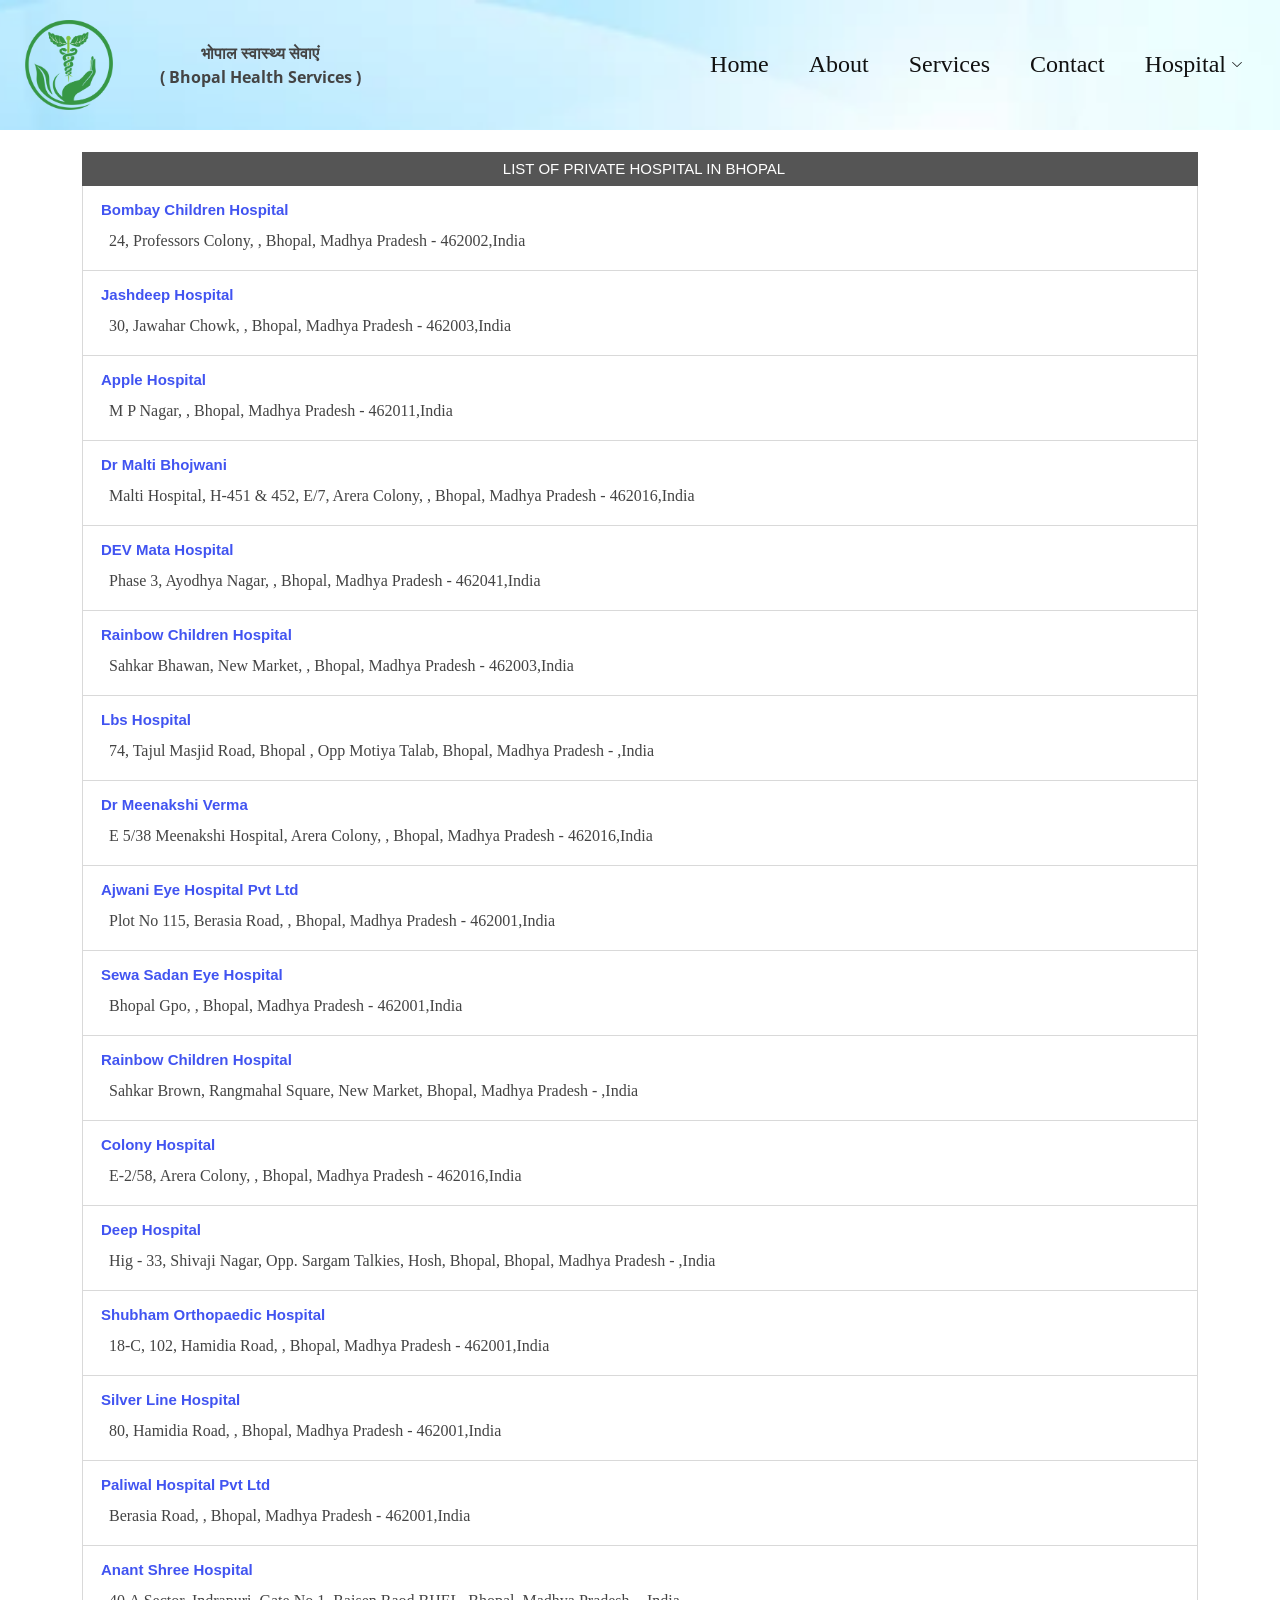
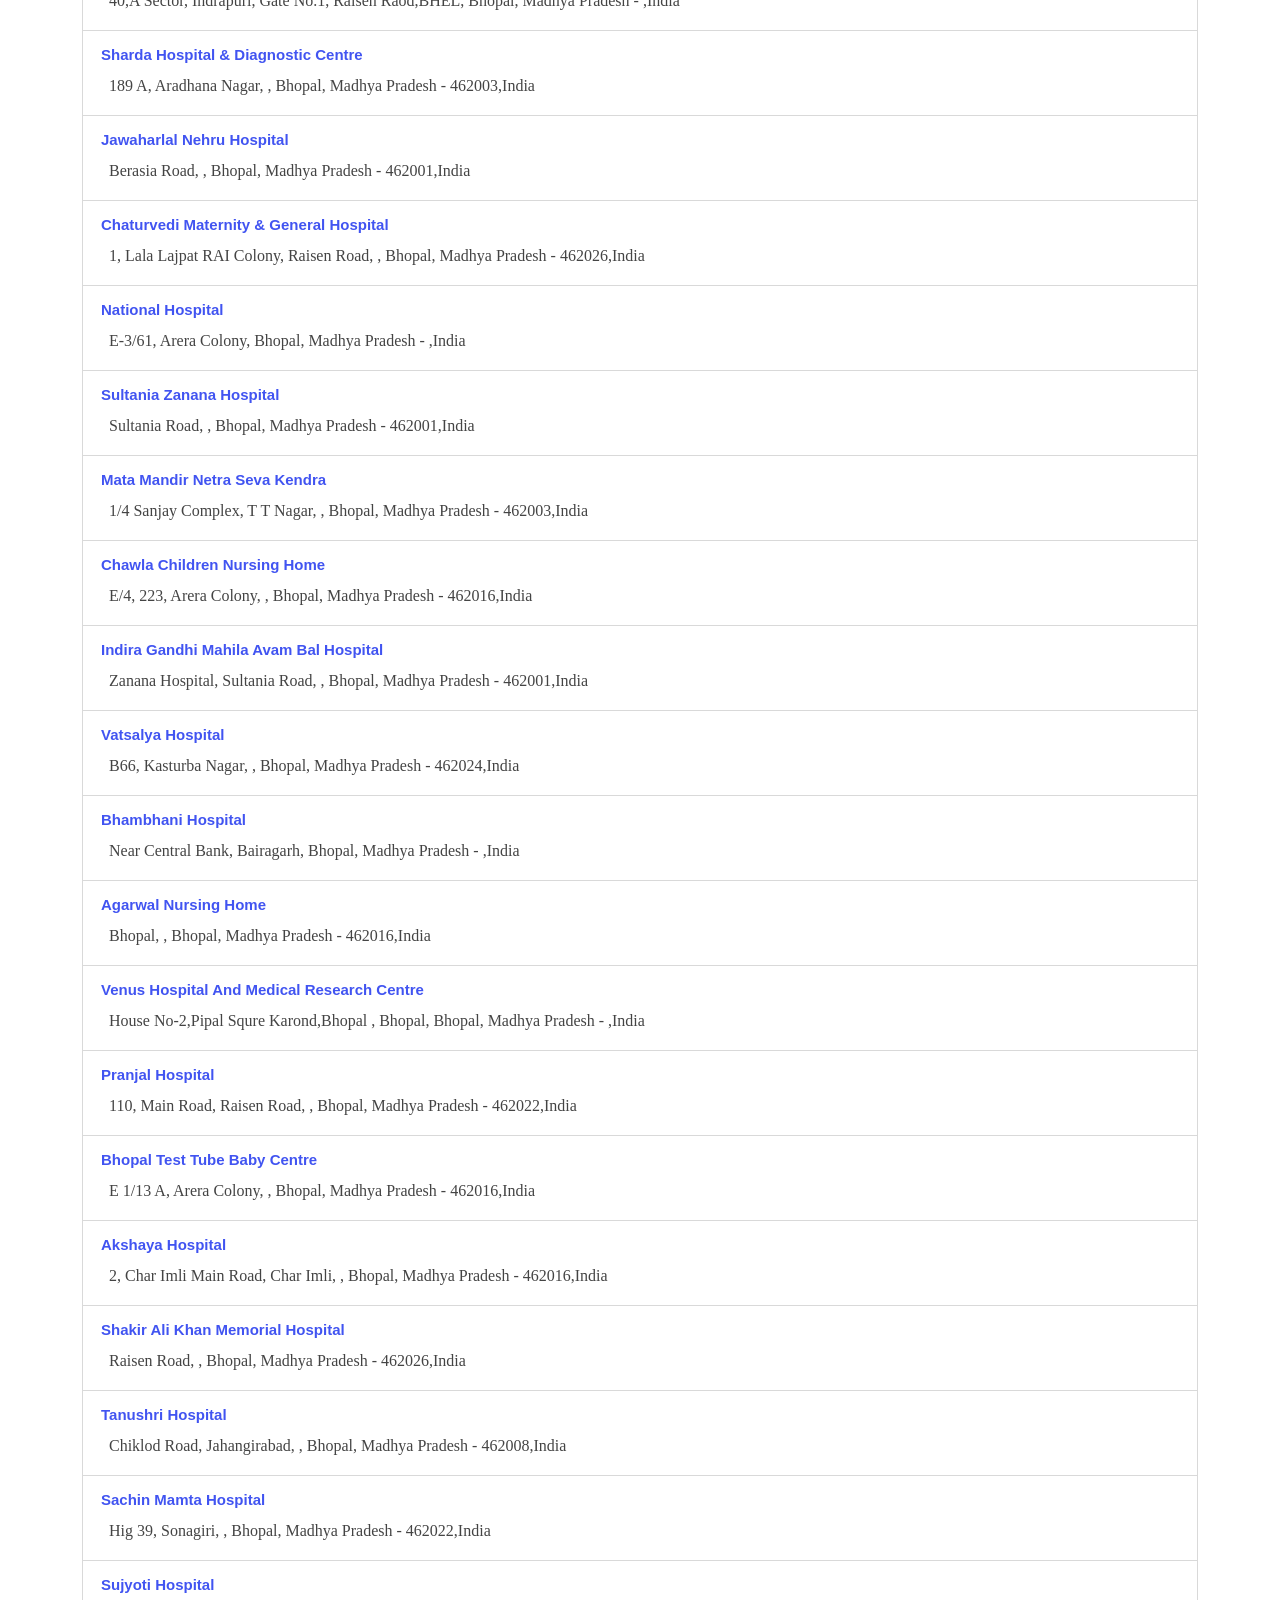
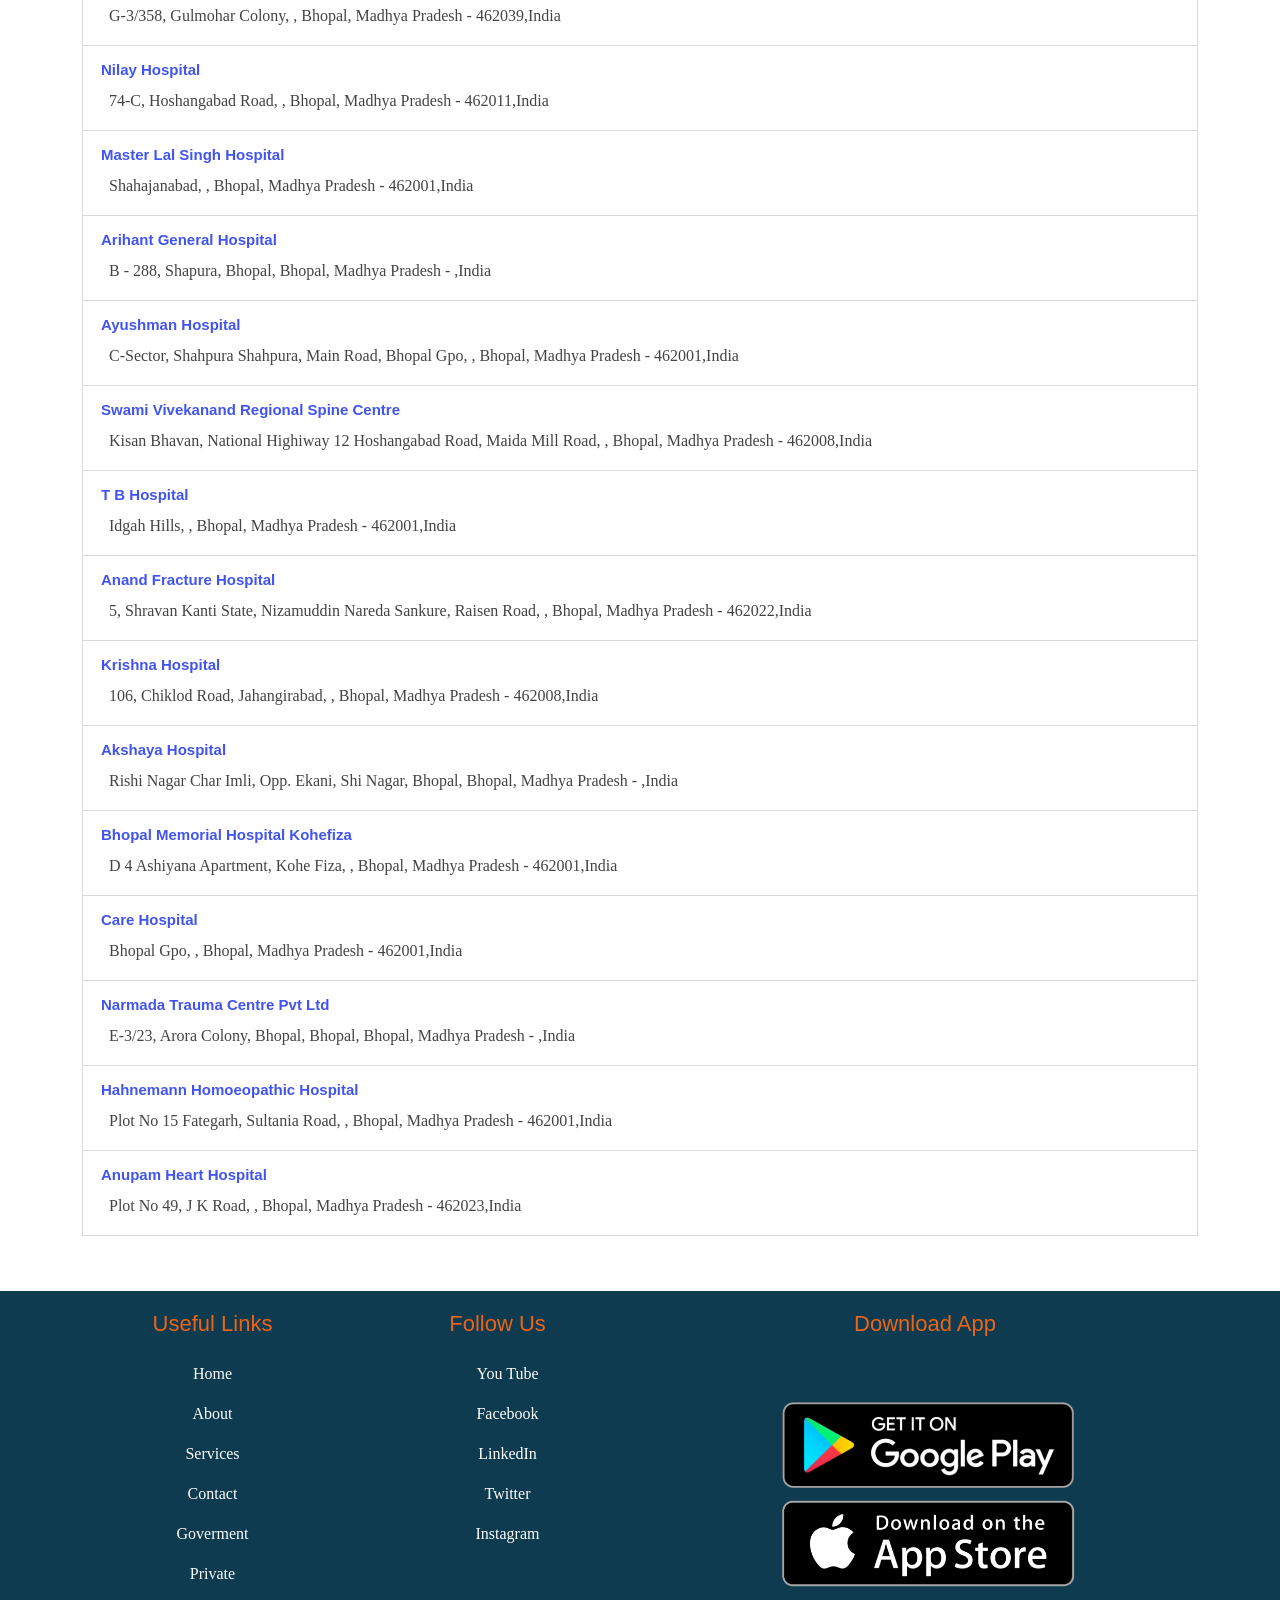
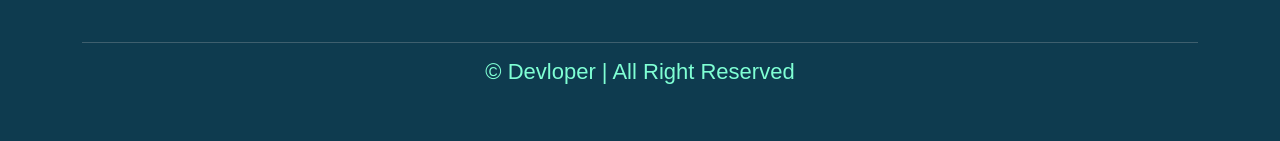
<file: component/Private.html>
<!DOCTYPE html>
<html lang="en">

<head>
    <meta charset="utf-8">
    <meta content="width=device-width, initial-scale=1.0" name="viewport">

    <title>BHS/Private</title>
    <meta content="" name="description">

    <meta content="" name="keywords">

    <!-- Favicons -->
    <link href="./../assets/img/logo-1.png" rel="icon">
    <link href="./../assets/img/apple-touch-icon.png" rel="apple-touch-icon">

    <!-- Google Fonts -->
    <link
        href="https://fonts.googleapis.com/css?family=Open+Sans:300,300i,400,400i,600,600i,700,700i|Nunito:300,300i,400,400i,600,600i,700,700i|Poppins:300,300i,400,400i,500,500i,600,600i,700,700i"
        rel="stylesheet">

    <!-- Vendor CSS Files -->
    <link href="./../assets/vendor/bootstrap/css/bootstrap.min.css" rel="stylesheet">
    <link href="./../assets/vendor/bootstrap-icons/bootstrap-icons.css" rel="stylesheet">
    <link href="./../assets/vendor/aos/aos.css" rel="stylesheet">
    <link href="./../assets/vendor/remixicon/remixicon.css" rel="stylesheet">
    <link href="./../assets/vendor/swiper/swiper-bundle.min.css" rel="stylesheet">
    <link href="./../assets/vendor/glightbox/css/glightbox.min.css" rel="stylesheet">

    <!-- Template Main CSS File -->
    <link href="./css/style.css" rel="stylesheet">
    <link href="https://www.healthfrog.in/theme/fa/css/font-awesome.min.css" rel="stylesheet">
    <!-- <link href="https://www.healthfrog.in/theme/style.css" rel="stylesheet"> -->

    <!-- slider animation -->
    <link rel="stylesheet" href="https://cdnjs.cloudflare.com/ajax/libs/animate.css/4.1.1/animate.min.css">

    <style>
        /*--------------------------------------------------------------
           # About image
        --------------------------------------------------------------*/

        a:hover {
            color: #008f60;
        }

        h1,
        h2,
        h3,
        h4,
        h5,
        h6 {
            font-family: Tahoma, Geneva, sans-serif;
            font-weight: normal;
            margin: 0;
            padding: 0;
            margin-bottom: 15px;
        }

        h1 {
            font-size: 24px;
        }

        h2 {
            font-size: 22px;
        }

        h3 {
            font-size: 20px;
        }

        h4 {
            font-size: 18px;
        }

        h5 {
            font-size: 16px;
        }

        h6 {
            font-size: 14px;
        }

        .fleft {
            float: left;
            display: inline;
        }

        .fright {
            float: right;
            display: inline;
        }

        .clear {
            clear: both;
            line-height: 0;
            height: 0;
            overflow: hidden;
            font-size: 0;
        }

        .textLeft {
            text-align: left;
        }

        .textRight {
            text-align: right;
        }

        .textCenter {
            text-align: center;
        }

        .title {
            background: #555;
            color: #fff;
            text-transform: uppercase;
        }

        .title i {
            padding-right: 8px;
        }

        .title h1,
        .title h2,
        .title h3,
        .title h4,
        .title h5,
        .title h6 {
            margin: 0;
            font-size: 15px;
            font-weight: normal;
            color: #fff;
            padding: 8px 10px;
        }

        .btn i {
            font-size: 16px;
            padding-right: 8px;
        }

        .bt-style1 {
            background: #FA8144;
            color: #fff;
            text-align: center;
            font-weight: bold;
            text-transform: uppercase;
        }

        .bt-style1:hover,
        .bt-style1:focus {
            background: #de5b18;
            color: #fff;
        }

        .bt-style2 {
            background: #1EA277;
            color: #fff;
            text-align: center;
            font-weight: bold;
            text-transform: uppercase;
        }

        .bt-style2:hover,
        .bt-style2:focus {
            background: #098b61;
            color: #fff;
        }

        .bt-style3 {
            background: #33343e;
            color: #fff;
            text-align: center;
            font-weight: bold;
            text-transform: uppercase;
        }

        .bt-style3:hover,
        .bt-style3:focus {
            background: #161720;
            color: #fff;
        }

        .dis-bl {
            display: block;
        }

        .m1 {
            margin-top: 15px;
        }

        .pr-10 {
            padding-right: 10px;
        }

        .p15 {
            padding: 15px;
        }

        .mauto {
            margin: 0 auto;
        }

        #header {
            background: #F7F3F0;
        }

        #header .form-group {
            margin: 0;
        }

        #header .input-group .btn i {
            padding: 0;
        }

        .logo {
            padding: 15px 0;
            margin: 0 auto;
        }

        .logo a {
            text-indent: -99999px;
            display: block;
            background: url(../images/logo.png) no-repeat center;
            width: 100%;
            height: 30px;
            background-size: contain;
        }

        .hc-wrap {
            padding: 13px 0;
        }

        #search ul.typeahead {
            width: 100%;
        }

        .searchAJ-id {
            display: none;
        }

        #search .lodn {
            background-image: url(../images/loading.gif);
            background-position: right center;
            background-color: #fff;
            background-repeat: no-repeat;
        }

        #navigation {
            background: #FF6944;
        }

        #navigation .navbar-default {
            background: none;
            margin: 0;
            border: none;
        }

        #navigation .navbar-default .navbar-toggle .icon-bar {
            background: #fff;
        }

        #navigation .navbar-default .navbar-toggle:focus,
        .navbar-default .navbar-toggle:hover {
            background: #EA4820;
        }

        #navigation a {
            color: #fff;
            font-family: Tahoma, Geneva, sans-serif;
            font-size: 13px;
            text-transform: uppercase;
        }

        #navigation a:hover,
        #navigation a:focus {
            background: #EA4820;
        }

        #navigation .container-fluid,
        #navigation .navbar-collapse {
            padding: 0;
        }

        #sel-nav {
            margin-bottom: 15px;
            padding: 10px 0;
            background: #e9e9e9;
            border-bottom: 1px solid #ddd;
        }

        #sel-nav .form-group {
            margin: 5px 0;
        }

        #body {
            margin: 40px 0;
        }

        .post {
            background: #fff;
            padding: 10px 15px;
            margin-bottom: 15px;
            border: 1px solid #d9d9d9;
            border-top: none;
        }

        .p0 {
            padding: 0;
        }

        .m0 {
            margin: 0;
        }

        .listing {
            border-top: 1px solid #d9d9d9;
            padding: 15px 18px;
        }

        .post .listing:first-child {
            border: none;
            margin: 0;
        }

        .listing h3,
        .listing p {
            margin: 0;
            padding: 0;
            text-align: initial;
        }

        .listing h3 {
            font-size: 15px;
            font-weight: bold;
            padding-bottom: 10px;
        }

        .listing p {
            padding-bottom: 2px;
        }

        .listing p i {
            padding-right: 8px;
            font-size: 15px;
        }

        .prelist {
            background: url(../images/premium.png) no-repeat top right #ffffdf;
        }

        .prelist h3 {
            font-size: 16px;
        }

        .prelist h3 a {
            color: #CC0000;
        }

        .prelist p {
            font-size: 16px;
            color: #000000;
        }

        .tags {
            margin-top: 10px;
        }

        .tags .label-default {
            background: #1EA277;
        }

        .tags .label-default a {
            color: #fff;
        }

        .lising-wrap .pagination {
            text-align: center;
            display: block;
        }

        .detail {
            padding: 0;
        }

        .detail p {
            font-size: 16px;
        }

        .social-like {
            margin-top: 10px;
            padding-top: 10px;
            border-top: 1px solid #d9d9d9;
        }

        .rw-ui-container {
            margin-bottom: 10px;
        }

        .map-wrap {
            height: 250px;
            width: 100%;
            border: 1px solid #d9d9d9;
            background: #eee;
        }

        .list1 {
            list-style: none;
            margin: 0;
            padding: 0;
            width: 100%;
            font-size: 15px;
        }

        .list1 li {
            float: left;
            width: 30%;
            margin-right: 3%;
            margin-bottom: 5px;
        }

        .list2 {
            list-style: none;
            margin: 0;
            padding: 0;
            width: 100%;
            font-size: 15px;
        }

        .list2 li {
            float: left;
            width: 45%;
            margin-right: 5%;
            margin-bottom: 5px;
        }

        #footer {
            background: #33343e;
            color: #ccc;
            padding: 30px 0;
        }

        #footer-bottom {
            background: #111;
            color: #999;
        }

        .social {
            text-align: right;
            padding: 15px 0px;
        }

        #footer-bottom p {
            line-height: 20px;
            margin: 0;
            padding: 0;
        }

        #footer-bottom .row {
            background: url(../images/favicon.png) no-repeat 30px center;
        }

        .f-copyright {
            padding: 15px 0px;
            padding-left: 68px;
        }

        .re-inco {
            margin: 10px 0;
        }

        .re-inco .label {
            background: #990000;
            color: #fff;
        }

        .re-inco .label a {
            color: #fff;
        }

        .ad-300,
        .ad-728,
        .ad-336,
        .ad-970,
        .ad-320,
        .ad-res {
            margin: auto;
            text-align: center;
            overflow: hidden;
        }

        #loadmsg {
            background: url(../images/loading.gif) no-repeat center;
            height: 80px;
            display: none;
        }

        .modal {
            background: rgba(0, 0, 0, 0.7);
        }

        .loading-view {
            height: 30px;
            background: url(../images/loading.gif) no-repeat center;
        }

        #remove-box,
        #edit-box,
        #action-box {
            display: none;
        }

        .edit-number,
        .remove-number {
            margin-top: 15px;
        }

        .checkbox {
            height: 20px;
            width: 20px;
            margin: 5px;
        }

        #claimNumber .form-group {
            margin-bottom: 8px;
        }

        .input-group-addon.beautiful input[type="checkbox"],
        .input-group-addon.beautiful input[type="radio"] {
            display: none;
        }

        @media (min-width: 768px) and (max-width: 979px) {
            .hc-wrap {
                padding: 0;
                padding-bottom: 10px;
            }

            .f-copyright {
                padding: 10px 0;
            }

            #footer-bottom,
            .social {
                text-align: center;
            }

            .social {
                padding: 10px 0;
            }

            .list1 li {
                width: 45%;
                margin-right: 5%;
                float: left;
            }

            .list2 li {
                float: none;
                width: 100%;
            }
        }

        @media (max-width: 767px) {
            .hc-wrap {
                padding: 0;
                padding-bottom: 10px;
            }

            .f-copyright {
                padding: 10px 0;
            }

            #navigation .container-fluid,
            #navigation .navbar-collapse {
                padding: 0 15px;
            }

            #footer-bottom,
            .social {
                text-align: center;
            }

            .social {
                padding: 10px 0;
            }

            .list1 li {
                float: none;
                width: 100%;
            }

            .list2 li {
                float: none;
                width: 100%;
            }

            .ad-970 {
                display: none;
            }

            .ad-728 {
                display: none;
            }
        }

        .detail .label a {
            color: #fff;
        }

        #headerdiv {
            align-items: center;
            justify-content: space-between;
            display: flex;

        }

        .header p {
            margin-right: 25%;
            margin-left: inherit;
        }
    </style>
</head>

<body>
    <!-- ======= Header ======= -->
    <header class="header fixed-top">
        <div class="container-fluid container-xl" id="headerdiv">

            <a href="index.html" class="logo d-flex align-items-center">
                <img src="./../assets\img\logo-1.png" style="height:auto; width: auto;">
            </a>
            <p>
                <b>भोपाल स्वास्थ्य सेवाएं<br>( Bhopal Health Services )</b>
            </p>

            <nav id="navbar" class="navbar">
                <div class="container teal borderYtoX">
                    <ul>
                        <li><a class="nav-link scrollto" href="./../index.html">Home</a></li>
                        <li><a class="nav-link scrollto" href="./About.html">About</a></li>
                        <li><a class="nav-link scrollto" href="./services.html">Services</a></li>
                        <li><a class="nav-link scrollto" href="./Contact.html">Contact</a>
                        </li>
                        <li class="dropdown"><a href="#"><span>Hospital</span> <i class="bi bi-chevron-down"></i></a>
                            <ul>
                                <li class="dropdown"><a href="./Govererment.html"><span>Govermenmt Hospitals</span> </a>
                                </li>
                                <li class="dropdown"><a href="#"><span>Private Hospitals</span></a></li>
                            </ul>
                        </li>
                    </ul>
                    <i class="bi bi-list mobile-nav-toggle"></i>
                </div>
            </nav>
            <!-- .navbar -->

        </div>
    </header>
    <!-- End Header -->
    <!-- ====================About section======================== -->
    <div id="body" style="height: auto !important;">
        <div class="container" style="height: auto !important;">
            <div class="row" style="height: auto !important;">
                <div class="m1" align="center">
                    <script id="mNCC"
                        language="javascript"> medianet_width = "970"; medianet_height = "90"; medianet_crid = "834543454"; medianet_versionId = "3111299";</script>
                    <script src="//contextual.media.net/nmedianet.js?cid=8CU5P8N3J"></script>
                    <div id="1636794493400924864"><iframe id="_mN_main_1636794493400924864" marginwidth="0"
                            marginheight="0" scrolling="NO" width="970" height="90" frameborder="NO"></iframe></div>
                </div>
                <div class="col-lg-12 col-md-12 col-sm-12" style="height: auto !important; min-height: 0px !important;">
                    <div class="lising-wrap" style="height: auto !important;">
                        <div class="title">
                            <h1><i class="fa fa-th-list"></i>List of Private Hospital in Bhopal</h1>
                        </div>
                        <div class="post p0" id="setrecord" style="height: auto !important;">
                            <div class="listing ">
                                <h3><a
                                        href="https://www.justdial.com/Bhopal/Bombay-Children-Hospital-Near-Mlb-Girls-College-Near-Polytechnic-Square-Professors-Colony/0755P755STD706440_BZDET">
                                        Bombay Children Hospital
                                    </a>
                                </h3>
                                <p><i class="fa fa-map-marker"></i>24, Professors Colony, , Bhopal, Madhya Pradesh -
                                    462002,India</p>
                            </div>
                            <div class="listing ">
                                <h3><a
                                        href="https://www.justdial.com/Bhopal/Jashdeep-Hospital-Opposite-Dr-Katju-Hospital-Mla-Quarters-Jawahar-Chowk/0755P755STD706460_BZDET">
                                        Jashdeep Hospital</a></h3>
                                <p><i class="fa fa-map-marker"></i>30, Jawahar Chowk, , Bhopal, Madhya Pradesh -
                                    462003,India</p>
                            </div>
                            <div class="listing ">
                                <h3><a
                                        href="https://www.medindia.net/patients/hospital_search/apple-hospital-bhopal-madhya-pradesh-8427-1.htm">Apple
                                        Hospital</a></h3>

                                <p><i class="fa fa-map-marker"></i>M P Nagar, , Bhopal, Madhya Pradesh - 462011,India
                                </p>
                            </div>

                            <div class="listing ">
                                <h3><a
                                        href="https://www.practo.com/bhopal/hospital/malti-hospital-and-test-tube-baby-centre-arera-colony">Dr
                                        Malti Bhojwani</a></h3>

                                <p><i class="fa fa-map-marker"></i>Malti Hospital, H-451 &amp; 452, E/7, Arera Colony, ,
                                    Bhopal, Madhya Pradesh - 462016,India</p>
                            </div>

                            <div class="listing ">
                                <h3><a
                                        href="https://www.justdial.com/Bhopal/DEV-Mata-Hospital-Near-Ahinsa-Vihar-Colony-Ayodhya-Nagar/0755P755STD706445_BZDET">DEV
                                        Mata Hospital</a></h3>
                                <p><i class="fa fa-map-marker"></i>Phase 3, Ayodhya Nagar, , Bhopal, Madhya Pradesh -
                                    462041,India</p>
                            </div>

                            <div class="listing ">
                                <h3><a
                                        href="https://www.justdial.com/Bhopal/Rainbow-Children-Hospital-Rangmahal-Talkies-Square-New-Market/0755P755STD703511_BZDET">Rainbow
                                        Children Hospital</a></h3>
                                <p><i class="fa fa-map-marker"></i>Sahkar Bhawan, New Market, , Bhopal, Madhya Pradesh -
                                    462003,India</p>
                            </div>

                            <div class="listing ">
                                <h3><a
                                        href="https://www.justdial.com/Bhopal/Lbs-Hospital-Opposite-Motiya-Talab-Hamidia-Road/0755P755STD4000014_BZDET">Lbs
                                        Hospital</a></h3>
                                <p><i class="fa fa-map-marker"></i>74, Tajul Masjid Road, Bhopal , Opp Motiya Talab,
                                    Bhopal, Madhya Pradesh - ,India</p>
                            </div>

                            <div class="listing ">
                                <h3><a
                                        href="https://www.justdial.com/Bhopal/Dr-Meenakshi-Varma-Meenakshi-Hospital-Near-Baghira-Apartment-Arera-Colony/0755PX755-X755-170114120440-A5H6_BZDET">Dr
                                        Meenakshi Verma</a></h3>
                                <p><i class="fa fa-map-marker"></i>E 5/38 Meenakshi Hospital, Arera Colony, , Bhopal,
                                    Madhya Pradesh - 462016,India</p>
                            </div>

                            <div class="listing ">
                                <h3><a href="https://www.ajwanieyehospital.com/">Ajwani
                                        Eye Hospital Pvt Ltd</a></h3>
                                <p><i class="fa fa-map-marker"></i>Plot No 115, Berasia Road, , Bhopal, Madhya Pradesh -
                                    462001,India</p>
                            </div>

                            <div class="listing ">
                                <h3><a
                                        href="https://www.justdial.com/Bhopal/Sewa-Sadan-Eye-Hospital-Behind-Government-Hospital-Near-Police-Thana-Sant-Hirdaram-Nagar-Bairagarh/0755P755STD70072_BZDET">Sewa
                                        Sadan Eye Hospital</a></h3>
                                <p><i class="fa fa-map-marker"></i>Bhopal Gpo, , Bhopal, Madhya Pradesh - 462001,India
                                </p>
                            </div>

                            <div class="listing ">
                                <h3><a
                                        href="https://www.justdial.com/Bhopal/Rainbow-Children-Hospital-Rangmahal-Talkies-Square-New-Market/0755P755STD703511_BZDET">Rainbow
                                        Children Hospital </a></h3>
                                <p><i class="fa fa-map-marker"></i>Sahkar Brown, Rangmahal Square, New Market, Bhopal,
                                    Madhya Pradesh - ,India</p>
                            </div>

                            <div class="listing ">
                                <h3><a
                                        href="https://www.justdial.com/Bhopal/Colony-Hospital-Near-Mahavir-Dwar-Bus-Stop-No-7-Arera-Colony/0755P755STD706441_BZDET">Colony
                                        Hospital</a></h3>
                                <p><i class="fa fa-map-marker"></i>E-2/58, Arera Colony, , Bhopal, Madhya Pradesh -
                                    462016,India</p>
                            </div>

                            <div class="listing ">
                                <h3><a
                                        href="https://www.justdial.com/Bhopal/Deep-Hospital-Opp-Sargam-Cinema-Shivaji-Nagar/0755PX755-X755-130412164526-I9K7_BZDET">Deep
                                        Hospital </a></h3>
                                <p><i class="fa fa-map-marker"></i>Hig - 33, Shivaji Nagar, Opp. Sargam Talkies, Hosh,
                                    Bhopal, Bhopal, Madhya Pradesh - ,India</p>
                            </div>

                            <div class="listing ">
                                <h3><a
                                        href="https://www.justdial.com/Bhopal/Shubham-Orthopaedic-Hospital-Opposite-Tazul-Masjid-Motia-Talab-Hamidia-Road/0755P755STD52621_BZDET">Shubham
                                        Orthopaedic Hospital</a></h3>
                                <p><i class="fa fa-map-marker"></i>18-C, 102, Hamidia Road, , Bhopal, Madhya Pradesh -
                                    462001,India</p>
                            </div>

                            <div class="listing ">
                                <h3><a
                                        href="https://www.justdial.com/Bhopal/Silver-Line-Hospital-Opposite-Tajul-Masjid-Motia-Talab-Hamidia-Road/0755PX755-X755-130625105619-T1I5_BZDET">Silver
                                        Line Hospital</a></h3>
                                <p><i class="fa fa-map-marker"></i>80, Hamidia Road, , Bhopal, Madhya Pradesh -
                                    462001,India</p>
                            </div>

                            <div class="listing ">
                                <h3><a href="http://www.paliwalhospital.org/">Paliwal
                                        Hospital Pvt Ltd</a></h3>
                                <p><i class="fa fa-map-marker"></i>Berasia Road, , Bhopal, Madhya Pradesh - 462001,India
                                </p>
                            </div>

                            <div class="listing ">
                                <h3><a
                                        href="https://www.justdial.com/Bhopal/Anant-Shree-Hospital-Opposite-Bhel-Gate-No-1-Indrapuri/0755P755STD706426_BZDET">Anant
                                        Shree Hospital</a></h3>
                                <p><i class="fa fa-map-marker"></i>40,A Sector, Indrapuri, Gate No.1, Raisen Raod,BHEL,
                                    Bhopal, Madhya Pradesh - ,India</p>
                            </div>

                            <div class="listing ">
                                <h3><a
                                        href="https://www.justdial.com/Bhopal/Sharda-Hospital-Diagnostic-Centre-Kotra-Sultanabad-Aradhana-Nagar/0755PX755-X755-100930141815-D5D1_BZDET">Sharda
                                        Hospital &amp; Diagnostic Centre</a></h3>
                                <p><i class="fa fa-map-marker"></i>189 A, Aradhana Nagar, , Bhopal, Madhya Pradesh -
                                    462003,India</p>
                            </div>

                            <div class="listing ">
                                <h3><a href="https://www.jnchrc.com/">Jawaharlal
                                        Nehru Hospital</a></h3>
                                <p><i class="fa fa-map-marker"></i>Berasia Road, , Bhopal, Madhya Pradesh - 462001,India
                                </p>
                            </div>

                            <div class="listing ">
                                <h3><a
                                        href="https://www.justdial.com/Bhopal/Chaturvedi-Maternity-General-Hospital-Near-Capital-Petrol-Pump-Raisen-Road/0755P755STD709077_BZDET">Chaturvedi
                                        Maternity &amp; General Hospital</a></h3>
                                <p><i class="fa fa-map-marker"></i>1, Lala Lajpat RAI Colony, Raisen Road, , Bhopal,
                                    Madhya Pradesh - 462026,India</p>
                            </div>

                            <div class="listing ">
                                <h3><a
                                        href="https://www.justdial.com/Bhopal/National-Hospital-Opposite-Old-Campion-School-Ground-Arera-Colony/0755P755STD3098_BZDET">National
                                        Hospital </a></h3>
                                <p><i class="fa fa-map-marker"></i>E-3/61, Arera Colony, Bhopal, Madhya Pradesh - ,India
                                </p>
                            </div>

                            <div class="listing ">
                                <h3><a
                                        href="https://www.justdial.com/Bhopal/Sultania-Zanana-Hospital-Jahangirabad-Chouraha-Near-Kaali-Mandir-Fazania-Sultania-Road/0755P755STD703512_BZDET">Sultania
                                        Zanana Hospital</a></h3>
                                <p><i class="fa fa-map-marker"></i>Sultania Road, , Bhopal, Madhya Pradesh -
                                    462001,India</p>
                            </div>

                            <div class="listing ">
                                <h3><a
                                        href="https://www.justdial.com/Bhopal/Matashree-Netralay-Near-Mata-Mandir-Tt-Nagar/0755P755STD706474_BZDET">Mata
                                        Mandir Netra Seva Kendra</a></h3>
                                <p><i class="fa fa-map-marker"></i>1/4 Sanjay Complex, T T Nagar, , Bhopal, Madhya
                                    Pradesh - 462003,India</p>
                            </div>

                            <div class="listing ">
                                <h3><a
                                        href="https://www.sulekha.com/chawla-children-nursing-home-arera-colony-bhopal-contact-address">Chawla
                                        Children Nursing Home</a></h3>
                                <p><i class="fa fa-map-marker"></i>E/4, 223, Arera Colony, , Bhopal, Madhya Pradesh -
                                    462016,India</p>
                            </div>

                            <div class="listing ">
                                <h3><a
                                        href="https://www.justdial.com/Bhopal/Indira-Gandhi-Mahila-Avam-Bal-Hospital-Sultania-Road/0755P755STD706458_BZDET">Indira
                                        Gandhi Mahila Avam Bal Hospital</a></h3>
                                <p><i class="fa fa-map-marker"></i>Zanana Hospital, Sultania Road, , Bhopal, Madhya
                                    Pradesh - 462001,India</p>
                            </div>

                            <div class="listing ">
                                <h3><a
                                        href="https://www.justdial.com/Bhopal/Vatsalya-Hospital-Chetak-Bridge-Kasturba-Nagar/0755P755STD703518_BZDET">Vatsalya
                                        Hospital</a></h3>
                                <p><i class="fa fa-map-marker"></i>B66, Kasturba Nagar, , Bhopal, Madhya Pradesh -
                                    462024,India</p>
                            </div>

                            <div class="listing ">
                                <h3><a
                                        href="https://www.justdial.com/Bhopal/Dr-Bhambhani-Hospital-X-Ray-Clinic-Pathology-Lab-Near-Central-Bank-Sant-Hirdaram-Nagar/0755PX755-X755-170927092014-Z1X7_BZDET">Bhambhani
                                        Hospital</a></h3>
                                <p><i class="fa fa-map-marker"></i>Near Central Bank, Bairagarh, Bhopal, Madhya Pradesh
                                    - ,India</p>
                            </div>

                            <div class="listing ">
                                <h3><a
                                        href="https://www.justdial.com/Bhopal/Agarwal-Nursing-Home-Main-Railway-Station-Chandbad/0755PX755-X755-130201181742-V6V1_BZDET">Agarwal
                                        Nursing Home</a></h3>
                                <p><i class="fa fa-map-marker"></i>Bhopal, , Bhopal, Madhya Pradesh - 462016,India</p>
                            </div>

                            <div class="listing ">
                                <h3><a
                                        href="https://www.nhp.gov.in/hospital/venus-hospital-and-medical-research-centre-bhopal-bhopal-madhya_pradesh">Venus
                                        Hospital And Medical Research Centre</a></h3>
                                <p><i class="fa fa-map-marker"></i>House No-2,Pipal Squre Karond,Bhopal , Bhopal,
                                    Bhopal, Madhya Pradesh - ,India</p>
                            </div>

                            <div class="listing ">
                                <h3><a
                                        href="https://www.justdial.com/Bhopal/Pranjal-Children-Hospital-Near-Prabhat-Petrol-Pump-Ashoka-Garden/0755PX755-X755-131022153338-I3C2_BZDET">Pranjal
                                        Hospital</a></h3>
                                <p><i class="fa fa-map-marker"></i>110, Main Road, Raisen Road, , Bhopal, Madhya Pradesh
                                    - 462022,India</p>
                            </div>

                            <div class="listing ">
                                <h3><a
                                        href="https://www.justdial.com/Bhopal/Bhopal-Test-Tube-Baby-Centre-Near-State-Bjp-Office-Near-7-No-Bus-Stop-Arera-Colony/0755P755STD604_BZDET">Bhopal
                                        Test Tube Baby Centre</a></h3>
                                <p><i class="fa fa-map-marker"></i>E 1/13 A, Arera Colony, , Bhopal, Madhya Pradesh -
                                    462016,India</p>
                            </div>

                            <div class="listing ">
                                <h3><a
                                        href="https://www.justdial.com/Bhopal/Akshaya-Heart-Multi-Speciality-Hospital-Opposite-Ekanth-Park-Rishi-Nagar-Char-Imli/0755P755STD619_BZDET">Akshaya
                                        Hospital</a></h3>
                                <p><i class="fa fa-map-marker"></i>2, Char Imli Main Road, Char Imli, , Bhopal, Madhya
                                    Pradesh - 462016,India</p>
                            </div>

                            <div class="listing ">
                                <h3><a
                                        href="https://www.justdial.com/Bhopal/Shakir-Ali-Khan-Memorial-Hospital-Peer-Gate-Area-Near-Sangam-Cineplex-Ghora-Nakkas/0755P755STD703509_BZDET">Shakir
                                        Ali Khan Memorial Hospital</a></h3>
                                <p><i class="fa fa-map-marker"></i>Raisen Road, , Bhopal, Madhya Pradesh - 462026,India
                                </p>
                            </div>

                            <div class="listing ">
                                <h3><a
                                        href="https://www.justdial.com/Bhopal/Tanushri-Hospital-Jahangirabad/0755P755STD703515_BZDET">Tanushri
                                        Hospital</a></h3>
                                <p><i class="fa fa-map-marker"></i>Chiklod Road, Jahangirabad, , Bhopal, Madhya Pradesh
                                    - 462008,India</p>
                            </div>

                            <div class="listing ">
                                <h3><a
                                        href="https://www.justdial.com/Bhopal/Sachin-Mamta-Hospital-Sector-A-Piplani-Petrol-Pump-BHEL-Sonagiri/0755PX755-X755-130206100353-R5M6_BZDET">Sachin
                                        Mamta Hospital</a></h3>
                                <p><i class="fa fa-map-marker"></i>Hig 39, Sonagiri, , Bhopal, Madhya Pradesh -
                                    462022,India</p>
                            </div>

                            <div class="listing ">
                                <h3><a
                                        href="https://www.justdial.com/Bhopal/Sujyoti-Hospital-Gulmohar-Colony/0755PX755-X755-090313075321-P4C9_BZDET">Sujyoti
                                        Hospital</a></h3>
                                <p><i class="fa fa-map-marker"></i>G-3/358, Gulmohar Colony, , Bhopal, Madhya Pradesh -
                                    462039,India</p>
                            </div>

                            <div class="listing ">
                                <h3><a
                                        href="https://www.justdial.com/Bhopal/Nilay-Hospital-Near-Nahar-Bridge-Vidhya-Nagar-Hoshangabad-Road/0755PX755-X755-001104822057-L5M7_BZDET">Nilay
                                        Hospital</a></h3>
                                <p><i class="fa fa-map-marker"></i>74-C, Hoshangabad Road, , Bhopal, Madhya Pradesh -
                                    462011,India</p>
                            </div>

                            <div class="listing ">
                                <h3><a
                                        href="https://www.justdial.com/Bhopal/Master-Lal-Singh-Hospital-Behind-Civil-Court-Shahajanabad/0755P755STD706473_BZDET">Master
                                        Lal Singh Hospital</a></h3>
                                <p><i class="fa fa-map-marker"></i>Shahajanabad, , Bhopal, Madhya Pradesh - 462001,India
                                </p>
                            </div>

                            <div class="listing ">
                                <h3><a
                                        href="https://www.justdial.com/Bhopal/Arihant-General-Hospital-Shahpura-Arera-Colony/0755P755STD3102_BZDET">Arihant
                                        General Hospital</a></h3>
                                <p><i class="fa fa-map-marker"></i>B - 288, Shapura, Bhopal, Bhopal, Madhya Pradesh -
                                    ,India</p>
                            </div>

                            <div class="listing ">
                                <h3><a
                                        href="https://www.justdial.com/Bhopal/Ayushman-Hospital-Bhopal-Bhopal-Gpo/0755PX755-X755-101222183235-A9C6_BZDET">Ayushman
                                        Hospital</a></h3>
                                <p><i class="fa fa-map-marker"></i>C-Sector, Shahpura Shahpura, Main Road, Bhopal Gpo, ,
                                    Bhopal, Madhya Pradesh - 462001,India</p>
                            </div>

                            <div class="listing ">
                                <h3><a
                                        href="https://www.justdial.com/Bhopal/Swami-Vivekanand-Regional-Spine-Centre-Near-Rbi-Bank-M-P-Nagar/0755P755STD20558_BZDET">Swami
                                        Vivekanand Regional Spine Centre</a></h3>
                                <p><i class="fa fa-map-marker"></i>Kisan Bhavan, National Highiway 12 Hoshangabad Road,
                                    Maida Mill Road, , Bhopal, Madhya Pradesh - 462008,India</p>
                            </div>

                            <div class="listing ">
                                <h3><a
                                        href="https://www.medindia.net/patients/hospital_search/t-b-hospital-bhopal-madhya-pradesh-8378-1.htm">T
                                        B
                                        Hospital</a></h3>
                                <p><i class="fa fa-map-marker"></i>Idgah Hills, , Bhopal, Madhya Pradesh - 462001,India
                                </p>
                            </div>

                            <div class="listing ">
                                <h3><a
                                        href="https://www.justdial.com/Bhopal/Dr-Santosh-Anand-Anand-Fracture-Hospital-Raisen-Road/0755PX755-X755-150728150300-L2N1_BZDET">Anand
                                        Fracture Hospital</a></h3>
                                <p><i class="fa fa-map-marker"></i>5, Shravan Kanti State, Nizamuddin Nareda Sankure,
                                    Raisen Road, , Bhopal, Madhya Pradesh - 462022,India</p>
                            </div>

                            <div class="listing ">
                                <h3><a href="http://www.krishnahospitalbhopal.com/">Krishna
                                        Hospital</a></h3>
                                <p><i class="fa fa-map-marker"></i>106, Chiklod Road, Jahangirabad, , Bhopal, Madhya
                                    Pradesh - 462008,India</p>
                            </div>

                            <div class="listing ">
                                <h3><a
                                        href="https://www.justdial.com/Bhopal/Akshaya-Heart-Multi-Speciality-Hospital-Opposite-Ekanth-Park-Rishi-Nagar-Char-Imli/0755P755STD619_BZDET">Akshaya
                                        Hospital </a></h3>
                                <p><i class="fa fa-map-marker"></i>Rishi Nagar Char Imli, Opp. Ekani, Shi Nagar, Bhopal,
                                    Bhopal, Madhya Pradesh - ,India</p>
                            </div>

                            <div class="listing ">
                                <h3><a
                                        href="https://city.webindia123.com/d-t/madhya-pradesh/bhopal/bhopal-memorial-hospital-kohefiza/421/">Bhopal
                                        Memorial Hospital Kohefiza</a></h3>
                                <p><i class="fa fa-map-marker"></i>D 4 Ashiyana Apartment, Kohe Fiza, , Bhopal, Madhya
                                    Pradesh - 462001,India</p>
                            </div>

                            <div class="listing ">
                                <h3><a
                                        href="https://www.practo.com/bhopal/hospital/bhopal-care-hospital-1-arera-colony">Care
                                        Hospital</a></h3>
                                <p><i class="fa fa-map-marker"></i>Bhopal Gpo, , Bhopal, Madhya Pradesh - 462001,India
                                </p>
                            </div>

                            <div class="listing ">
                                <h3><a href="https://narmadahealthgroup.com/">Narmada
                                        Trauma Centre Pvt Ltd</a></h3>
                                <p><i class="fa fa-map-marker"></i>E-3/23, Arora Colony, Bhopal, Bhopal, Bhopal, Madhya
                                    Pradesh - ,India</p>
                            </div>

                            <div class="listing ">
                                <h3><a href="http://drhhmcrc.com/">Hahnemann
                                        Homoeopathic Hospital</a></h3>
                                <p><i class="fa fa-map-marker"></i>Plot No 15 Fategarh, Sultania Road, , Bhopal, Madhya
                                    Pradesh - 462001,India</p>
                            </div>

                            <div class="listing ">
                                <h3><a
                                        href="https://www.justdial.com/Bhopal/Anupam-Heart-Hospital-Chankyapuri-Near-Minal-Gate-J-K-Road/0755PX755-X755-140421110802-S6F8_BZDET">Anupam
                                        Heart Hospital</a></h3>
                                <p><i class="fa fa-map-marker"></i>Plot No 49, J K Road, , Bhopal, Madhya Pradesh -
                                    462023,India</p>
                            </div>
                        </div>
                    </div>
                </div>
            </div>
        </div>
    </div>
    <!-- ====================end About section======================== -->
    <!-- ====================footer section======================== -->
    <section class="footer">
        <div class="container text-center">
            <div class="row">

                <!-- footer col-1  section ------------------------------------------------------------------------------>
                <div class="col-md-3">
                    <h1>Useful Links</h1>
                    <p>
                        <a href="./../index.html">Home</a>
                    </p>

                    <p>
                        <a href="./About.html">About</a>
                    </p>

                    <p>
                        <a href="./services.html">Services</a>
                    </p>

                    <p>
                        <a href="./Contact.html">Contact</a>
                    </p>

                    <p>
                        <a href="./Govererment.html">Goverment</a>
                    </p>

                    <p>
                        <a href="#">Private</a>
                    </p>
                </div>
                <!-- footer col-3  section ------------------------------------------------------------------------------>
                <div class="col-md-3">
                    <h1>Follow Us</h1>

                    <p>
                        <i class="fab fa-youtube footer-logo"></i>
                        <a href="https://www.youtube.com/">You Tube</a>
                    </p>

                    <p>
                        <i class="fab fa-facebook footer-logo"></i>
                        <a href="https://www.facebook.com/">Facebook</a>
                    </p>

                    <p>
                        <i class="fab fa-linkedin footer-logo"></i>
                        <a href="https://www.linkedin.com/feed/"> LinkedIn</a>
                    </p>

                    <p>
                        <i class="fab fa-twitter-square footer-logo"></i>
                        <a href="https://twitter.com/?lang=en">Twitter</a>
                    </p>

                    <p>
                        <i class="fab fa-twitter-square footer-logo"></i>
                        <a href="https://www.instagram.com/">Instagram</a>
                    </p>
                </div>
                <!-- footer col-4  section ------------------------------------------------------------------------------>
                <div class="col-md-6 footer-image">
                    <h1>Download App</h1>
                    <a
                        href="https://play.google.com/store?utm_source=apac_med&utm_medium=hasem&utm_content=Oct0121&utm_campaign=Evergreen&pcampaignid=MKT-EDR-apac-in-1003227-med-hasem-py-Evergreen-Oct0121-Text_Search_BKWS-BKWS%7cONSEM_kwid_43700058906718226_creativeid_480977734703_device_c&gclid=EAIaIQobChMIqbqf_MuU9AIVmx0rCh0dWQMEEAAYASAAEgICWPD_BwE&gclsrc=aw.ds">
                        <img src="./../assets/img/footer-image.png" alt=""> </a>
                </div>

            </div>
            <hr>
            <h1 class="copyright"> <i class="fas fa-at"></i> &copy; Devloper | All Right Reserved</h1>
        </div>
    </section>
    <!-- ====================end footer section======================== -->

</body>

</html>
</file>
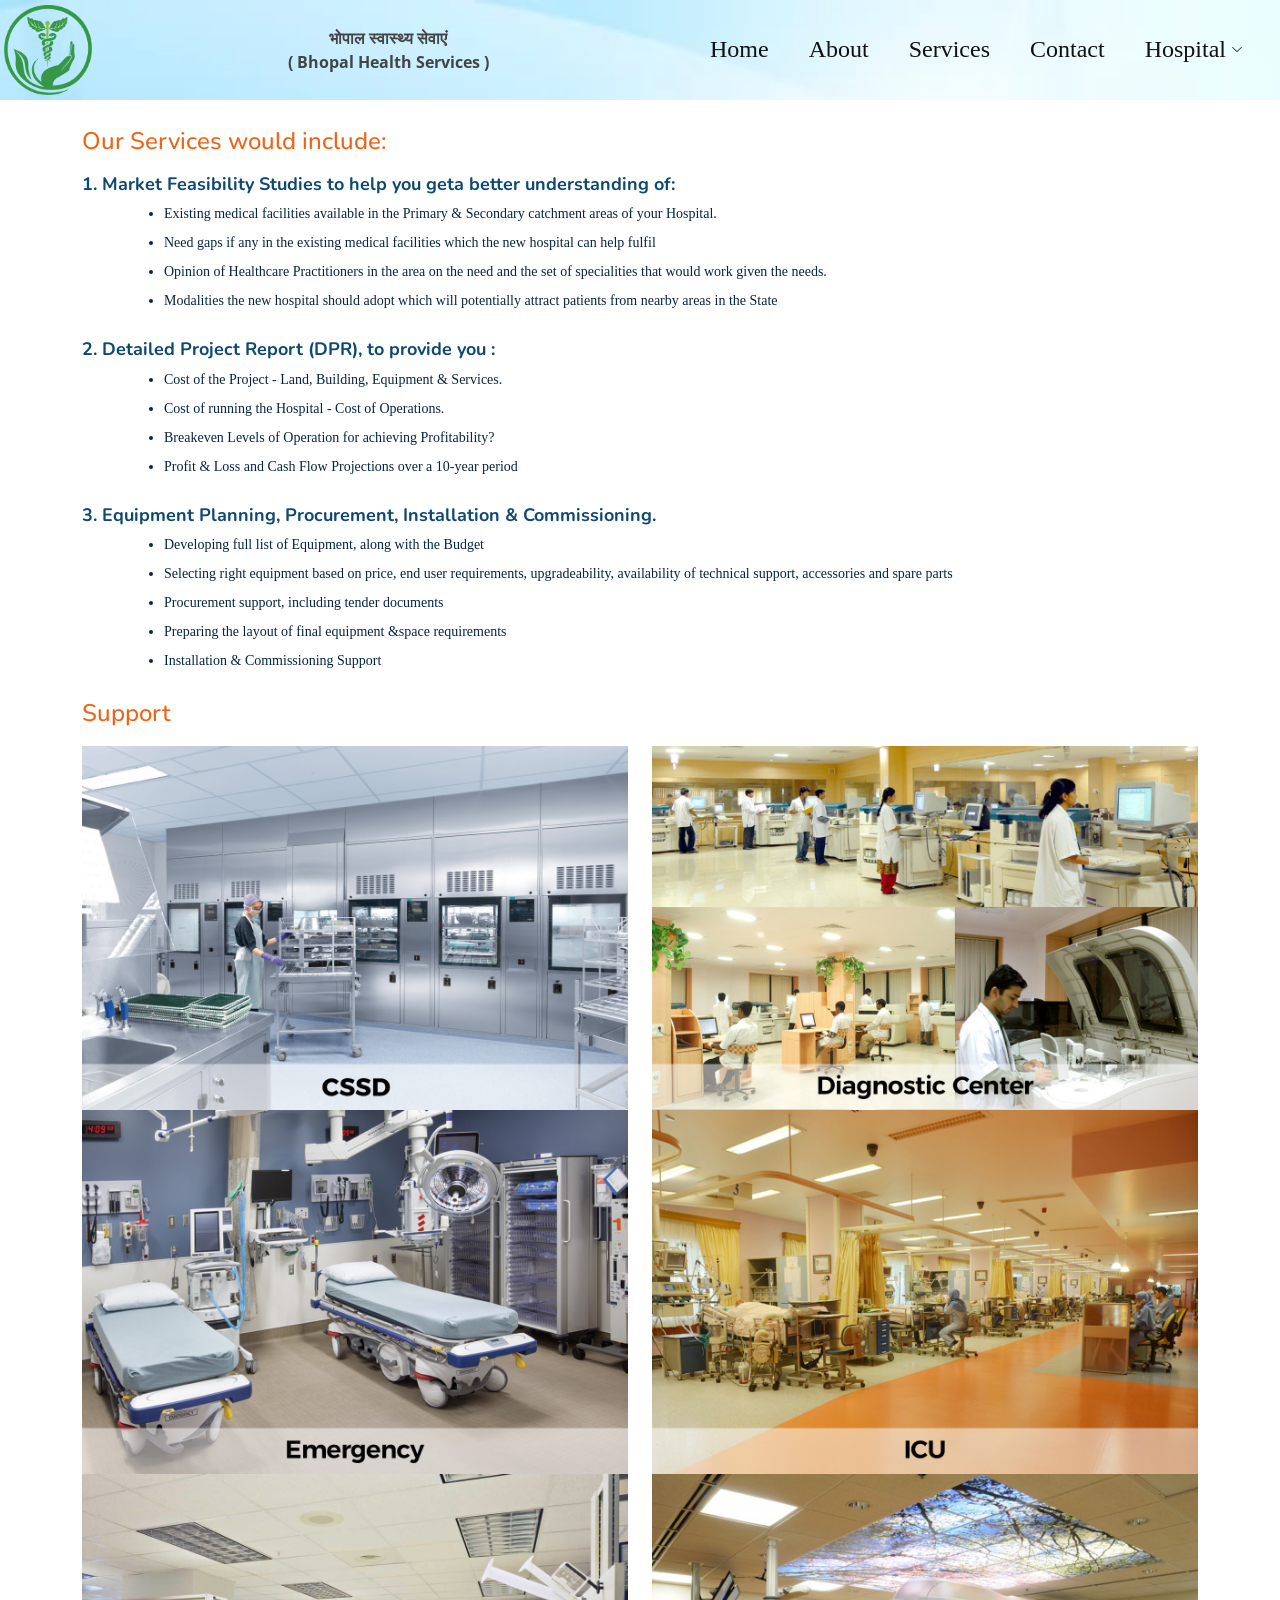
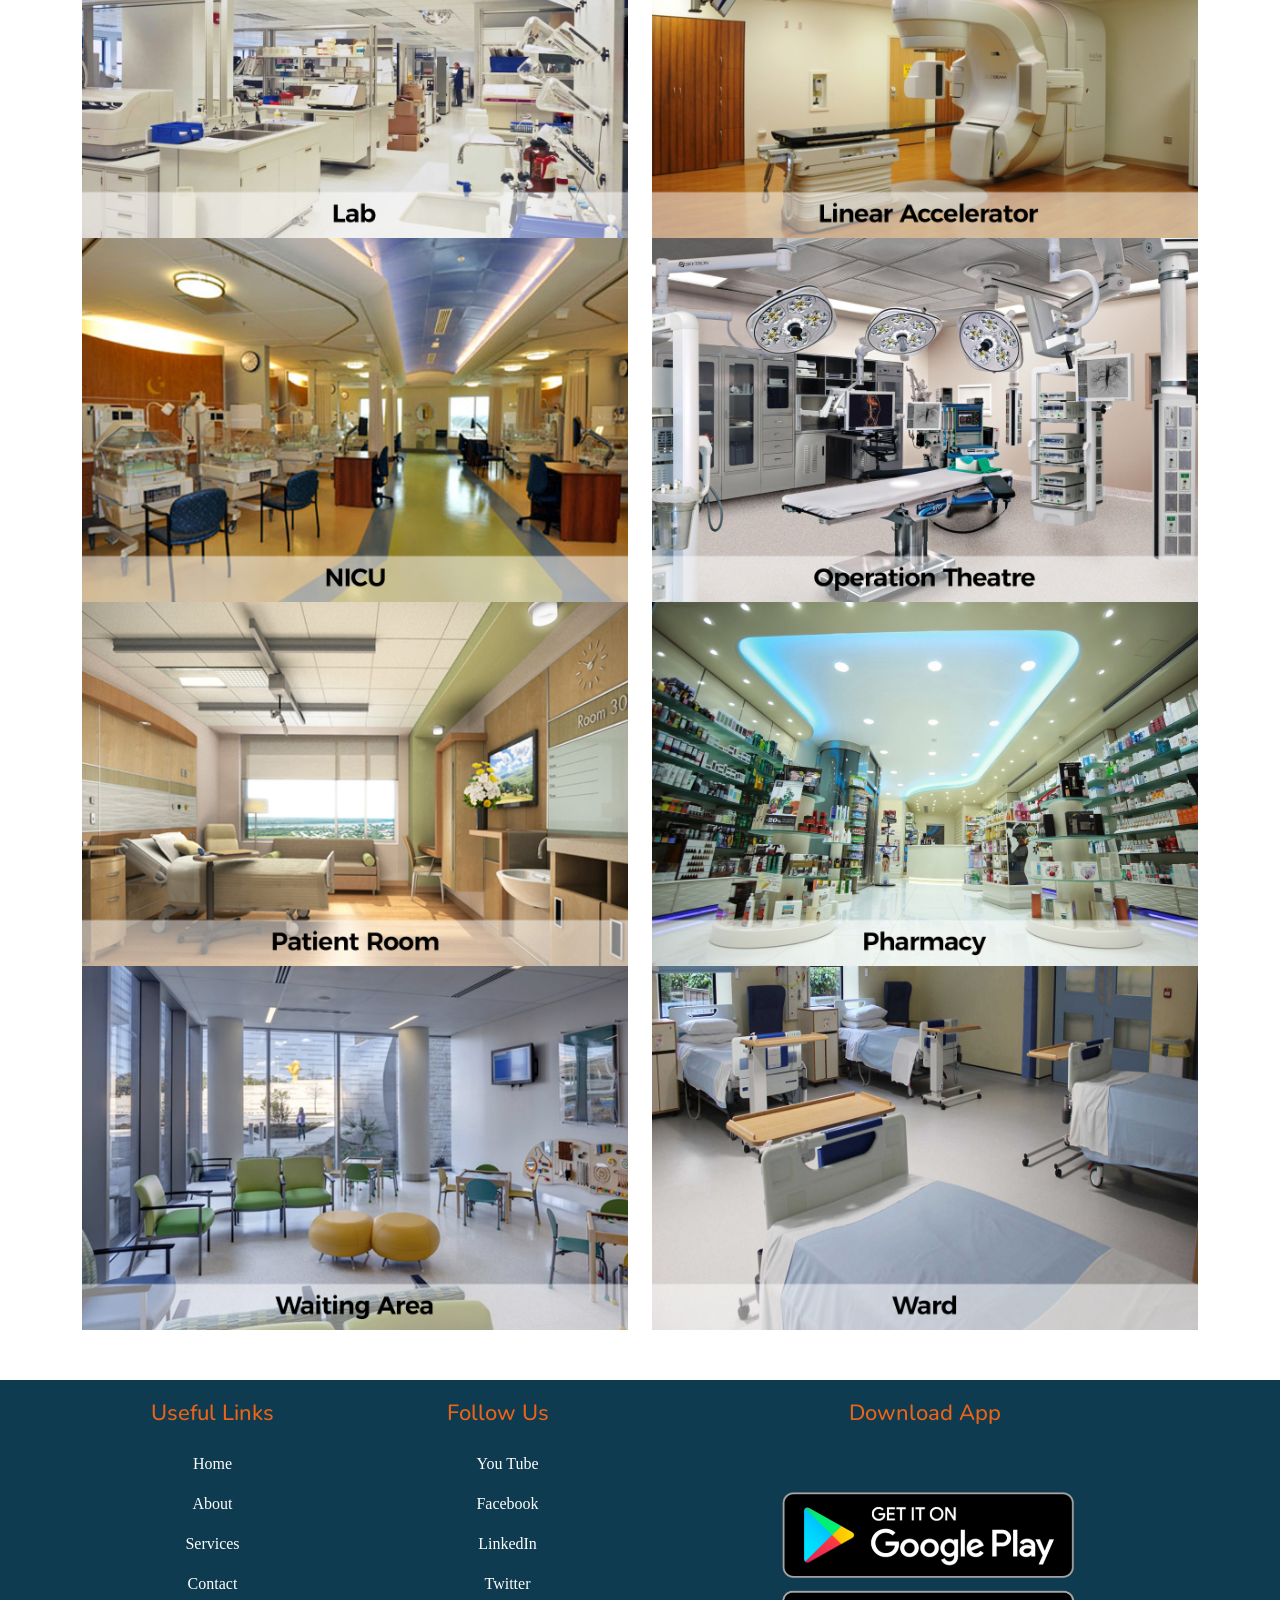
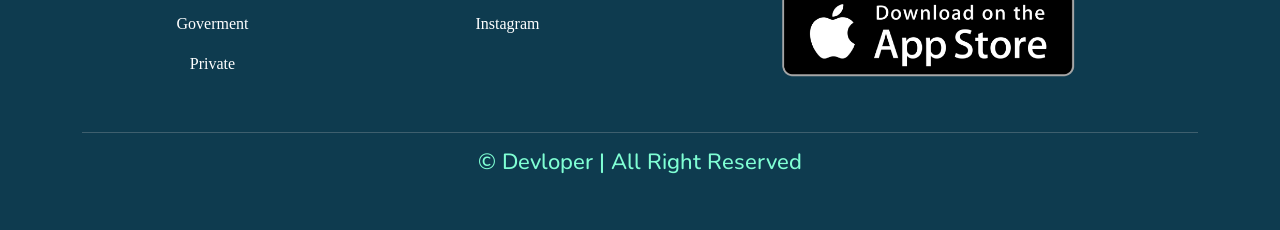
<file: component/services.html>
<!DOCTYPE html>
<html lang="en">

<head>
    <meta charset="utf-8">
    <meta content="width=device-width, initial-scale=1.0" name="viewport">

    <title>BHS/services</title>
    <meta content="" name="description">

    <meta content="" name="keywords">

    <!-- Favicons -->
    <link href="./../assets/img/logo-1.png" rel="icon">
    <link href="./../assets/img/apple-touch-icon.png" rel="apple-touch-icon">

    <!-- Google Fonts -->
    <link
        href="https://fonts.googleapis.com/css?family=Open+Sans:300,300i,400,400i,600,600i,700,700i|Nunito:300,300i,400,400i,600,600i,700,700i|Poppins:300,300i,400,400i,500,500i,600,600i,700,700i"
        rel="stylesheet">

    <!-- Vendor CSS Files -->
    <link href="./../assets/vendor/bootstrap/css/bootstrap.min.css" rel="stylesheet">
    <link href="./../assets/vendor/bootstrap-icons/bootstrap-icons.css" rel="stylesheet">
    <link href="./../assets/vendor/aos/aos.css" rel="stylesheet">
    <link href="./../assets/vendor/remixicon/remixicon.css" rel="stylesheet">
    <link href="./../assets/vendor/swiper/swiper-bundle.min.css" rel="stylesheet">
    <link href="./../assets/vendor/glightbox/css/glightbox.min.css" rel="stylesheet">

    <!-- Template Main CSS File -->
    <link href="./css/style.css" rel="stylesheet">

    <!-- slider animation -->
    <link rel="stylesheet" href="https://cdnjs.cloudflare.com/ajax/libs/animate.css/4.1.1/animate.min.css">

    <style>
        /*--------------------------------------------------------------
            # services image
        --------------------------------------------------------------*/
        .services-content-div .company h3 {
            color: #ec6516;
            padding-bottom: 10px;
            text-align: left;
            font-size: 24px;
        }

        .company-more {
            font-size: 25px;
            color: #698591;
            text-align: left;
        }

        .services-content-div {
            padding: 50px 0px;
            margin-top: 6%;
        }

        .services-content-div h4 {
            text-align: left;
            color: #0E4971;
            font-weight: bold;
            font-size: 18px;
        }

        .services-ul {
            margin-bottom: 20px;
            text-align: left;
        }

        .services-ul li {
            list-style: disc;
            padding-bottom: 8px;
            text-align: left;
            color: #072643;
            font-size: 14px;
            margin-left: 50px;
        }

        .img-responsive,
        .thumbnail>img,
        .thumbnail a>img,
        .carousel-inner>.item>img,
        .carousel-inner>.item>a>img {
            display: block;
            max-width: 100%;
            height: auto;
        }

        @media (max-width: 991px) {
            .services-content-div {
                margin-top: 10%;
            }
        }
    </style>
</head>

<body>
    <!-- ======= Header ======= -->
    <header id="header" class="header fixed-top">
        <div class="container-fluid container-xl d-flex align-items-center justify-content-between">

            <a href="index.html" class="logo d-flex align-items-center">
                <img src="./../assets\img\logo-1.png" style="height:auto; width: auto;">
            </a>
            <p>
                <b>भोपाल स्वास्थ्य सेवाएं<br>( Bhopal Health Services )</b>
            </p>

            <nav id="navbar" class="navbar">
                <div class="container teal borderYtoX">
                    <ul>
                        <li><a class="nav-link scrollto" href="./../index.html">Home</a></li>
                        <li><a class="nav-link scrollto" href="./About.html">About</a></li>
                        <li><a class="nav-link scrollto" href="#">Services</a></li>
                        <li><a class="nav-link scrollto" href="./Contact.html">Contact</a>
                        </li>
                        <li class="dropdown">
                            <a href="#">
                                <span>Hospital</span> <i class="bi bi-chevron-down"></i></a>
                            <ul>
                                <li class="dropdown"><a href="./Govererment.html"><span>Govermenmt Hospitals</span> </a></li>
                                <li class="dropdown"><a href="./Private.html"><span>Private Hospitals</span></a></li>
                            </ul>
                        </li>
                    </ul>
                    <i class="bi bi-list mobile-nav-toggle"></i>
                </div>
            </nav>
            <!-- .navbar -->

        </div>
    </header>
    <!-- End Header -->
    <!-- ====================Services section======================== -->

    <div class="services-content-div">
        <div class="container">
            <div class="row">
                <div class="col-sm-12 company">
                    <h3>
                        Our Services would include:
                    </h3>
                </div>
                <div class="col-lg-12 col-md-12 col-sm-12" id="our-services-include-div">

                    <h4>
                        1. Market Feasibility Studies to help you geta better understanding of:
                    </h4>
                    <ul class="services-ul">
                        <li>
                            Existing medical facilities available in the Primary &amp; Secondary catchment areas of your
                            Hospital.
                        </li>
                        <li>
                            Need gaps if any in the existing medical facilities which the new hospital can help fulfil
                        </li>
                        <li>
                            Opinion of Healthcare Practitioners in the area on the need and the set of specialities that
                            would work
                            given the needs.
                        </li>
                        <li>
                            Modalities the new hospital should adopt which will potentially attract patients from nearby
                            areas in
                            the State
                        </li>
                    </ul>
                    <h4>
                        2. Detailed Project Report (DPR), to provide you :
                    </h4>

                    <ul class="services-ul">
                        <li>
                            Cost of the Project - Land, Building, Equipment &amp; Services.
                        </li>
                        <li>
                            Cost of running the Hospital - Cost of Operations.
                        </li>
                        <li>
                            Breakeven Levels of Operation for achieving Profitability?
                        </li>
                        <li>
                            Profit &amp; Loss and Cash Flow Projections over a 10-year period
                        </li>
                    </ul>
                    <h4>
                        3. Equipment Planning, Procurement, Installation &amp; Commissioning.
                    </h4>

                    <ul class="services-ul">
                        <li>
                            Developing full list of Equipment, along with the Budget
                        </li>
                        <li>
                            Selecting right equipment based on price, end user requirements, upgradeability,
                            availability of
                            technical support, accessories and spare parts
                        </li>
                        <li>
                            Procurement support, including tender documents
                        </li>
                        <li>
                            Preparing the layout of final equipment &amp;space requirements
                        </li>

                        <li>
                            Installation &amp; Commissioning Support
                        </li>
                    </ul>
                </div>

                <div class="col-sm-12 company">
                    <h3>Support</h3>
                </div>

                <div class="col-md-6 col-sm-12">
                    <img src="./../assets/img/services/services-1.jpg" class="img-responsive"
                        alt="Hospitals Project Feasibility Study">
                </div>
                <div class="col-md-6 col-sm-12">
                    <img src="./../assets/img/services/services-2.jpg" class="img-responsive"
                        alt="Market Surveys Project Feasibility Studies">
                </div>
                <div class="col-md-6 col-sm-12">
                    <img src="./../assets/img/services/services-3.jpg" class="img-responsive"
                        alt="Feasibility Study for Medical Centers">
                </div>
                <div class="col-md-6 col-sm-12">
                    <img src="./../assets/img/services/services-4.jpg" class="img-responsive"
                        alt="Hospital Equipment Planning">
                </div>
                <div class="col-md-6 col-sm-12">
                    <img src="./../assets/img/services/services-5.jpg" class="img-responsive" alt="Hospital Planners">
                </div>
                <div class="col-md-6 col-sm-12">
                    <img src="./../assets/img/services/services-6.jpg" class="img-responsive"
                        alt="Medical Equipment Consultants">
                </div>
                <div class="col-md-6 col-sm-12">
                    <img src="./../assets/img/services/services-7.jpg" class="img-responsive"
                        alt="Medical Equipment Planning and Procurement">
                </div>
                <div class="col-md-6 col-sm-12">
                    <img src="./../assets/img/services/services-8.jpg" class="img-responsive"
                        alt="Green Hospital Design">
                </div>
                <div class="col-md-6 col-sm-12">
                    <img src="./../assets/img/services/services-9.jpg" class="img-responsive"
                        alt="Green Hospital Design">
                </div>
                <div class="col-md-6 col-sm-12">
                    <img src="./../assets/img/services/services-10.jpg" class="img-responsive"
                        alt="Lean &amp; Smart Hospitals">
                </div>
                <div class="col-md-6 col-sm-12">
                    <img src="./../assets/img/services/services-11.jpg" class="img-responsive"
                        alt="Designing Hospitals to be Patient Friendly">
                </div>
                <div class="col-md-6 col-sm-12">
                    <img src="./../assets/img/services/services-12.jpg" class="img-responsive"
                        alt="End to End - Turnkey Solutions">
                </div>
            </div>
        </div>
    </div>
    <!-- ====================end Services section======================== -->
    <!-- ====================footer section======================== -->
    <section class="footer">
        <div class="container text-center">
            <div class="row">

                <!-- footer col-1  section ------------------------------------------------------------------------------>
                <div class="col-md-3">
                    <h1>Useful Links</h1>
                    <p>
                        <a href="./../index.html">Home</a>
                    </p>

                    <p>
                        <a href="./About.html">About</a>
                    </p>

                    <p>
                        <a href="#">Services</a>
                    </p>

                    <p>
                        <a href="./Contact.html">Contact</a>
                    </p>

                    <p>
                        <a href="./Govererment.html">Goverment</a>
                    </p>

                    <p>
                        <a href="./Private.html">Private</a>
                    </p>
                </div>
                <!-- footer col-3  section ------------------------------------------------------------------------------>
                <div class="col-md-3">
                    <h1>Follow Us</h1>

                    <p>
                        <i class="fab fa-youtube footer-logo"></i>
                        <a href="https://www.youtube.com/">You Tube</a>
                    </p>

                    <p>
                        <i class="fab fa-facebook footer-logo"></i>
                        <a href="https://www.facebook.com/">Facebook</a>
                    </p>

                    <p>
                        <i class="fab fa-linkedin footer-logo"></i>
                        <a href="https://www.linkedin.com/feed/"> LinkedIn</a>
                    </p>

                    <p>
                        <i class="fab fa-twitter-square footer-logo"></i>
                        <a href="https://twitter.com/?lang=en">Twitter</a>
                    </p>

                    <p>
                        <i class="fab fa-twitter-square footer-logo"></i>
                        <a href="https://www.instagram.com/">Instagram</a>
                    </p>
                </div>
                <!-- footer col-4  section ------------------------------------------------------------------------------>
                <div class="col-md-6 footer-image">
                    <h1>Download App</h1>
                    <a href="https://play.google.com/store?utm_source=apac_med&utm_medium=hasem&utm_content=Oct0121&utm_campaign=Evergreen&pcampaignid=MKT-EDR-apac-in-1003227-med-hasem-py-Evergreen-Oct0121-Text_Search_BKWS-BKWS%7cONSEM_kwid_43700058906718226_creativeid_480977734703_device_c&gclid=EAIaIQobChMIqbqf_MuU9AIVmx0rCh0dWQMEEAAYASAAEgICWPD_BwE&gclsrc=aw.ds">
                        <img src="./../assets/img/footer-image.png" alt="">
                      </a>
                </div>

            </div>
            <hr>
            <h1 class="copyright"> <i class="fas fa-at"></i> &copy; Devloper | All Right Reserved</h1>
        </div>
    </section>
    <!-- ====================end footer section======================== -->

</body>

</html>
</file>
<file: component/css/style.css>
/**
* Template Name: FlexStart - v1.1.1
* Template URL: https://bootstrapmade.com/flexstart-bootstrap-startup-template/
* Author: BootstrapMade.com
* License: https://bootstrapmade.com/license/
*/

/*--------------------------------------------------------------
# General
--------------------------------------------------------------*/
:root {
    scroll-behavior: smooth;
  }
  
  body {
    font-family: "Open Sans", sans-serif;
    color: #444444;
  }
  
  a {
    color: #4154f1;
    text-decoration: none;
  }
  
  a:hover {
    color: #717ff5;
    text-decoration: none;
  }
  
  h1, h2, h3, h4, h5, h6 {
    font-family: "Nunito", sans-serif;
  }
  
  /*--------------------------------------------------------------
  # Sections
  --------------------------------------------------------------*/
  section {
    padding: 60px 0;
    overflow: hidden;
  }
  
  .section-header {
    text-align: center;
    padding-bottom: 40px;
  }
  
  .section-header h2 {
    font-size: 13px;
    letter-spacing: 1px;
    font-weight: 700;
    margin: 0;
    color: #4154f1;
    text-transform: uppercase;
  }
  
  .section-header p {
    margin: 10px 0 0 0;
    padding: 0;
    font-size: 38px;
    line-height: 42px;
    font-weight: 700;
    color: #012970;
  }
  
  @media (max-width: 768px) {
    .section-header p {
      font-size: 28px;
      line-height: 32px;
    }
  }
  
  /*--------------------------------------------------------------
  # Breadcrumbs
  --------------------------------------------------------------*/
  .breadcrumbs {
    padding: 15px 0;
    background: #012970;
    min-height: 40px;
    margin-top: 82px;
    color: #fff;
  }
  
  @media (max-width: 992px) {
    .breadcrumbs {
      margin-top: 57px;
    }
  }
  
  .breadcrumbs h2 {
    font-size: 28px;
    font-weight: 500;
  }
  
  .breadcrumbs ol {
    display: flex;
    flex-wrap: wrap;
    list-style: none;
    padding: 0 0 10px 0;
    margin: 0;
    font-size: 14px;
  }
  
  .breadcrumbs ol a {
    color: #fff;
    transition: 0.3s;
  }
  
  .breadcrumbs ol a:hover {
    text-decoration: underline;
  }
  
  .breadcrumbs ol li + li {
    padding-left: 10px;
  }
  
  .breadcrumbs ol li + li::before {
    display: inline-block;
    padding-right: 10px;
    color: #8894f6;
    content: "/";
  }
  
  /*--------------------------------------------------------------
  # Back to top button
  --------------------------------------------------------------*/
  .back-to-top {
    position: fixed;
    visibility: hidden;
    opacity: 0;
    right: 15px;
    bottom: 15px;
    z-index: 99999;
    background: #4154f1;
    width: 40px;
    height: 40px;
    border-radius: 4px;
    transition: all 0.4s;
  }
  
  .back-to-top i {
    font-size: 24px;
    color: #fff;
    line-height: 0;
  }
  
  .back-to-top:hover {
    background: #6776f4;
    color: #fff;
  }
  
  .back-to-top.active {
    visibility: visible;
    opacity: 1;
  }
  
  /*--------------------------------------------------------------
  # Disable aos animation delay on mobile devices
  --------------------------------------------------------------*/
  @media screen and (max-width: 768px) {
    [data-aos-delay] {
      transition-delay: 0 !important;
    }
  }
  
  /*--------------------------------------------------------------
  # Header
  --------------------------------------------------------------*/
  .header {
    transition: all 0.5s;
    z-index: 997;
    padding: 5px 7px 5px 10px;
    margin:0 -20px;
    background: url(./../../assets/img/header/heades.webp);
    background-size: cover;
  }
  .header div{
      max-width:1360px;
      padding:0px 15px 0 10px;
  }
  
  .header.header-scrolled {
    box-shadow: 0px 2px 20px rgba(1, 41, 112, 0.1);
  }
  
  .header .logo {
    line-height: 0px;
  }
  
  .header .logo img {
    max-height: 90px;
    margin-right: 4px;
    margin-left: 4px;
  }
  .header p{
    font-size: 16px;
    margin:0px;
    /* text-decoration: underline; */
    text-align: center;
  }
  
  .header .logo span {
    font-size: 30px;
    font-weight: 700;
    letter-spacing: 1px;
    color: #012970;
    font-family: "Nunito", sans-serif;
    margin-top: 3px;
  }
  
  /*--------------------------------------------------------------
  # Navigation Menu
  --------------------------------------------------------------*/
  /**
  * Desktop Navigation 
  */
  
  /* navbar animation */
  @import 'https://fonts.googleapis.com/css?family=Raleway';
  .navbar {
    padding: 0;
  }
  
  div.container
  {
      font-family: Raleway;
      text-align: center;
  }
  div.container ul li a
  {
      color: #111;
      text-decoration: none;
      font: 24px Raleway;
      margin: 0px 10px;
      padding: 10px 10px;
      position: relative;
      z-index: 0;
      cursor: pointer;
  }
   /* Border from Y to X  */
  
  div.borderYtoX a:before, div.borderYtoX a:after
          {
              position: absolute;
              height: 100%;
              width: 2px;
              opacity: 0;
              content: '';
              background:#08da4e;
              color:#0b198f;
              transition: all 0.5s;
          }
  
          div.borderYtoX a:before
          {
              left: 0px;
              top: 0px;
          }
          
          div.borderYtoX a:after
          {
              right: 0px;
               bottom: 0px;
          }
          
  div.borderYtoX a:hover:before, div.borderYtoX a:hover:after{
     opacity: 1;
     height: 2px;
     width: 100%;
  }
  
  /* navbar ul */
  
  .navbar ul {
    margin: 0;
    padding: 0;
    display: flex;
    list-style: none;
    align-items: center;
  }
  
  .navbar li {
    position: relative;
  }
  
  .navbar a {
    display: flex;
    align-items: center;
    justify-content: space-between;
    padding: 10px 0 10px 30px;
    font-family: "Nunito", sans-serif;
    font-size: 15px;
    /* font-weight: 700; */
    color: #013289;
    white-space: nowrap;
    transition: 0.3s;
  }
  
  .navbar a i {
    font-size: 12px;
    line-height: 0;
    margin-left: 5px;
  }
  
  .navbar a:hover, .navbar .active, .navbar li:hover > a {
    color: #4154f1;
  }
  
  .navbar .getstarted {
    background: #4154f1;
    padding: 8px 20px;
    margin-left: 30px;
    border-radius: 4px;
    color: #fff;
  }
  
  .navbar .getstarted:hover {
    color: #fff;
    background: #5969f3;
  }
  
  .navbar .dropdown ul {
    display: block;
    position: absolute;
    left: -93px;
    top: calc(100% + 30px);
    margin: 10px 0;
    padding: 10px 0;
    z-index: 99;
    opacity: 0;
    visibility: hidden;
    background-image: url(https://image.shutterstock.com/image-vector/abstract-blue-wavy-blurred-light-260nw-788555176.jpg);
    box-shadow: 0px 0px 30px rgba(127, 137, 161, 0.25);
    transition: 0.3s;
    border-radius: 4px;
  }
  
  .navbar .dropdown ul li {
    min-width: 200px;
  }
  
  .navbar .dropdown ul a {
    padding: 10px 20px;
    font-size: 15px;
    text-transform: none;
    font-weight: 600;
  }
  
  .navbar .dropdown ul a i {
    font-size: 12px;
  }
  
  .navbar .dropdown ul a:hover, .navbar .dropdown ul .active:hover, .navbar .dropdown ul li:hover > a {
    color: #4154f1;
  }
  
  .navbar .dropdown:hover > ul {
    opacity: 1;
    top: 100%;
    visibility: visible;
  }
  
  .navbar .dropdown .dropdown ul {
    top: 0;
    left: calc(100% - 30px);
    visibility: hidden;
  }
  
  .navbar .dropdown .dropdown:hover > ul {
    opacity: 1;
    top: 0;
    left: 100%;
    visibility: visible;
  }
  
  @media (max-width: 1366px) {
    .navbar .dropdown .dropdown ul {
      left: -90%;
    }
    .navbar .dropdown .dropdown:hover > ul {
      left: -100%;
    }
  }
  
  /**
  * Mobile Navigation 
  */
  .mobile-nav-toggle {
    color: #012970;
    font-size: 28px;
    cursor: pointer;
    display: none;
    line-height: 0;
    transition: 0.5s;
  }
  
  .mobile-nav-toggle.bi-x {
    color: #fff;
  }
  
  @media (max-width: 991px) {
    .mobile-nav-toggle {
      display: block;
    }
    .navbar ul {
      display: none;
    }
  }
  
  .navbar-mobile {
    /* position: relative; */
    overflow: hidden;
    top: 0;
    right: 0;
    left: 0;
    bottom: 0;
    background: rgba(1, 22, 61, 0.9);
    transition: 0.3s;
  }
  
  .navbar-mobile .mobile-nav-toggle {
    /* position: absolute; */
    top: 15px;
    right: 15px;
  }
  
  .navbar-mobile ul{
    display: block;
    position: fixed;
    top: 55px;
    right: 15px;
    bottom: 15px;
    left: 15px;
    padding: 10px 0;
    border-radius: 10px;
    background-color: rgb(102 206 194 / 40%);
    overflow-y: auto;
    transition: 0.3s;
  }
  
  .navbar-mobile a {
    padding: 10px 20px;
    font-size: 15px;
    color: #012970;
  }
  
  .navbar-mobile a:hover, .navbar-mobile .active, .navbar-mobile li:hover > a {
    color: #4154f1;
  }
  
  .navbar-mobile .getstarted {
    margin: 15px;
  }
  
  .navbar-mobile .dropdown ul {
    position: static;
    display: none;
    margin: 10px 20px;
    padding: 10px 0;
    z-index: 99;
    opacity: 1;
    visibility: visible;
    background-color: rgb(102 206 194 / 40%);
    background-size: cover;
    box-shadow: 0px 0px 30px rgba(127, 137, 161, 0.25);
  }
  
  .navbar-mobile .dropdown ul li {
    min-width: 200px;
  }
  
  .navbar-mobile .dropdown ul a {
    padding: 10px 20px;
  }
  
  .navbar-mobile .dropdown ul a i {
    font-size: 12px;
  }
  
  .navbar-mobile .dropdown ul a:hover, .navbar-mobile .dropdown ul .active:hover, .navbar-mobile .dropdown ul li:hover > a {
    color: #4154f1;
  }
  
  .navbar-mobile .dropdown > .dropdown-active {
    display: block;
  }


  /* footer section */
  
/* footer section */
  .footer{
    background: #0e3b4f;
    color:#ec6417;
    padding: 10px 0 !important;
  }

  .footer h1{
    font-size: 22px;
    margin-top: 10px;
    margin-bottom: 25px;
  }

  .footer a{
    font-size: 16px;
    list-style: none;
    color:#fff;
    text-decoration: none;
  }

  .footer a:hover{
    color: #284e91;
  }

  .footer p:hover{
    font-size: 16px;
    cursor: pointer;
    color: orange;
  }

  .footer-image img{
    width:-moz-available;
    cursor: pointer;
    height: 30vh;
    width: 60%;
  }

  .copyright{
    font-size: 15px;
    padding-bottom: 20px;
    color: aquamarine;
  }

  .fa-at{
    color: aqua;
    font-size: 18px;
    cursor: pointer;
  }

  .footer hr{
    margin-top: 10px;
    background-color: #ccc;
  }

  .footer-logo{
    padding-right: 20px;
    font-size: 15px;
  }
</file>
